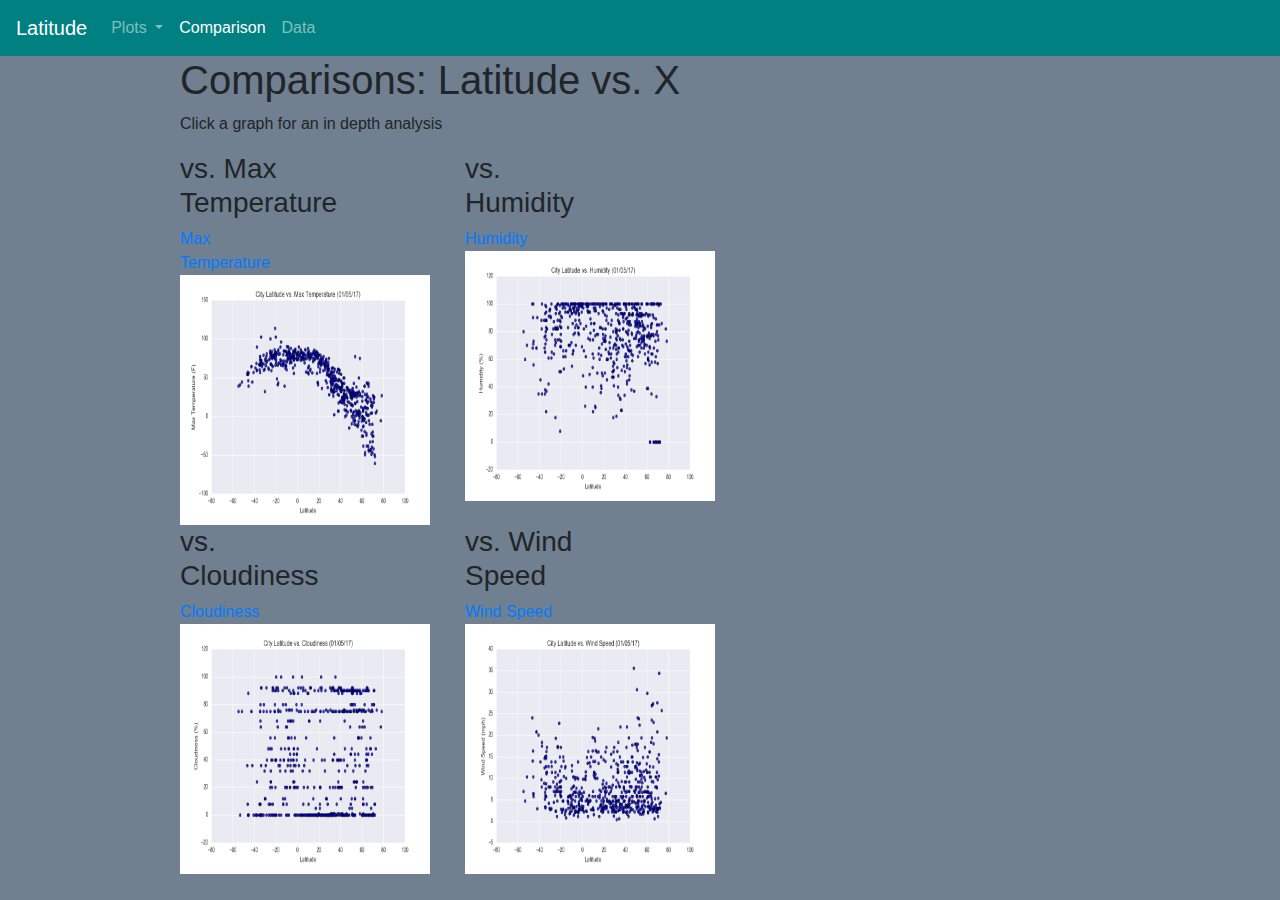
<file: WebVisualizations/comparison.html>
<!DOCTYPE html>
<html lang="en">

<head class='navbar_text'>
  <meta charset="UTF-8">
  <title> Latitude: Comparison</title>
  <link rel="stylesheet" href="https://stackpath.bootstrapcdn.com/bootstrap/4.3.1/css/bootstrap.min.css" integrity="sha384-ggOyR0iXCbMQv3Xipma34MD+dH/1fQ784/j6cY/iJTQUOhcWr7x9JvoRxT2MZw1T" crossorigin="anonymous">
  <link rel="stylesheet" href="style.css">
</head>

<body>
    <nav class="navbar navbar-expand-lg  navbar-dark" style= "background-color :teal;">
      <a class="navbar-brand" href="landing_page.html" class='.navbar_text'> Latitude</a>
      <button class="navbar-toggler" type="button" data-toggle="collapse" data-target="#navbarSupportedContent" aria-controls="navbarSupportedContent" aria-expanded="false" aria-label="Toggle navigation">
        <span class="navbar-toggler-icon"></span>
      </button>

      <div class="collapse navbar-collapse " id="navbarSupportedContent">
        <ul class="navbar-nav mr-auto">
            <li class="nav-item dropdown">
                <a class="nav-link dropdown-toggle" href="#" id="navbarDropdown" role="button" data-toggle="dropdown" aria-haspopup="true" aria-expanded="false">
                  Plots
                </a>
                <div class="dropdown-menu" aria-labelledby="navbarDropdown">
                  <a class="dropdown-item" href="visualization_max_temp.html">Max Temperature</a>
                  <div class="dropdown-divider"></div>
                  <a class="dropdown-item" href="visualization_humidity.html">Humidity</a>
                  <div class="dropdown-divider"></div>
                  <a class="dropdown-item" href="visualization_cloudiness.html">Cloudiness</a>
                  <div class="dropdown-divider"></div>
                  <a class="dropdown-item" href="visualization_wind_speed.html">Windspeed</a>
                </div>
              </li>
          
            <li class="nav-item active ">
            <a class="nav-link" href="comparison.html">Comparison <span class="sr-only">(current)</span></a>
          </li>
          <li class="nav-item">
            <a class="nav-link" href="data.html">Data</a>
          </li>
        </ul>
      </div>
    </nav>

    <div class="container">
        <div class="row">
           <div class="col-md-1"></div>  
           <div class="col-md-6">
                <div class="row">
                  <div class="col-md-12">
                    <h1>Comparisons: Latitude vs. X</h1>
                    <p>Click a graph for an in depth analysis</p>
                  </div>  
                </div> 
              <div class="row">
                <div class="col-md-3">
                  <h3>vs. Max Temperature</h3>    
                  <a href="visualization_max_temp.html">Max Temperature<img src="Images/max_temp.png" width="250" height="250"></a> 
                </div>
                <div class="col-md-3"></div>
                <div class="col-md-3">
                  <h3>vs. Humidity</h3>     
                  <a href="visualization_humidity.html">Humidity<img src="Images/humidity.png" width="250" height="250"></a> 
                </div>
                <div class="col-md-3"></div>
              </div>
              <div class="row">
                <div class="col-md-3">
                  <h3>vs. Cloudiness</h3>     
                  <a href="visualization_cloudiness.html">Cloudiness<img src="Images/cloudiness.png" width="250" height="250"></a> 
                </div>
                <div class="col-md-3"></div>
                <div class="col-md-3">
                  <h3>vs. Wind Speed</h3>     
                  <a href="visualization_wind_speed.html">Wind Speed<img src="Images/wind_speed.png" width="250" height="250"></a> 
                </div>
                <div class="col-md-3"></div>
              </div>
            </div>
        </div>    
     

<script src="https://code.jquery.com/jquery-3.3.1.slim.min.js" integrity="sha384-q8i/X+965DzO0rT7abK41JStQIAqVgRVzpbzo5smXKp4YfRvH+8abtTE1Pi6jizo" crossorigin="anonymous"></script>
<script src="https://cdnjs.cloudflare.com/ajax/libs/popper.js/1.14.7/umd/popper.min.js" integrity="sha384-UO2eT0CpHqdSJQ6hJty5KVphtPhzWj9WO1clHTMGa3JDZwrnQq4sF86dIHNDz0W1" crossorigin="anonymous"></script>
<script src="https://stackpath.bootstrapcdn.com/bootstrap/4.3.1/js/bootstrap.min.js" integrity="sha384-JjSmVgyd0p3pXB1rRibZUAYoIIy6OrQ6VrjIEaFf/nJGzIxFDsf4x0xIM+B07jRM" crossorigin="anonymous"></script>

</body>

</html>
</file>
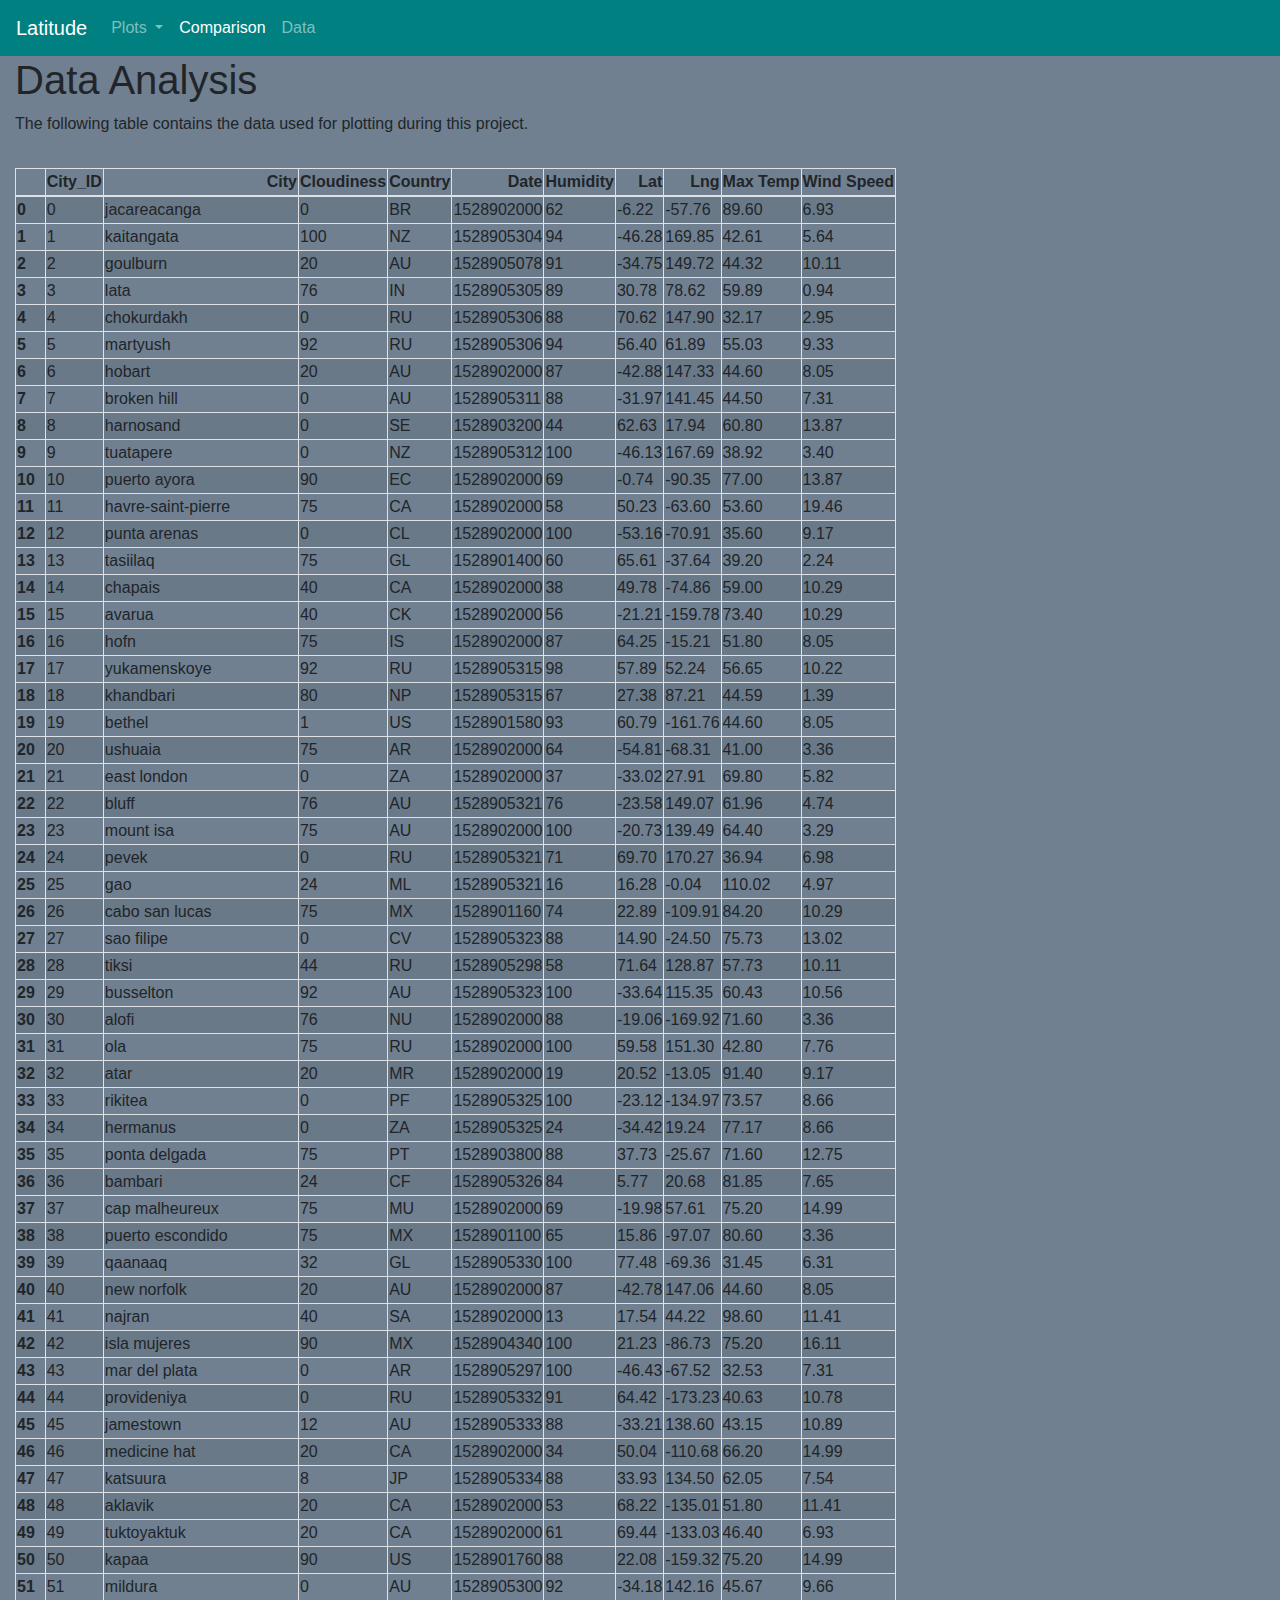
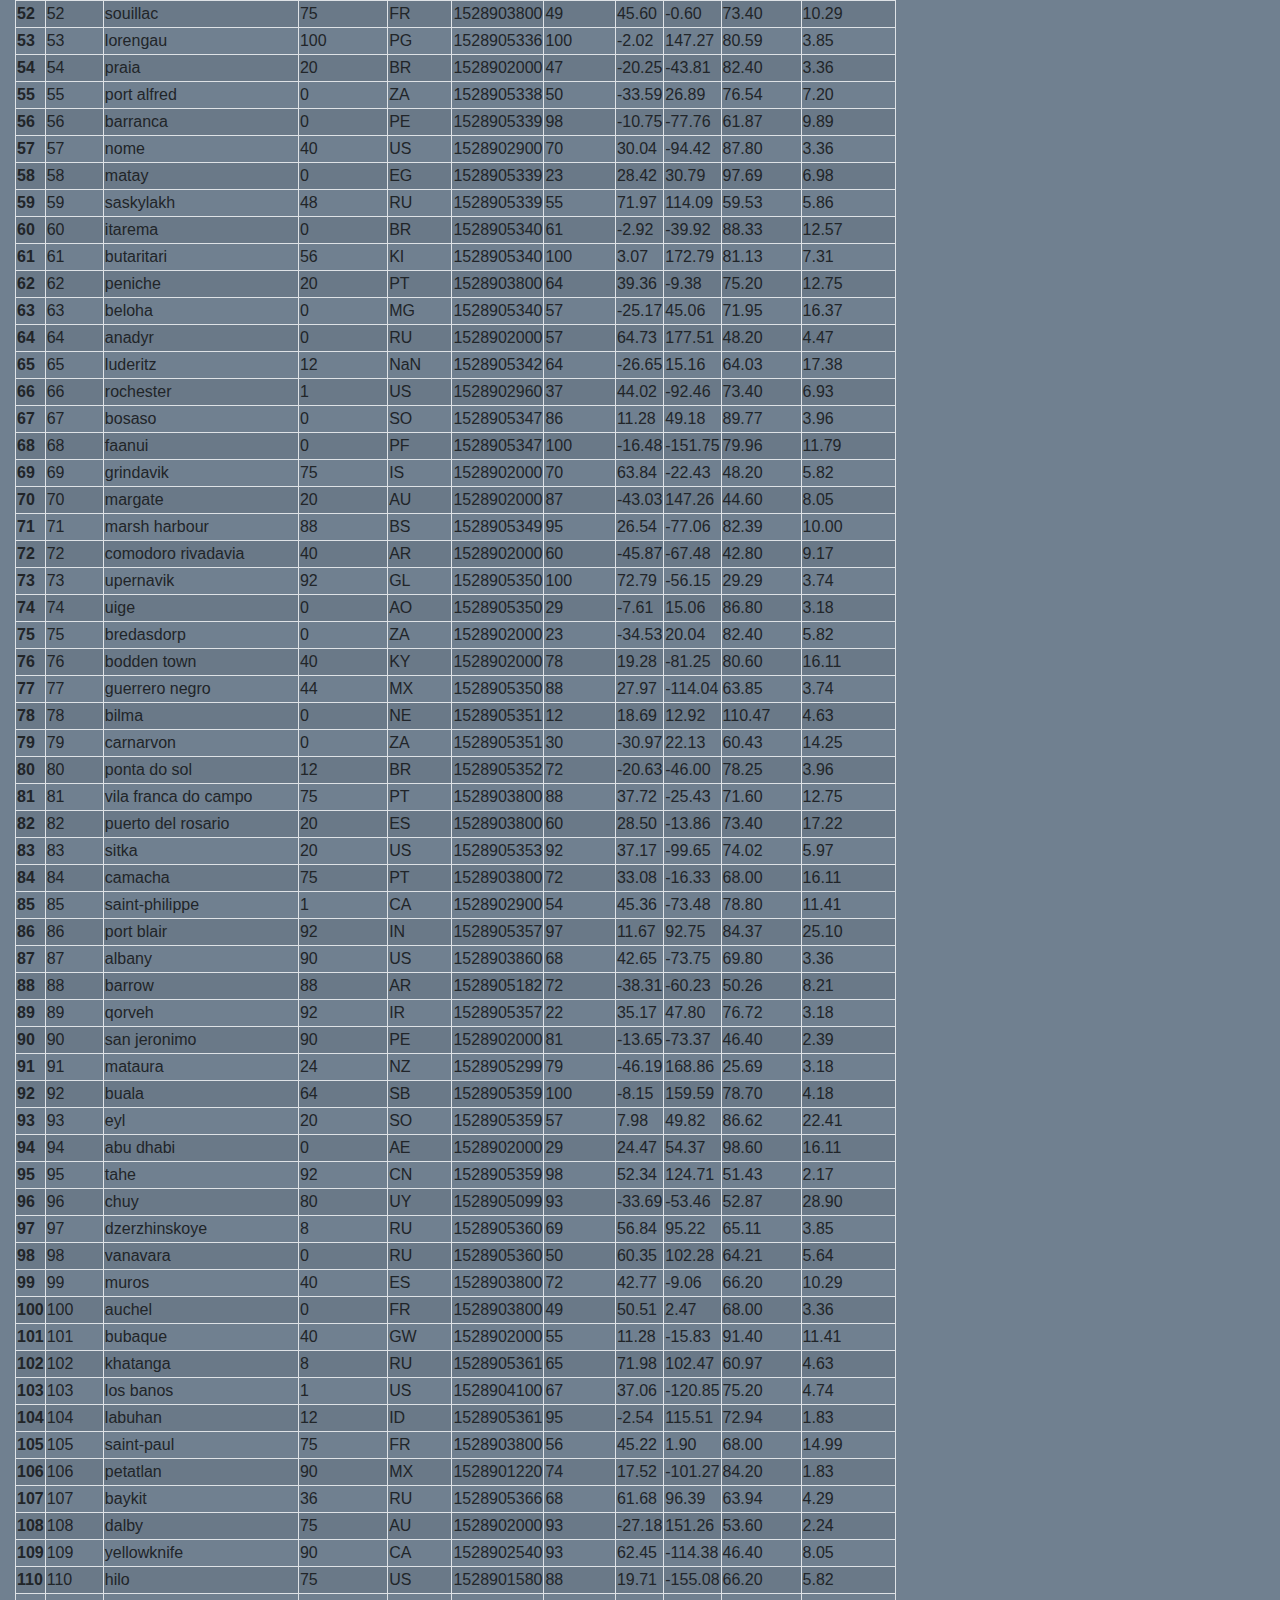
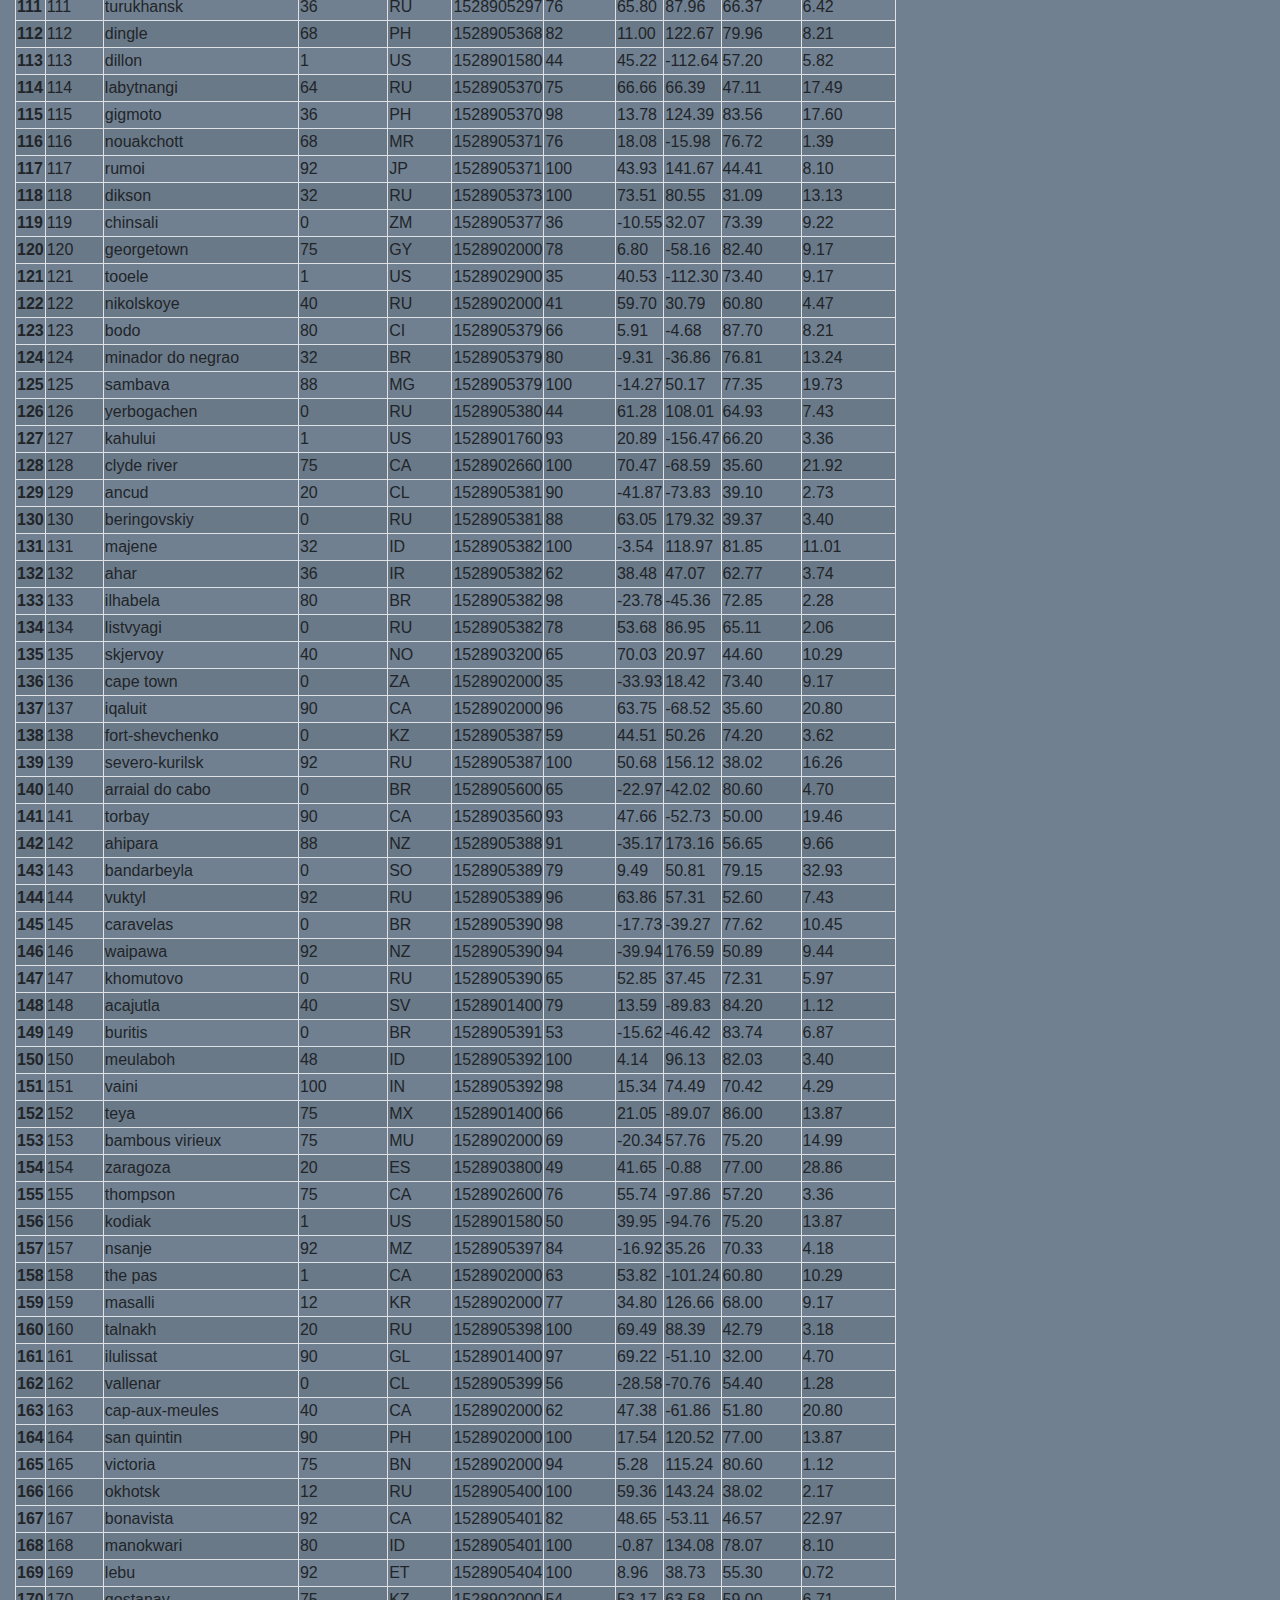
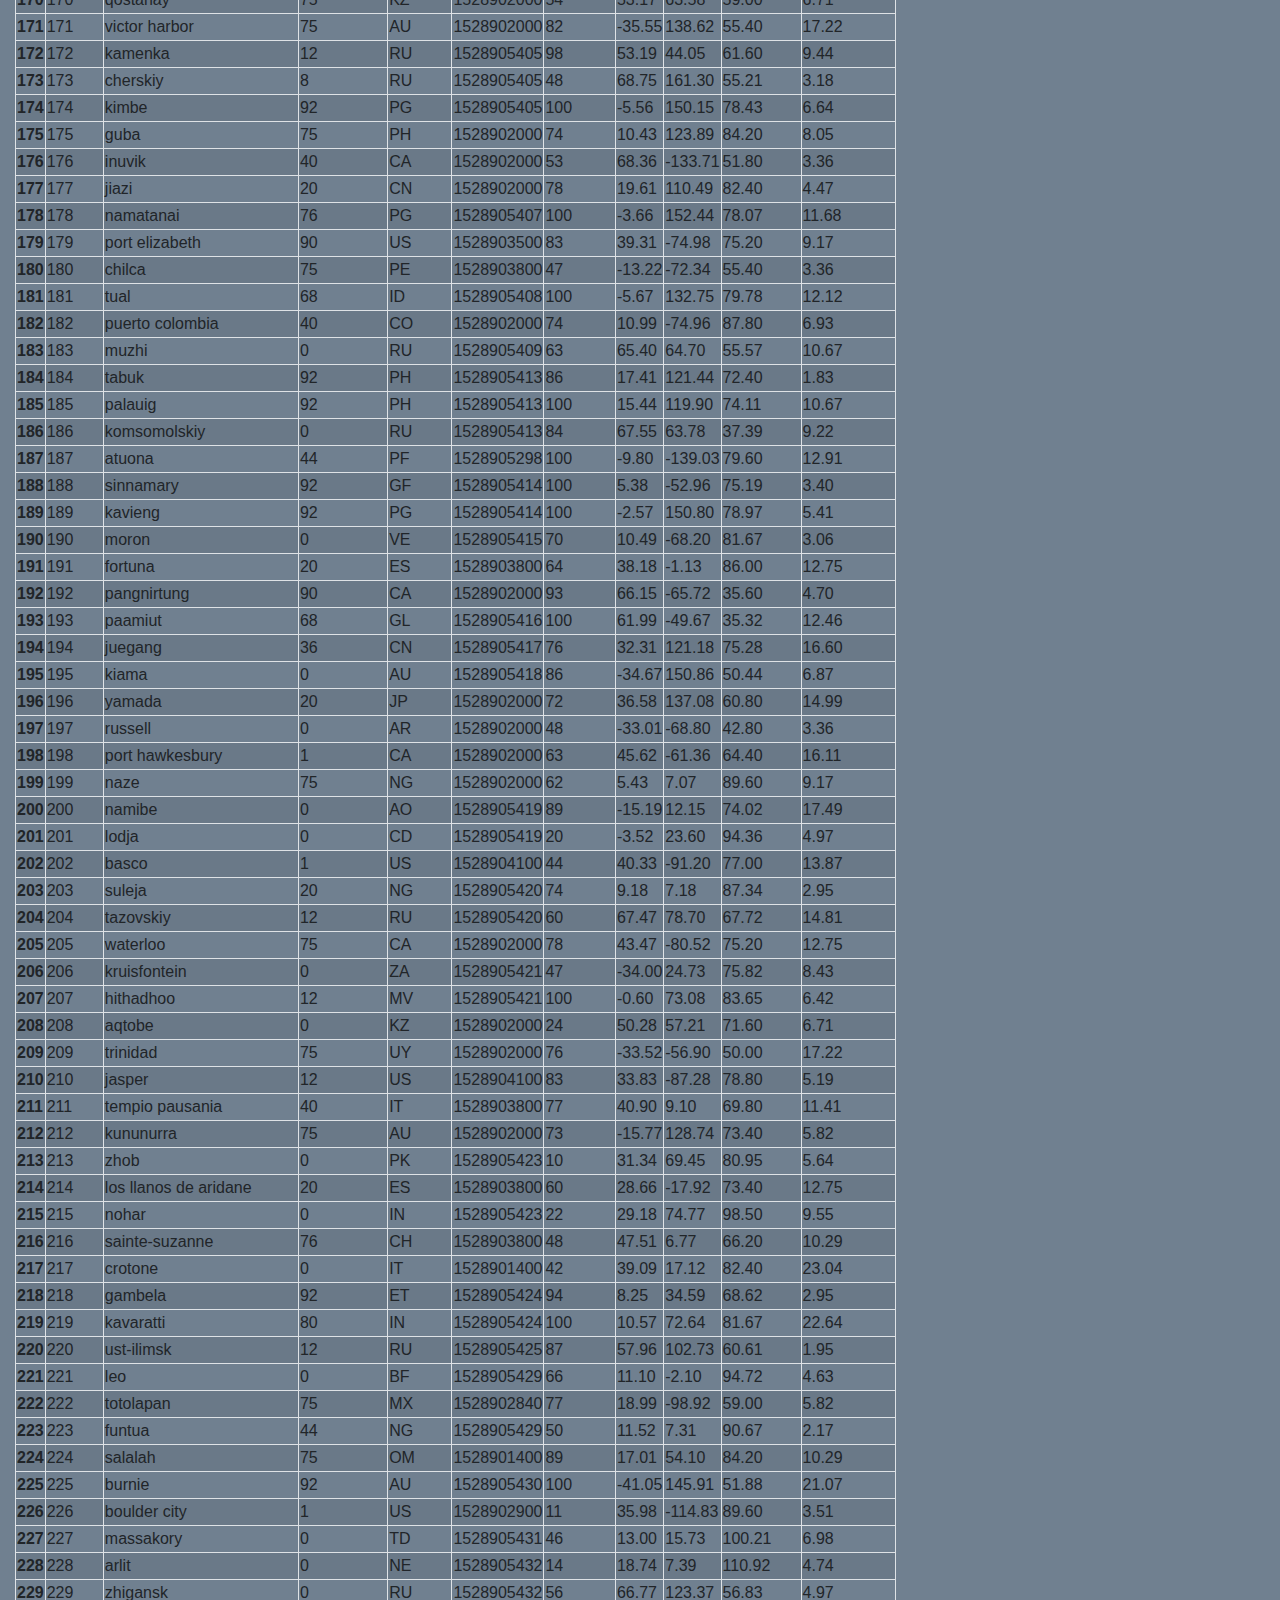
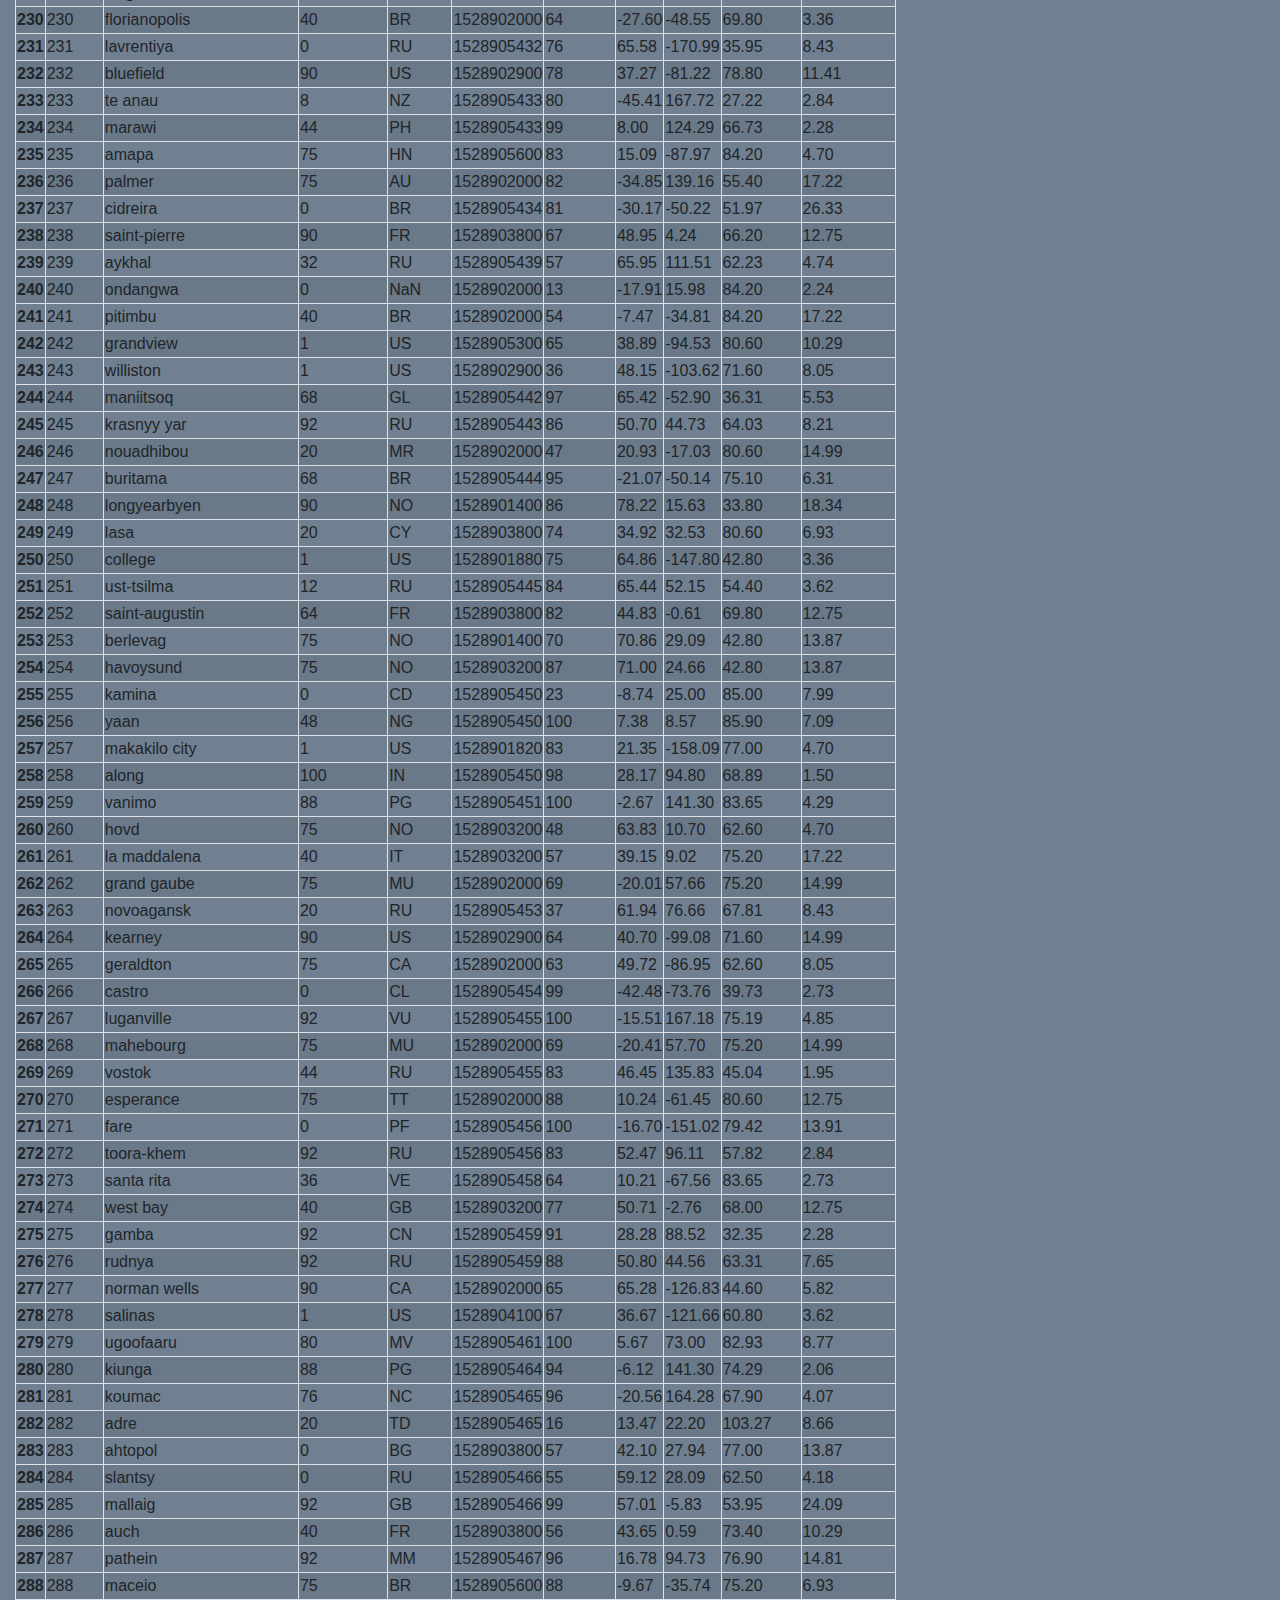
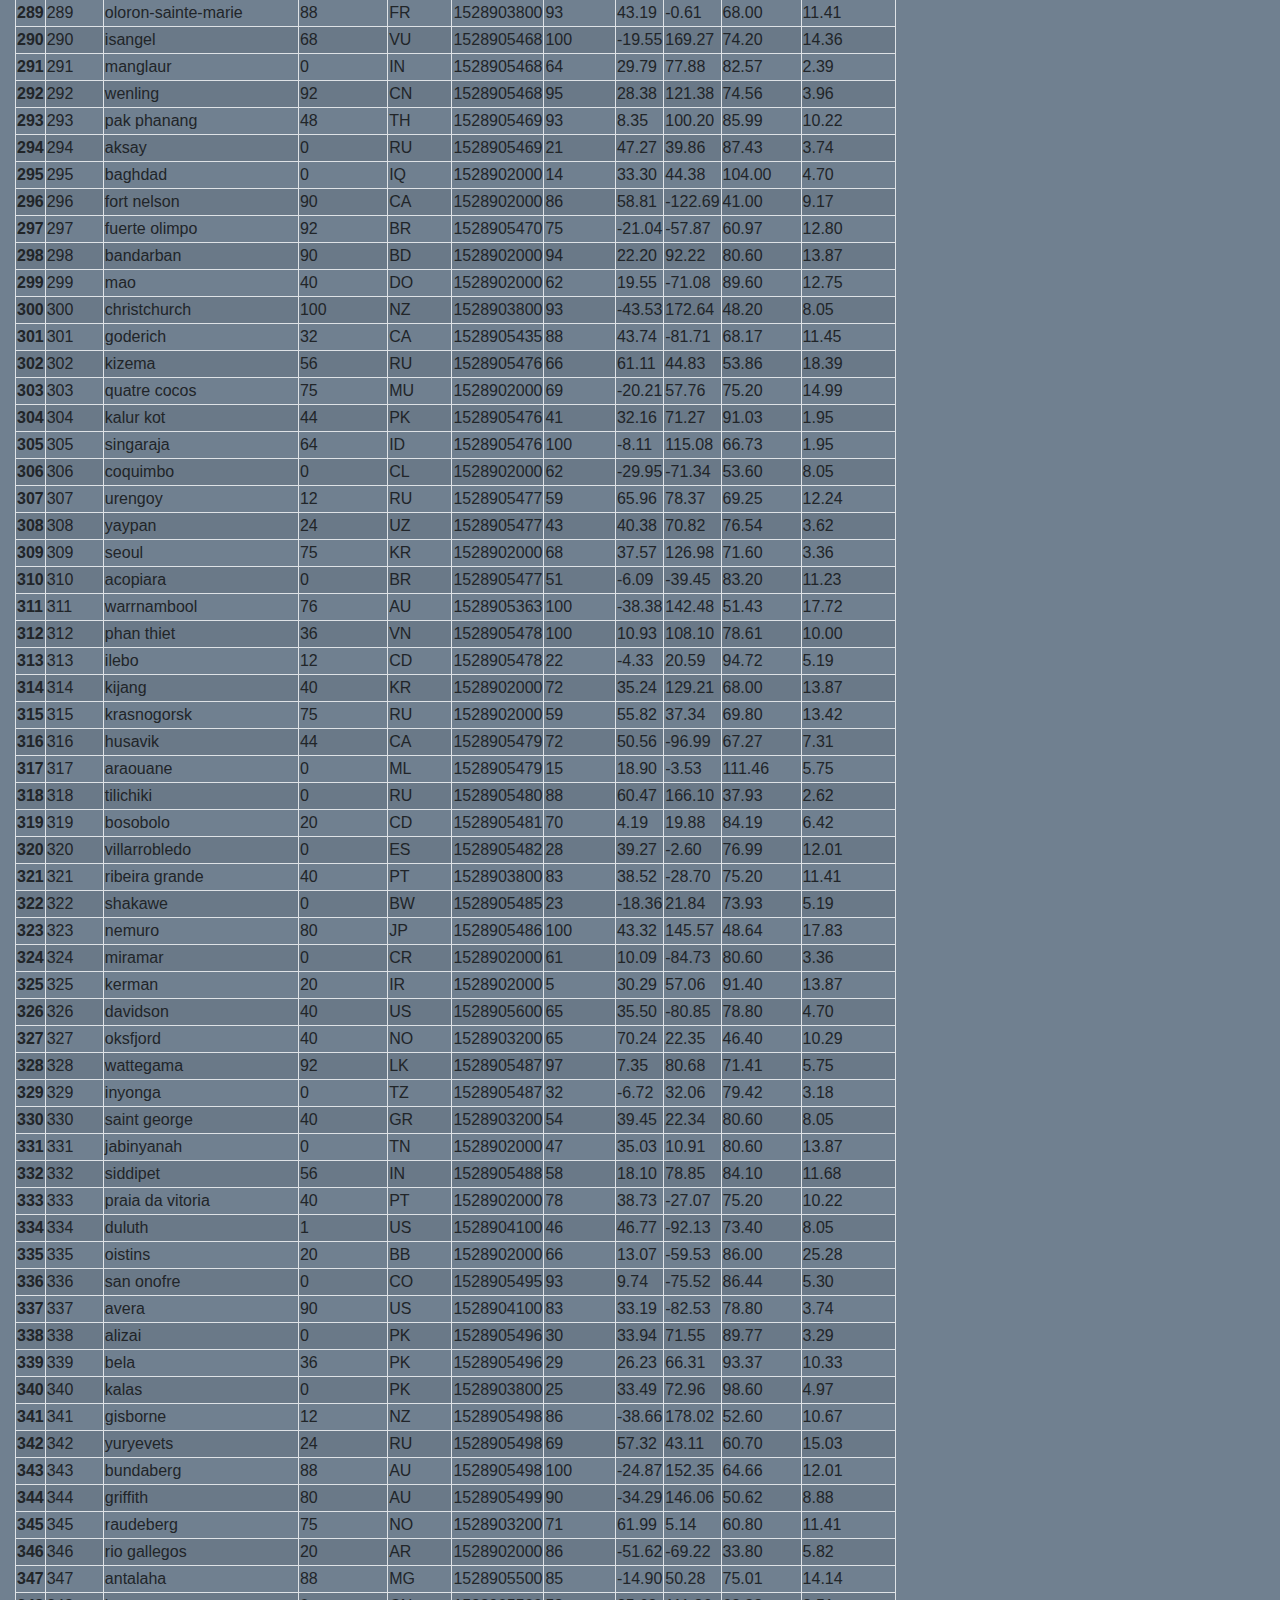
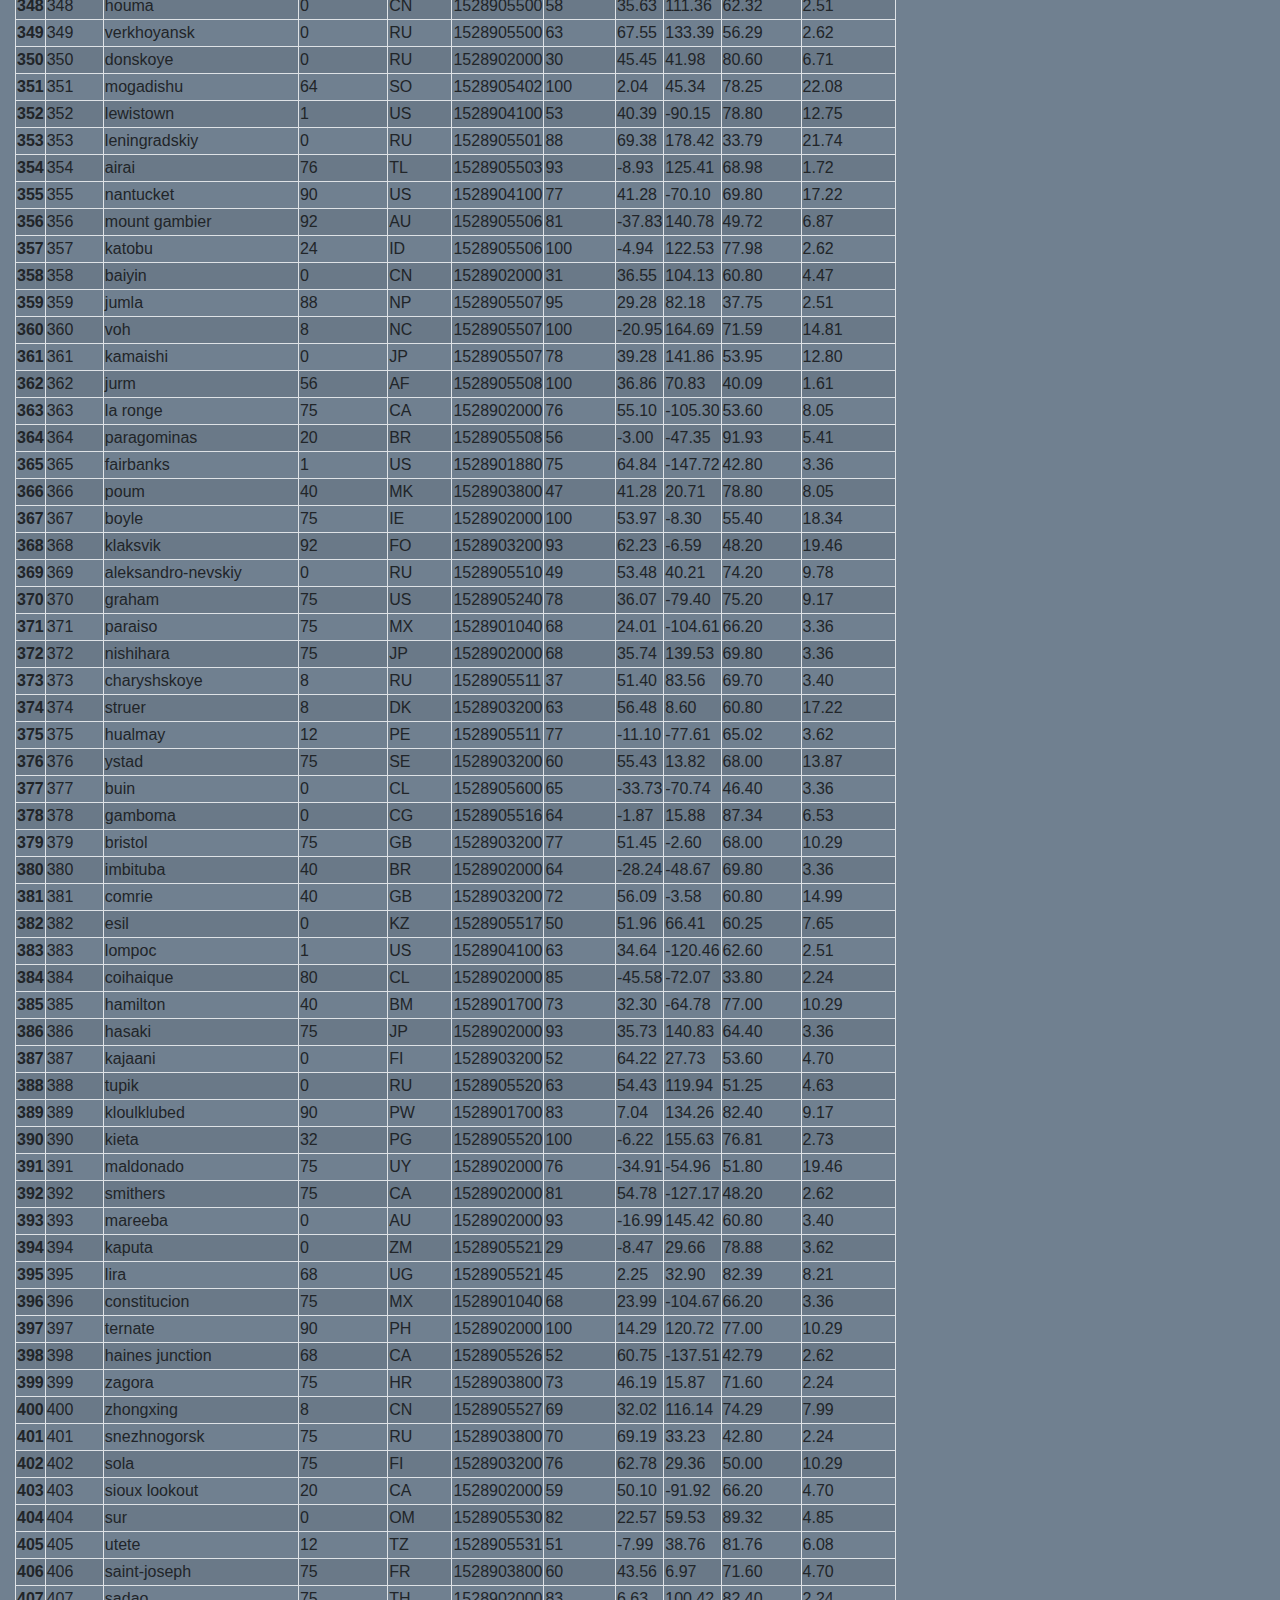
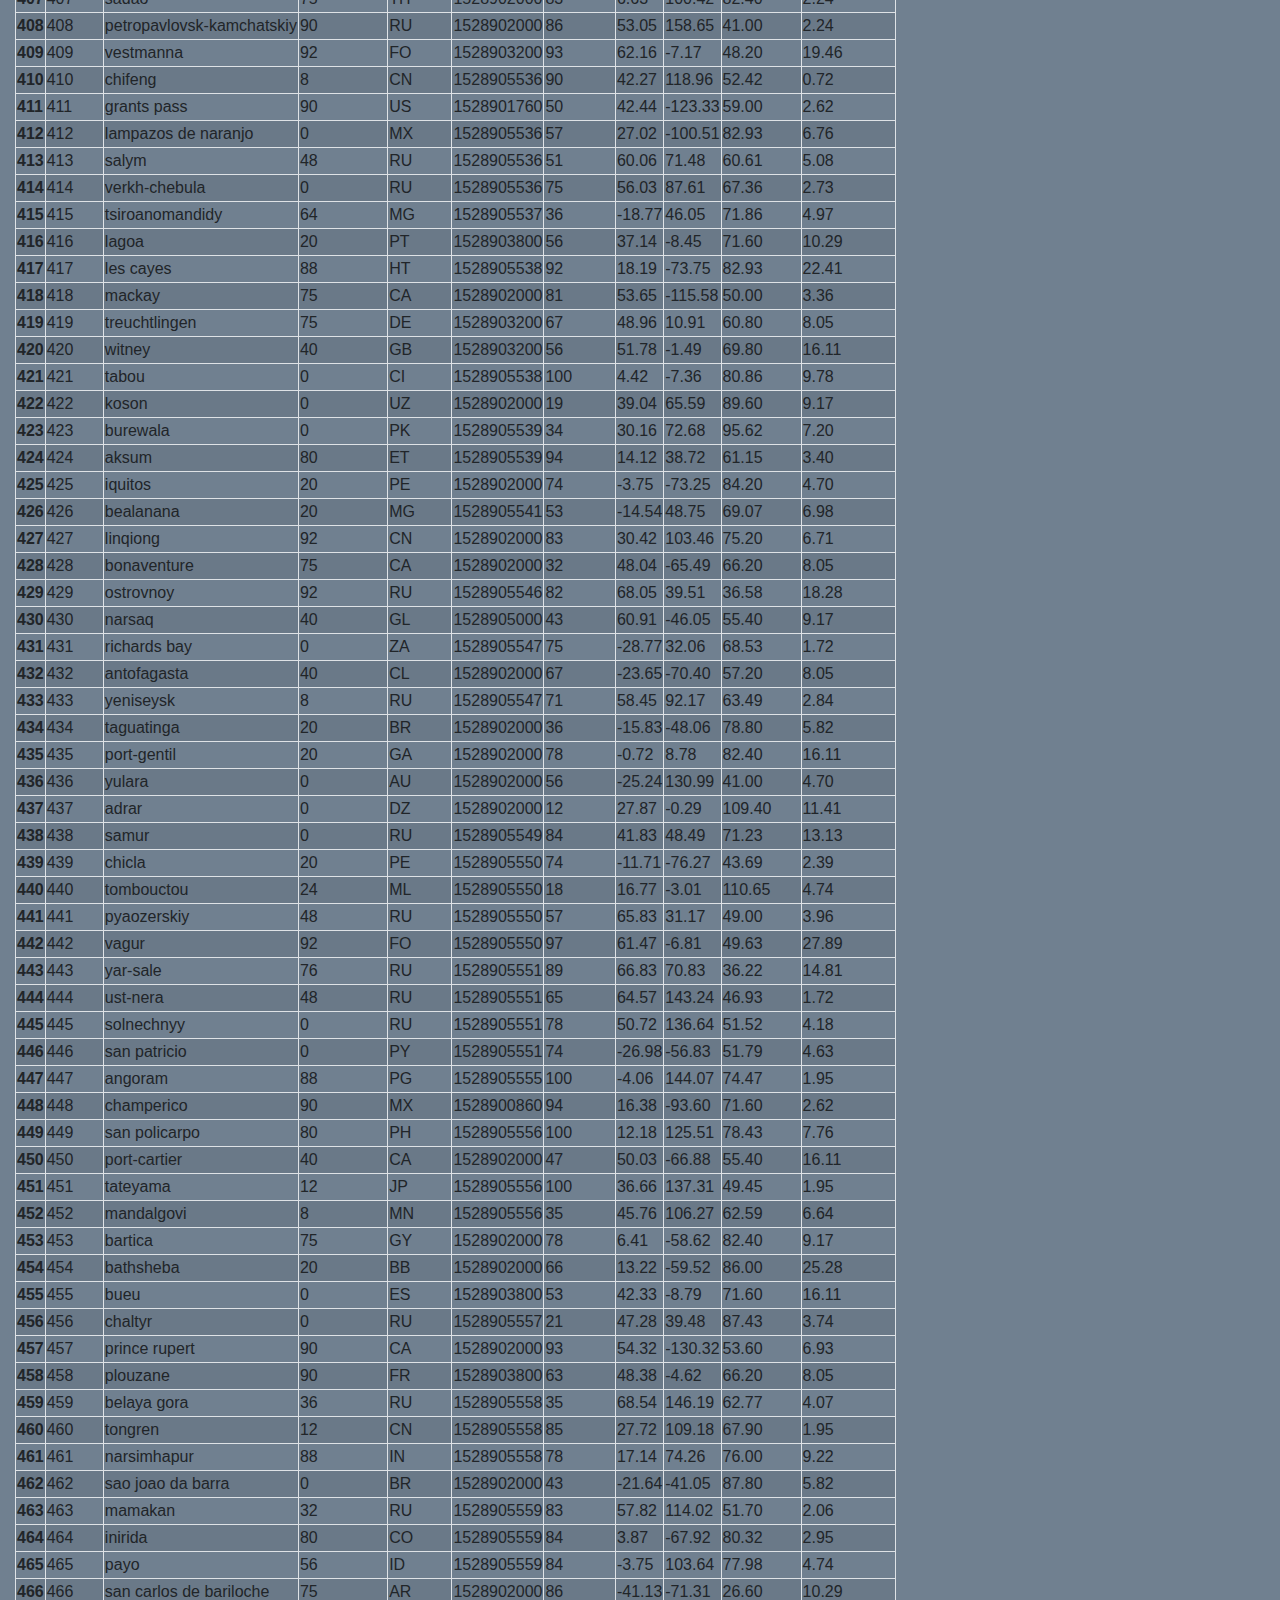
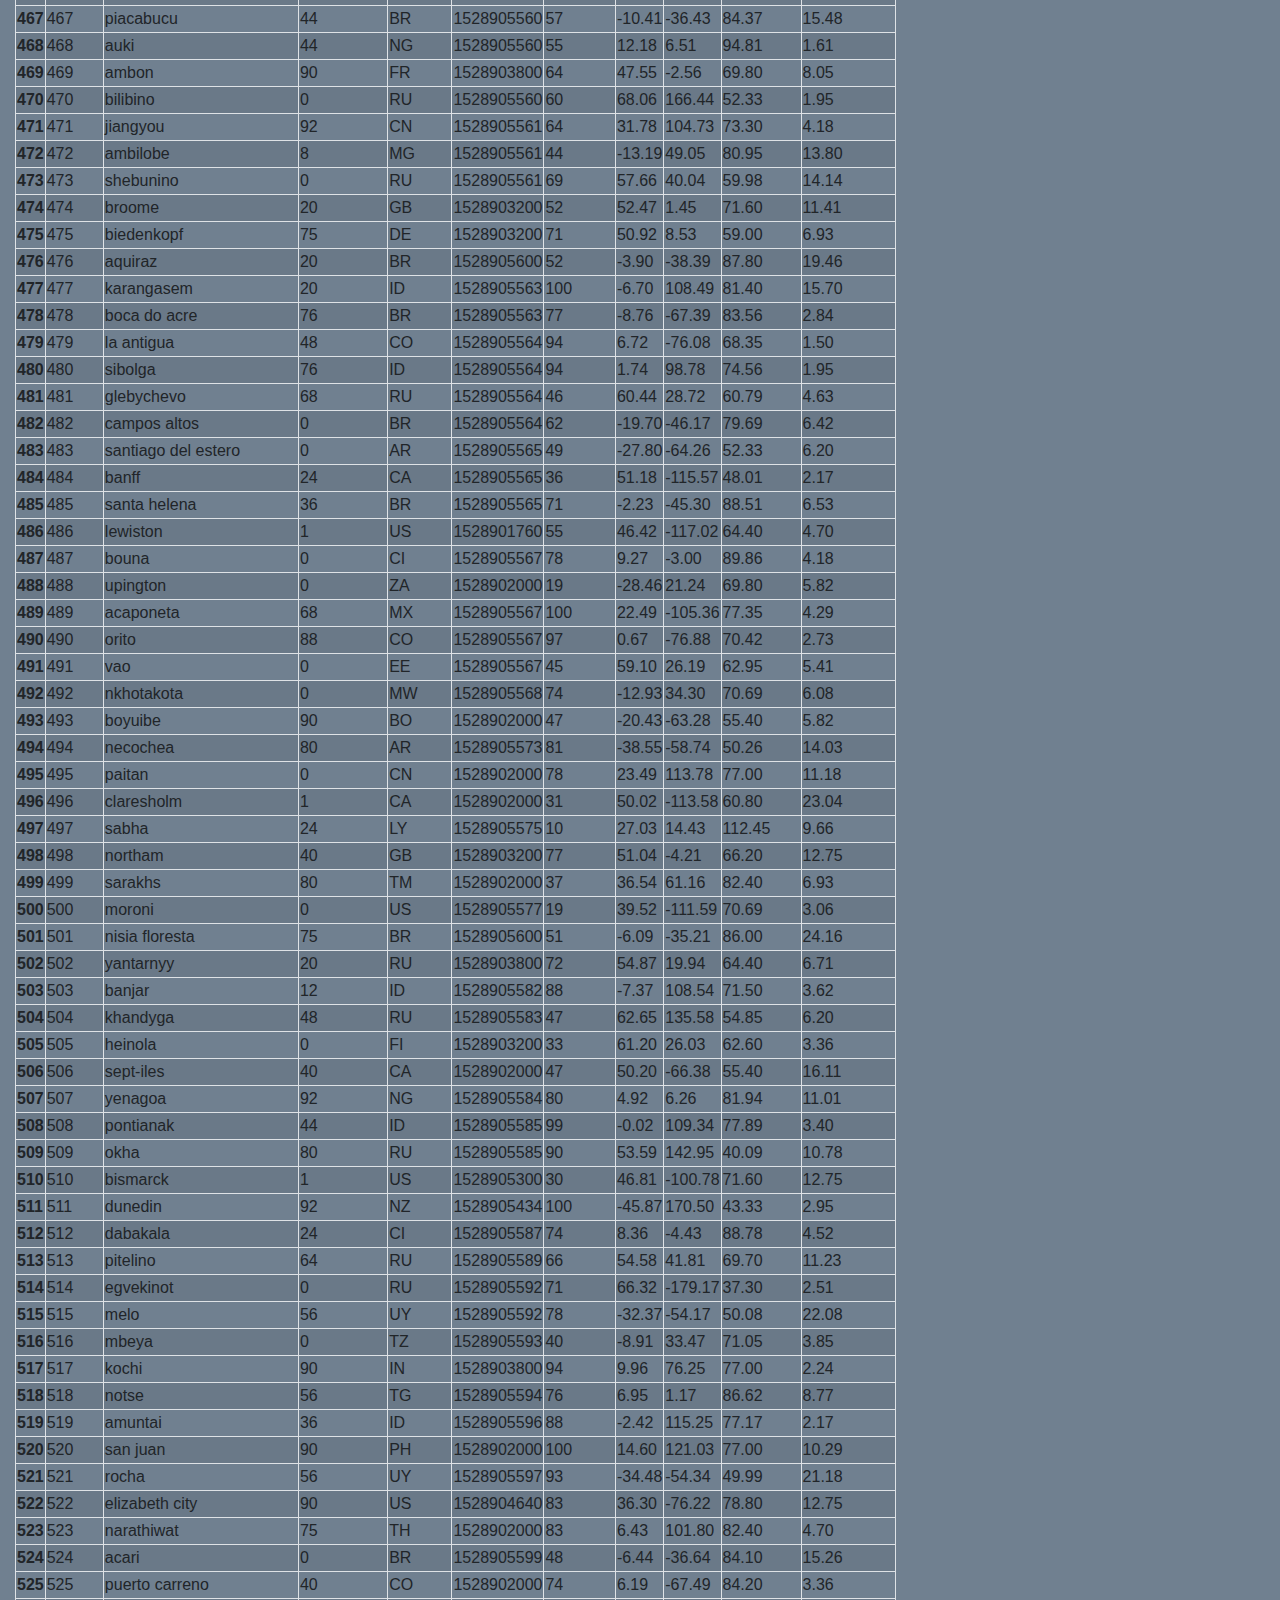
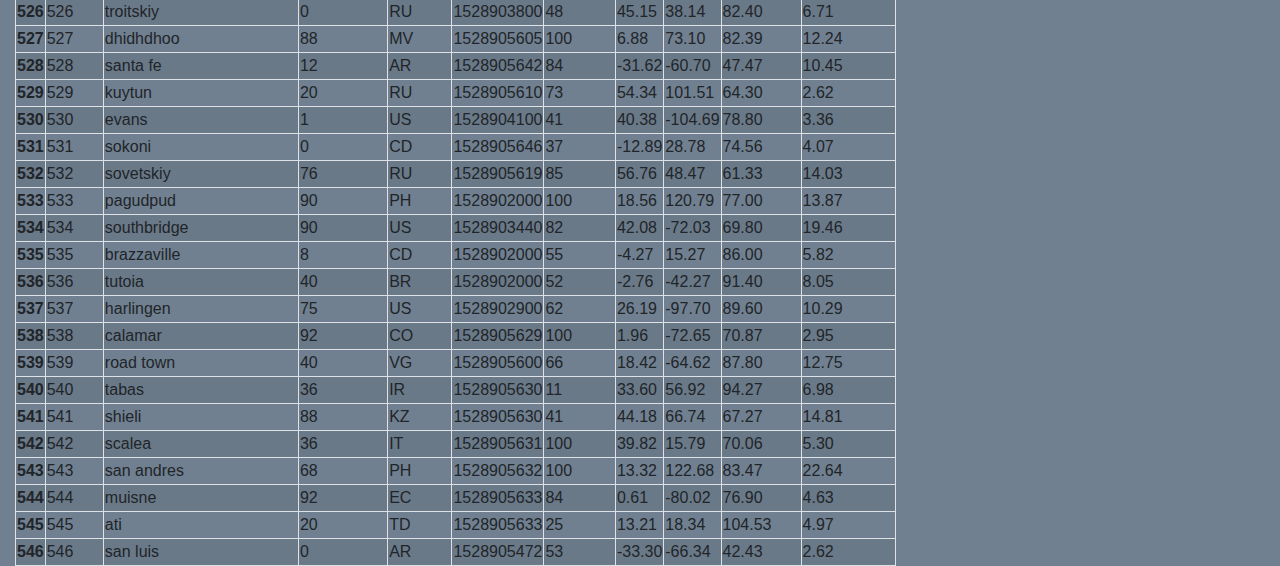
<file: WebVisualizations/data.html>
<!DOCTYPE html>
<html lang="en">

<head class='navbar_text'>
  <meta charset="UTF-8">
  <title> Latitude: Data</title>
  <link rel="stylesheet" href="https://stackpath.bootstrapcdn.com/bootstrap/4.3.1/css/bootstrap.min.css" integrity="sha384-ggOyR0iXCbMQv3Xipma34MD+dH/1fQ784/j6cY/iJTQUOhcWr7x9JvoRxT2MZw1T" crossorigin="anonymous">
  <link rel="stylesheet" href="style.css">
</head>

<body>
    <nav class="navbar navbar-expand-lg  navbar-dark" style= "background-color :teal;">
      <a class="navbar-brand" href="landing_page.html" class='.navbar_text'> Latitude</a>
      <button class="navbar-toggler" type="button" data-toggle="collapse" data-target="#navbarSupportedContent" aria-controls="navbarSupportedContent" aria-expanded="false" aria-label="Toggle navigation">
        <span class="navbar-toggler-icon"></span>
      </button>

      <div class="collapse navbar-collapse " id="navbarSupportedContent">
        <ul class="navbar-nav mr-auto">
            <li class="nav-item dropdown">
                <a class="nav-link dropdown-toggle" href="#" id="navbarDropdown" role="button" data-toggle="dropdown" aria-haspopup="true" aria-expanded="false">
                  Plots
                </a>
                <div class="dropdown-menu" aria-labelledby="navbarDropdown">
                  <a class="dropdown-item" href="visualization_max_temp.html">Max Temperature</a>
                  <div class="dropdown-divider"></div>
                  <a class="dropdown-item" href="visualization_humidity.html">Humidity</a>
                  <div class="dropdown-divider"></div>
                  <a class="dropdown-item" href="visualization_cloudiness.html">Cloudiness</a>
                  <div class="dropdown-divider"></div>
                  <a class="dropdown-item" href="visualization_wind_speed.html">Windspeed</a>
                </div>
              </li>
          
            <li class="nav-item active ">
            <a class="nav-link" href="comparison.html">Comparison <span class="sr-only">(current)</span></a>
          </li>
          <li class="nav-item">
            <a class="nav-link" href="data.html">Data</a>
          </li>
        </ul>
      </div>
    </nav>

    <div class="content">
        <div class="container-fluid">
            <div class="row">
                <div class="col-md-12">
                    <div class="box">
                        <div class="page-header">
                            <h1 class="title">Data Analysis</h1>
                            <p class="category">The following table contains the data used for plotting during this project.</p>
                        </div>
                        <div class="content table-responsive table-full-width">
                            <table class="table table-hover table-striped">

                              <table border="1" class="dataframe table-bordered table-striped table-hover">
                                <thead>
                                  <tr style="text-align: right;">
                                    <th></th>
                                    <th>City_ID</th>
                                    <th>City</th>
                                    <th>Cloudiness</th>
                                    <th>Country</th>
                                    <th>Date</th>
                                    <th>Humidity</th>
                                    <th>Lat</th>
                                    <th>Lng</th>
                                    <th>Max Temp</th>
                                    <th>Wind Speed</th>
                                  </tr>
                                </thead>
                                <tbody>
                                  <tr>
                                    <th>0</th>
                                    <td>0</td>
                                    <td>jacareacanga</td>
                                    <td>0</td>
                                    <td>BR</td>
                                    <td>1528902000</td>
                                    <td>62</td>
                                    <td>-6.22</td>
                                    <td>-57.76</td>
                                    <td>89.60</td>
                                    <td>6.93</td>
                                  </tr>
                                  <tr>
                                    <th>1</th>
                                    <td>1</td>
                                    <td>kaitangata</td>
                                    <td>100</td>
                                    <td>NZ</td>
                                    <td>1528905304</td>
                                    <td>94</td>
                                    <td>-46.28</td>
                                    <td>169.85</td>
                                    <td>42.61</td>
                                    <td>5.64</td>
                                  </tr>
                                  <tr>
                                    <th>2</th>
                                    <td>2</td>
                                    <td>goulburn</td>
                                    <td>20</td>
                                    <td>AU</td>
                                    <td>1528905078</td>
                                    <td>91</td>
                                    <td>-34.75</td>
                                    <td>149.72</td>
                                    <td>44.32</td>
                                    <td>10.11</td>
                                  </tr>
                                  <tr>
                                    <th>3</th>
                                    <td>3</td>
                                    <td>lata</td>
                                    <td>76</td>
                                    <td>IN</td>
                                    <td>1528905305</td>
                                    <td>89</td>
                                    <td>30.78</td>
                                    <td>78.62</td>
                                    <td>59.89</td>
                                    <td>0.94</td>
                                  </tr>
                                  <tr>
                                    <th>4</th>
                                    <td>4</td>
                                    <td>chokurdakh</td>
                                    <td>0</td>
                                    <td>RU</td>
                                    <td>1528905306</td>
                                    <td>88</td>
                                    <td>70.62</td>
                                    <td>147.90</td>
                                    <td>32.17</td>
                                    <td>2.95</td>
                                  </tr>
                                  <tr>
                                    <th>5</th>
                                    <td>5</td>
                                    <td>martyush</td>
                                    <td>92</td>
                                    <td>RU</td>
                                    <td>1528905306</td>
                                    <td>94</td>
                                    <td>56.40</td>
                                    <td>61.89</td>
                                    <td>55.03</td>
                                    <td>9.33</td>
                                  </tr>
                                  <tr>
                                    <th>6</th>
                                    <td>6</td>
                                    <td>hobart</td>
                                    <td>20</td>
                                    <td>AU</td>
                                    <td>1528902000</td>
                                    <td>87</td>
                                    <td>-42.88</td>
                                    <td>147.33</td>
                                    <td>44.60</td>
                                    <td>8.05</td>
                                  </tr>
                                  <tr>
                                    <th>7</th>
                                    <td>7</td>
                                    <td>broken hill</td>
                                    <td>0</td>
                                    <td>AU</td>
                                    <td>1528905311</td>
                                    <td>88</td>
                                    <td>-31.97</td>
                                    <td>141.45</td>
                                    <td>44.50</td>
                                    <td>7.31</td>
                                  </tr>
                                  <tr>
                                    <th>8</th>
                                    <td>8</td>
                                    <td>harnosand</td>
                                    <td>0</td>
                                    <td>SE</td>
                                    <td>1528903200</td>
                                    <td>44</td>
                                    <td>62.63</td>
                                    <td>17.94</td>
                                    <td>60.80</td>
                                    <td>13.87</td>
                                  </tr>
                                  <tr>
                                    <th>9</th>
                                    <td>9</td>
                                    <td>tuatapere</td>
                                    <td>0</td>
                                    <td>NZ</td>
                                    <td>1528905312</td>
                                    <td>100</td>
                                    <td>-46.13</td>
                                    <td>167.69</td>
                                    <td>38.92</td>
                                    <td>3.40</td>
                                  </tr>
                                  <tr>
                                    <th>10</th>
                                    <td>10</td>
                                    <td>puerto ayora</td>
                                    <td>90</td>
                                    <td>EC</td>
                                    <td>1528902000</td>
                                    <td>69</td>
                                    <td>-0.74</td>
                                    <td>-90.35</td>
                                    <td>77.00</td>
                                    <td>13.87</td>
                                  </tr>
                                  <tr>
                                    <th>11</th>
                                    <td>11</td>
                                    <td>havre-saint-pierre</td>
                                    <td>75</td>
                                    <td>CA</td>
                                    <td>1528902000</td>
                                    <td>58</td>
                                    <td>50.23</td>
                                    <td>-63.60</td>
                                    <td>53.60</td>
                                    <td>19.46</td>
                                  </tr>
                                  <tr>
                                    <th>12</th>
                                    <td>12</td>
                                    <td>punta arenas</td>
                                    <td>0</td>
                                    <td>CL</td>
                                    <td>1528902000</td>
                                    <td>100</td>
                                    <td>-53.16</td>
                                    <td>-70.91</td>
                                    <td>35.60</td>
                                    <td>9.17</td>
                                  </tr>
                                  <tr>
                                    <th>13</th>
                                    <td>13</td>
                                    <td>tasiilaq</td>
                                    <td>75</td>
                                    <td>GL</td>
                                    <td>1528901400</td>
                                    <td>60</td>
                                    <td>65.61</td>
                                    <td>-37.64</td>
                                    <td>39.20</td>
                                    <td>2.24</td>
                                  </tr>
                                  <tr>
                                    <th>14</th>
                                    <td>14</td>
                                    <td>chapais</td>
                                    <td>40</td>
                                    <td>CA</td>
                                    <td>1528902000</td>
                                    <td>38</td>
                                    <td>49.78</td>
                                    <td>-74.86</td>
                                    <td>59.00</td>
                                    <td>10.29</td>
                                  </tr>
                                  <tr>
                                    <th>15</th>
                                    <td>15</td>
                                    <td>avarua</td>
                                    <td>40</td>
                                    <td>CK</td>
                                    <td>1528902000</td>
                                    <td>56</td>
                                    <td>-21.21</td>
                                    <td>-159.78</td>
                                    <td>73.40</td>
                                    <td>10.29</td>
                                  </tr>
                                  <tr>
                                    <th>16</th>
                                    <td>16</td>
                                    <td>hofn</td>
                                    <td>75</td>
                                    <td>IS</td>
                                    <td>1528902000</td>
                                    <td>87</td>
                                    <td>64.25</td>
                                    <td>-15.21</td>
                                    <td>51.80</td>
                                    <td>8.05</td>
                                  </tr>
                                  <tr>
                                    <th>17</th>
                                    <td>17</td>
                                    <td>yukamenskoye</td>
                                    <td>92</td>
                                    <td>RU</td>
                                    <td>1528905315</td>
                                    <td>98</td>
                                    <td>57.89</td>
                                    <td>52.24</td>
                                    <td>56.65</td>
                                    <td>10.22</td>
                                  </tr>
                                  <tr>
                                    <th>18</th>
                                    <td>18</td>
                                    <td>khandbari</td>
                                    <td>80</td>
                                    <td>NP</td>
                                    <td>1528905315</td>
                                    <td>67</td>
                                    <td>27.38</td>
                                    <td>87.21</td>
                                    <td>44.59</td>
                                    <td>1.39</td>
                                  </tr>
                                  <tr>
                                    <th>19</th>
                                    <td>19</td>
                                    <td>bethel</td>
                                    <td>1</td>
                                    <td>US</td>
                                    <td>1528901580</td>
                                    <td>93</td>
                                    <td>60.79</td>
                                    <td>-161.76</td>
                                    <td>44.60</td>
                                    <td>8.05</td>
                                  </tr>
                                  <tr>
                                    <th>20</th>
                                    <td>20</td>
                                    <td>ushuaia</td>
                                    <td>75</td>
                                    <td>AR</td>
                                    <td>1528902000</td>
                                    <td>64</td>
                                    <td>-54.81</td>
                                    <td>-68.31</td>
                                    <td>41.00</td>
                                    <td>3.36</td>
                                  </tr>
                                  <tr>
                                    <th>21</th>
                                    <td>21</td>
                                    <td>east london</td>
                                    <td>0</td>
                                    <td>ZA</td>
                                    <td>1528902000</td>
                                    <td>37</td>
                                    <td>-33.02</td>
                                    <td>27.91</td>
                                    <td>69.80</td>
                                    <td>5.82</td>
                                  </tr>
                                  <tr>
                                    <th>22</th>
                                    <td>22</td>
                                    <td>bluff</td>
                                    <td>76</td>
                                    <td>AU</td>
                                    <td>1528905321</td>
                                    <td>76</td>
                                    <td>-23.58</td>
                                    <td>149.07</td>
                                    <td>61.96</td>
                                    <td>4.74</td>
                                  </tr>
                                  <tr>
                                    <th>23</th>
                                    <td>23</td>
                                    <td>mount isa</td>
                                    <td>75</td>
                                    <td>AU</td>
                                    <td>1528902000</td>
                                    <td>100</td>
                                    <td>-20.73</td>
                                    <td>139.49</td>
                                    <td>64.40</td>
                                    <td>3.29</td>
                                  </tr>
                                  <tr>
                                    <th>24</th>
                                    <td>24</td>
                                    <td>pevek</td>
                                    <td>0</td>
                                    <td>RU</td>
                                    <td>1528905321</td>
                                    <td>71</td>
                                    <td>69.70</td>
                                    <td>170.27</td>
                                    <td>36.94</td>
                                    <td>6.98</td>
                                  </tr>
                                  <tr>
                                    <th>25</th>
                                    <td>25</td>
                                    <td>gao</td>
                                    <td>24</td>
                                    <td>ML</td>
                                    <td>1528905321</td>
                                    <td>16</td>
                                    <td>16.28</td>
                                    <td>-0.04</td>
                                    <td>110.02</td>
                                    <td>4.97</td>
                                  </tr>
                                  <tr>
                                    <th>26</th>
                                    <td>26</td>
                                    <td>cabo san lucas</td>
                                    <td>75</td>
                                    <td>MX</td>
                                    <td>1528901160</td>
                                    <td>74</td>
                                    <td>22.89</td>
                                    <td>-109.91</td>
                                    <td>84.20</td>
                                    <td>10.29</td>
                                  </tr>
                                  <tr>
                                    <th>27</th>
                                    <td>27</td>
                                    <td>sao filipe</td>
                                    <td>0</td>
                                    <td>CV</td>
                                    <td>1528905323</td>
                                    <td>88</td>
                                    <td>14.90</td>
                                    <td>-24.50</td>
                                    <td>75.73</td>
                                    <td>13.02</td>
                                  </tr>
                                  <tr>
                                    <th>28</th>
                                    <td>28</td>
                                    <td>tiksi</td>
                                    <td>44</td>
                                    <td>RU</td>
                                    <td>1528905298</td>
                                    <td>58</td>
                                    <td>71.64</td>
                                    <td>128.87</td>
                                    <td>57.73</td>
                                    <td>10.11</td>
                                  </tr>
                                  <tr>
                                    <th>29</th>
                                    <td>29</td>
                                    <td>busselton</td>
                                    <td>92</td>
                                    <td>AU</td>
                                    <td>1528905323</td>
                                    <td>100</td>
                                    <td>-33.64</td>
                                    <td>115.35</td>
                                    <td>60.43</td>
                                    <td>10.56</td>
                                  </tr>
                                  <tr>
                                    <th>30</th>
                                    <td>30</td>
                                    <td>alofi</td>
                                    <td>76</td>
                                    <td>NU</td>
                                    <td>1528902000</td>
                                    <td>88</td>
                                    <td>-19.06</td>
                                    <td>-169.92</td>
                                    <td>71.60</td>
                                    <td>3.36</td>
                                  </tr>
                                  <tr>
                                    <th>31</th>
                                    <td>31</td>
                                    <td>ola</td>
                                    <td>75</td>
                                    <td>RU</td>
                                    <td>1528902000</td>
                                    <td>100</td>
                                    <td>59.58</td>
                                    <td>151.30</td>
                                    <td>42.80</td>
                                    <td>7.76</td>
                                  </tr>
                                  <tr>
                                    <th>32</th>
                                    <td>32</td>
                                    <td>atar</td>
                                    <td>20</td>
                                    <td>MR</td>
                                    <td>1528902000</td>
                                    <td>19</td>
                                    <td>20.52</td>
                                    <td>-13.05</td>
                                    <td>91.40</td>
                                    <td>9.17</td>
                                  </tr>
                                  <tr>
                                    <th>33</th>
                                    <td>33</td>
                                    <td>rikitea</td>
                                    <td>0</td>
                                    <td>PF</td>
                                    <td>1528905325</td>
                                    <td>100</td>
                                    <td>-23.12</td>
                                    <td>-134.97</td>
                                    <td>73.57</td>
                                    <td>8.66</td>
                                  </tr>
                                  <tr>
                                    <th>34</th>
                                    <td>34</td>
                                    <td>hermanus</td>
                                    <td>0</td>
                                    <td>ZA</td>
                                    <td>1528905325</td>
                                    <td>24</td>
                                    <td>-34.42</td>
                                    <td>19.24</td>
                                    <td>77.17</td>
                                    <td>8.66</td>
                                  </tr>
                                  <tr>
                                    <th>35</th>
                                    <td>35</td>
                                    <td>ponta delgada</td>
                                    <td>75</td>
                                    <td>PT</td>
                                    <td>1528903800</td>
                                    <td>88</td>
                                    <td>37.73</td>
                                    <td>-25.67</td>
                                    <td>71.60</td>
                                    <td>12.75</td>
                                  </tr>
                                  <tr>
                                    <th>36</th>
                                    <td>36</td>
                                    <td>bambari</td>
                                    <td>24</td>
                                    <td>CF</td>
                                    <td>1528905326</td>
                                    <td>84</td>
                                    <td>5.77</td>
                                    <td>20.68</td>
                                    <td>81.85</td>
                                    <td>7.65</td>
                                  </tr>
                                  <tr>
                                    <th>37</th>
                                    <td>37</td>
                                    <td>cap malheureux</td>
                                    <td>75</td>
                                    <td>MU</td>
                                    <td>1528902000</td>
                                    <td>69</td>
                                    <td>-19.98</td>
                                    <td>57.61</td>
                                    <td>75.20</td>
                                    <td>14.99</td>
                                  </tr>
                                  <tr>
                                    <th>38</th>
                                    <td>38</td>
                                    <td>puerto escondido</td>
                                    <td>75</td>
                                    <td>MX</td>
                                    <td>1528901100</td>
                                    <td>65</td>
                                    <td>15.86</td>
                                    <td>-97.07</td>
                                    <td>80.60</td>
                                    <td>3.36</td>
                                  </tr>
                                  <tr>
                                    <th>39</th>
                                    <td>39</td>
                                    <td>qaanaaq</td>
                                    <td>32</td>
                                    <td>GL</td>
                                    <td>1528905330</td>
                                    <td>100</td>
                                    <td>77.48</td>
                                    <td>-69.36</td>
                                    <td>31.45</td>
                                    <td>6.31</td>
                                  </tr>
                                  <tr>
                                    <th>40</th>
                                    <td>40</td>
                                    <td>new norfolk</td>
                                    <td>20</td>
                                    <td>AU</td>
                                    <td>1528902000</td>
                                    <td>87</td>
                                    <td>-42.78</td>
                                    <td>147.06</td>
                                    <td>44.60</td>
                                    <td>8.05</td>
                                  </tr>
                                  <tr>
                                    <th>41</th>
                                    <td>41</td>
                                    <td>najran</td>
                                    <td>40</td>
                                    <td>SA</td>
                                    <td>1528902000</td>
                                    <td>13</td>
                                    <td>17.54</td>
                                    <td>44.22</td>
                                    <td>98.60</td>
                                    <td>11.41</td>
                                  </tr>
                                  <tr>
                                    <th>42</th>
                                    <td>42</td>
                                    <td>isla mujeres</td>
                                    <td>90</td>
                                    <td>MX</td>
                                    <td>1528904340</td>
                                    <td>100</td>
                                    <td>21.23</td>
                                    <td>-86.73</td>
                                    <td>75.20</td>
                                    <td>16.11</td>
                                  </tr>
                                  <tr>
                                    <th>43</th>
                                    <td>43</td>
                                    <td>mar del plata</td>
                                    <td>0</td>
                                    <td>AR</td>
                                    <td>1528905297</td>
                                    <td>100</td>
                                    <td>-46.43</td>
                                    <td>-67.52</td>
                                    <td>32.53</td>
                                    <td>7.31</td>
                                  </tr>
                                  <tr>
                                    <th>44</th>
                                    <td>44</td>
                                    <td>provideniya</td>
                                    <td>0</td>
                                    <td>RU</td>
                                    <td>1528905332</td>
                                    <td>91</td>
                                    <td>64.42</td>
                                    <td>-173.23</td>
                                    <td>40.63</td>
                                    <td>10.78</td>
                                  </tr>
                                  <tr>
                                    <th>45</th>
                                    <td>45</td>
                                    <td>jamestown</td>
                                    <td>12</td>
                                    <td>AU</td>
                                    <td>1528905333</td>
                                    <td>88</td>
                                    <td>-33.21</td>
                                    <td>138.60</td>
                                    <td>43.15</td>
                                    <td>10.89</td>
                                  </tr>
                                  <tr>
                                    <th>46</th>
                                    <td>46</td>
                                    <td>medicine hat</td>
                                    <td>20</td>
                                    <td>CA</td>
                                    <td>1528902000</td>
                                    <td>34</td>
                                    <td>50.04</td>
                                    <td>-110.68</td>
                                    <td>66.20</td>
                                    <td>14.99</td>
                                  </tr>
                                  <tr>
                                    <th>47</th>
                                    <td>47</td>
                                    <td>katsuura</td>
                                    <td>8</td>
                                    <td>JP</td>
                                    <td>1528905334</td>
                                    <td>88</td>
                                    <td>33.93</td>
                                    <td>134.50</td>
                                    <td>62.05</td>
                                    <td>7.54</td>
                                  </tr>
                                  <tr>
                                    <th>48</th>
                                    <td>48</td>
                                    <td>aklavik</td>
                                    <td>20</td>
                                    <td>CA</td>
                                    <td>1528902000</td>
                                    <td>53</td>
                                    <td>68.22</td>
                                    <td>-135.01</td>
                                    <td>51.80</td>
                                    <td>11.41</td>
                                  </tr>
                                  <tr>
                                    <th>49</th>
                                    <td>49</td>
                                    <td>tuktoyaktuk</td>
                                    <td>20</td>
                                    <td>CA</td>
                                    <td>1528902000</td>
                                    <td>61</td>
                                    <td>69.44</td>
                                    <td>-133.03</td>
                                    <td>46.40</td>
                                    <td>6.93</td>
                                  </tr>
                                  <tr>
                                    <th>50</th>
                                    <td>50</td>
                                    <td>kapaa</td>
                                    <td>90</td>
                                    <td>US</td>
                                    <td>1528901760</td>
                                    <td>88</td>
                                    <td>22.08</td>
                                    <td>-159.32</td>
                                    <td>75.20</td>
                                    <td>14.99</td>
                                  </tr>
                                  <tr>
                                    <th>51</th>
                                    <td>51</td>
                                    <td>mildura</td>
                                    <td>0</td>
                                    <td>AU</td>
                                    <td>1528905300</td>
                                    <td>92</td>
                                    <td>-34.18</td>
                                    <td>142.16</td>
                                    <td>45.67</td>
                                    <td>9.66</td>
                                  </tr>
                                  <tr>
                                    <th>52</th>
                                    <td>52</td>
                                    <td>souillac</td>
                                    <td>75</td>
                                    <td>FR</td>
                                    <td>1528903800</td>
                                    <td>49</td>
                                    <td>45.60</td>
                                    <td>-0.60</td>
                                    <td>73.40</td>
                                    <td>10.29</td>
                                  </tr>
                                  <tr>
                                    <th>53</th>
                                    <td>53</td>
                                    <td>lorengau</td>
                                    <td>100</td>
                                    <td>PG</td>
                                    <td>1528905336</td>
                                    <td>100</td>
                                    <td>-2.02</td>
                                    <td>147.27</td>
                                    <td>80.59</td>
                                    <td>3.85</td>
                                  </tr>
                                  <tr>
                                    <th>54</th>
                                    <td>54</td>
                                    <td>praia</td>
                                    <td>20</td>
                                    <td>BR</td>
                                    <td>1528902000</td>
                                    <td>47</td>
                                    <td>-20.25</td>
                                    <td>-43.81</td>
                                    <td>82.40</td>
                                    <td>3.36</td>
                                  </tr>
                                  <tr>
                                    <th>55</th>
                                    <td>55</td>
                                    <td>port alfred</td>
                                    <td>0</td>
                                    <td>ZA</td>
                                    <td>1528905338</td>
                                    <td>50</td>
                                    <td>-33.59</td>
                                    <td>26.89</td>
                                    <td>76.54</td>
                                    <td>7.20</td>
                                  </tr>
                                  <tr>
                                    <th>56</th>
                                    <td>56</td>
                                    <td>barranca</td>
                                    <td>0</td>
                                    <td>PE</td>
                                    <td>1528905339</td>
                                    <td>98</td>
                                    <td>-10.75</td>
                                    <td>-77.76</td>
                                    <td>61.87</td>
                                    <td>9.89</td>
                                  </tr>
                                  <tr>
                                    <th>57</th>
                                    <td>57</td>
                                    <td>nome</td>
                                    <td>40</td>
                                    <td>US</td>
                                    <td>1528902900</td>
                                    <td>70</td>
                                    <td>30.04</td>
                                    <td>-94.42</td>
                                    <td>87.80</td>
                                    <td>3.36</td>
                                  </tr>
                                  <tr>
                                    <th>58</th>
                                    <td>58</td>
                                    <td>matay</td>
                                    <td>0</td>
                                    <td>EG</td>
                                    <td>1528905339</td>
                                    <td>23</td>
                                    <td>28.42</td>
                                    <td>30.79</td>
                                    <td>97.69</td>
                                    <td>6.98</td>
                                  </tr>
                                  <tr>
                                    <th>59</th>
                                    <td>59</td>
                                    <td>saskylakh</td>
                                    <td>48</td>
                                    <td>RU</td>
                                    <td>1528905339</td>
                                    <td>55</td>
                                    <td>71.97</td>
                                    <td>114.09</td>
                                    <td>59.53</td>
                                    <td>5.86</td>
                                  </tr>
                                  <tr>
                                    <th>60</th>
                                    <td>60</td>
                                    <td>itarema</td>
                                    <td>0</td>
                                    <td>BR</td>
                                    <td>1528905340</td>
                                    <td>61</td>
                                    <td>-2.92</td>
                                    <td>-39.92</td>
                                    <td>88.33</td>
                                    <td>12.57</td>
                                  </tr>
                                  <tr>
                                    <th>61</th>
                                    <td>61</td>
                                    <td>butaritari</td>
                                    <td>56</td>
                                    <td>KI</td>
                                    <td>1528905340</td>
                                    <td>100</td>
                                    <td>3.07</td>
                                    <td>172.79</td>
                                    <td>81.13</td>
                                    <td>7.31</td>
                                  </tr>
                                  <tr>
                                    <th>62</th>
                                    <td>62</td>
                                    <td>peniche</td>
                                    <td>20</td>
                                    <td>PT</td>
                                    <td>1528903800</td>
                                    <td>64</td>
                                    <td>39.36</td>
                                    <td>-9.38</td>
                                    <td>75.20</td>
                                    <td>12.75</td>
                                  </tr>
                                  <tr>
                                    <th>63</th>
                                    <td>63</td>
                                    <td>beloha</td>
                                    <td>0</td>
                                    <td>MG</td>
                                    <td>1528905340</td>
                                    <td>57</td>
                                    <td>-25.17</td>
                                    <td>45.06</td>
                                    <td>71.95</td>
                                    <td>16.37</td>
                                  </tr>
                                  <tr>
                                    <th>64</th>
                                    <td>64</td>
                                    <td>anadyr</td>
                                    <td>0</td>
                                    <td>RU</td>
                                    <td>1528902000</td>
                                    <td>57</td>
                                    <td>64.73</td>
                                    <td>177.51</td>
                                    <td>48.20</td>
                                    <td>4.47</td>
                                  </tr>
                                  <tr>
                                    <th>65</th>
                                    <td>65</td>
                                    <td>luderitz</td>
                                    <td>12</td>
                                    <td>NaN</td>
                                    <td>1528905342</td>
                                    <td>64</td>
                                    <td>-26.65</td>
                                    <td>15.16</td>
                                    <td>64.03</td>
                                    <td>17.38</td>
                                  </tr>
                                  <tr>
                                    <th>66</th>
                                    <td>66</td>
                                    <td>rochester</td>
                                    <td>1</td>
                                    <td>US</td>
                                    <td>1528902960</td>
                                    <td>37</td>
                                    <td>44.02</td>
                                    <td>-92.46</td>
                                    <td>73.40</td>
                                    <td>6.93</td>
                                  </tr>
                                  <tr>
                                    <th>67</th>
                                    <td>67</td>
                                    <td>bosaso</td>
                                    <td>0</td>
                                    <td>SO</td>
                                    <td>1528905347</td>
                                    <td>86</td>
                                    <td>11.28</td>
                                    <td>49.18</td>
                                    <td>89.77</td>
                                    <td>3.96</td>
                                  </tr>
                                  <tr>
                                    <th>68</th>
                                    <td>68</td>
                                    <td>faanui</td>
                                    <td>0</td>
                                    <td>PF</td>
                                    <td>1528905347</td>
                                    <td>100</td>
                                    <td>-16.48</td>
                                    <td>-151.75</td>
                                    <td>79.96</td>
                                    <td>11.79</td>
                                  </tr>
                                  <tr>
                                    <th>69</th>
                                    <td>69</td>
                                    <td>grindavik</td>
                                    <td>75</td>
                                    <td>IS</td>
                                    <td>1528902000</td>
                                    <td>70</td>
                                    <td>63.84</td>
                                    <td>-22.43</td>
                                    <td>48.20</td>
                                    <td>5.82</td>
                                  </tr>
                                  <tr>
                                    <th>70</th>
                                    <td>70</td>
                                    <td>margate</td>
                                    <td>20</td>
                                    <td>AU</td>
                                    <td>1528902000</td>
                                    <td>87</td>
                                    <td>-43.03</td>
                                    <td>147.26</td>
                                    <td>44.60</td>
                                    <td>8.05</td>
                                  </tr>
                                  <tr>
                                    <th>71</th>
                                    <td>71</td>
                                    <td>marsh harbour</td>
                                    <td>88</td>
                                    <td>BS</td>
                                    <td>1528905349</td>
                                    <td>95</td>
                                    <td>26.54</td>
                                    <td>-77.06</td>
                                    <td>82.39</td>
                                    <td>10.00</td>
                                  </tr>
                                  <tr>
                                    <th>72</th>
                                    <td>72</td>
                                    <td>comodoro rivadavia</td>
                                    <td>40</td>
                                    <td>AR</td>
                                    <td>1528902000</td>
                                    <td>60</td>
                                    <td>-45.87</td>
                                    <td>-67.48</td>
                                    <td>42.80</td>
                                    <td>9.17</td>
                                  </tr>
                                  <tr>
                                    <th>73</th>
                                    <td>73</td>
                                    <td>upernavik</td>
                                    <td>92</td>
                                    <td>GL</td>
                                    <td>1528905350</td>
                                    <td>100</td>
                                    <td>72.79</td>
                                    <td>-56.15</td>
                                    <td>29.29</td>
                                    <td>3.74</td>
                                  </tr>
                                  <tr>
                                    <th>74</th>
                                    <td>74</td>
                                    <td>uige</td>
                                    <td>0</td>
                                    <td>AO</td>
                                    <td>1528905350</td>
                                    <td>29</td>
                                    <td>-7.61</td>
                                    <td>15.06</td>
                                    <td>86.80</td>
                                    <td>3.18</td>
                                  </tr>
                                  <tr>
                                    <th>75</th>
                                    <td>75</td>
                                    <td>bredasdorp</td>
                                    <td>0</td>
                                    <td>ZA</td>
                                    <td>1528902000</td>
                                    <td>23</td>
                                    <td>-34.53</td>
                                    <td>20.04</td>
                                    <td>82.40</td>
                                    <td>5.82</td>
                                  </tr>
                                  <tr>
                                    <th>76</th>
                                    <td>76</td>
                                    <td>bodden town</td>
                                    <td>40</td>
                                    <td>KY</td>
                                    <td>1528902000</td>
                                    <td>78</td>
                                    <td>19.28</td>
                                    <td>-81.25</td>
                                    <td>80.60</td>
                                    <td>16.11</td>
                                  </tr>
                                  <tr>
                                    <th>77</th>
                                    <td>77</td>
                                    <td>guerrero negro</td>
                                    <td>44</td>
                                    <td>MX</td>
                                    <td>1528905350</td>
                                    <td>88</td>
                                    <td>27.97</td>
                                    <td>-114.04</td>
                                    <td>63.85</td>
                                    <td>3.74</td>
                                  </tr>
                                  <tr>
                                    <th>78</th>
                                    <td>78</td>
                                    <td>bilma</td>
                                    <td>0</td>
                                    <td>NE</td>
                                    <td>1528905351</td>
                                    <td>12</td>
                                    <td>18.69</td>
                                    <td>12.92</td>
                                    <td>110.47</td>
                                    <td>4.63</td>
                                  </tr>
                                  <tr>
                                    <th>79</th>
                                    <td>79</td>
                                    <td>carnarvon</td>
                                    <td>0</td>
                                    <td>ZA</td>
                                    <td>1528905351</td>
                                    <td>30</td>
                                    <td>-30.97</td>
                                    <td>22.13</td>
                                    <td>60.43</td>
                                    <td>14.25</td>
                                  </tr>
                                  <tr>
                                    <th>80</th>
                                    <td>80</td>
                                    <td>ponta do sol</td>
                                    <td>12</td>
                                    <td>BR</td>
                                    <td>1528905352</td>
                                    <td>72</td>
                                    <td>-20.63</td>
                                    <td>-46.00</td>
                                    <td>78.25</td>
                                    <td>3.96</td>
                                  </tr>
                                  <tr>
                                    <th>81</th>
                                    <td>81</td>
                                    <td>vila franca do campo</td>
                                    <td>75</td>
                                    <td>PT</td>
                                    <td>1528903800</td>
                                    <td>88</td>
                                    <td>37.72</td>
                                    <td>-25.43</td>
                                    <td>71.60</td>
                                    <td>12.75</td>
                                  </tr>
                                  <tr>
                                    <th>82</th>
                                    <td>82</td>
                                    <td>puerto del rosario</td>
                                    <td>20</td>
                                    <td>ES</td>
                                    <td>1528903800</td>
                                    <td>60</td>
                                    <td>28.50</td>
                                    <td>-13.86</td>
                                    <td>73.40</td>
                                    <td>17.22</td>
                                  </tr>
                                  <tr>
                                    <th>83</th>
                                    <td>83</td>
                                    <td>sitka</td>
                                    <td>20</td>
                                    <td>US</td>
                                    <td>1528905353</td>
                                    <td>92</td>
                                    <td>37.17</td>
                                    <td>-99.65</td>
                                    <td>74.02</td>
                                    <td>5.97</td>
                                  </tr>
                                  <tr>
                                    <th>84</th>
                                    <td>84</td>
                                    <td>camacha</td>
                                    <td>75</td>
                                    <td>PT</td>
                                    <td>1528903800</td>
                                    <td>72</td>
                                    <td>33.08</td>
                                    <td>-16.33</td>
                                    <td>68.00</td>
                                    <td>16.11</td>
                                  </tr>
                                  <tr>
                                    <th>85</th>
                                    <td>85</td>
                                    <td>saint-philippe</td>
                                    <td>1</td>
                                    <td>CA</td>
                                    <td>1528902900</td>
                                    <td>54</td>
                                    <td>45.36</td>
                                    <td>-73.48</td>
                                    <td>78.80</td>
                                    <td>11.41</td>
                                  </tr>
                                  <tr>
                                    <th>86</th>
                                    <td>86</td>
                                    <td>port blair</td>
                                    <td>92</td>
                                    <td>IN</td>
                                    <td>1528905357</td>
                                    <td>97</td>
                                    <td>11.67</td>
                                    <td>92.75</td>
                                    <td>84.37</td>
                                    <td>25.10</td>
                                  </tr>
                                  <tr>
                                    <th>87</th>
                                    <td>87</td>
                                    <td>albany</td>
                                    <td>90</td>
                                    <td>US</td>
                                    <td>1528903860</td>
                                    <td>68</td>
                                    <td>42.65</td>
                                    <td>-73.75</td>
                                    <td>69.80</td>
                                    <td>3.36</td>
                                  </tr>
                                  <tr>
                                    <th>88</th>
                                    <td>88</td>
                                    <td>barrow</td>
                                    <td>88</td>
                                    <td>AR</td>
                                    <td>1528905182</td>
                                    <td>72</td>
                                    <td>-38.31</td>
                                    <td>-60.23</td>
                                    <td>50.26</td>
                                    <td>8.21</td>
                                  </tr>
                                  <tr>
                                    <th>89</th>
                                    <td>89</td>
                                    <td>qorveh</td>
                                    <td>92</td>
                                    <td>IR</td>
                                    <td>1528905357</td>
                                    <td>22</td>
                                    <td>35.17</td>
                                    <td>47.80</td>
                                    <td>76.72</td>
                                    <td>3.18</td>
                                  </tr>
                                  <tr>
                                    <th>90</th>
                                    <td>90</td>
                                    <td>san jeronimo</td>
                                    <td>90</td>
                                    <td>PE</td>
                                    <td>1528902000</td>
                                    <td>81</td>
                                    <td>-13.65</td>
                                    <td>-73.37</td>
                                    <td>46.40</td>
                                    <td>2.39</td>
                                  </tr>
                                  <tr>
                                    <th>91</th>
                                    <td>91</td>
                                    <td>mataura</td>
                                    <td>24</td>
                                    <td>NZ</td>
                                    <td>1528905299</td>
                                    <td>79</td>
                                    <td>-46.19</td>
                                    <td>168.86</td>
                                    <td>25.69</td>
                                    <td>3.18</td>
                                  </tr>
                                  <tr>
                                    <th>92</th>
                                    <td>92</td>
                                    <td>buala</td>
                                    <td>64</td>
                                    <td>SB</td>
                                    <td>1528905359</td>
                                    <td>100</td>
                                    <td>-8.15</td>
                                    <td>159.59</td>
                                    <td>78.70</td>
                                    <td>4.18</td>
                                  </tr>
                                  <tr>
                                    <th>93</th>
                                    <td>93</td>
                                    <td>eyl</td>
                                    <td>20</td>
                                    <td>SO</td>
                                    <td>1528905359</td>
                                    <td>57</td>
                                    <td>7.98</td>
                                    <td>49.82</td>
                                    <td>86.62</td>
                                    <td>22.41</td>
                                  </tr>
                                  <tr>
                                    <th>94</th>
                                    <td>94</td>
                                    <td>abu dhabi</td>
                                    <td>0</td>
                                    <td>AE</td>
                                    <td>1528902000</td>
                                    <td>29</td>
                                    <td>24.47</td>
                                    <td>54.37</td>
                                    <td>98.60</td>
                                    <td>16.11</td>
                                  </tr>
                                  <tr>
                                    <th>95</th>
                                    <td>95</td>
                                    <td>tahe</td>
                                    <td>92</td>
                                    <td>CN</td>
                                    <td>1528905359</td>
                                    <td>98</td>
                                    <td>52.34</td>
                                    <td>124.71</td>
                                    <td>51.43</td>
                                    <td>2.17</td>
                                  </tr>
                                  <tr>
                                    <th>96</th>
                                    <td>96</td>
                                    <td>chuy</td>
                                    <td>80</td>
                                    <td>UY</td>
                                    <td>1528905099</td>
                                    <td>93</td>
                                    <td>-33.69</td>
                                    <td>-53.46</td>
                                    <td>52.87</td>
                                    <td>28.90</td>
                                  </tr>
                                  <tr>
                                    <th>97</th>
                                    <td>97</td>
                                    <td>dzerzhinskoye</td>
                                    <td>8</td>
                                    <td>RU</td>
                                    <td>1528905360</td>
                                    <td>69</td>
                                    <td>56.84</td>
                                    <td>95.22</td>
                                    <td>65.11</td>
                                    <td>3.85</td>
                                  </tr>
                                  <tr>
                                    <th>98</th>
                                    <td>98</td>
                                    <td>vanavara</td>
                                    <td>0</td>
                                    <td>RU</td>
                                    <td>1528905360</td>
                                    <td>50</td>
                                    <td>60.35</td>
                                    <td>102.28</td>
                                    <td>64.21</td>
                                    <td>5.64</td>
                                  </tr>
                                  <tr>
                                    <th>99</th>
                                    <td>99</td>
                                    <td>muros</td>
                                    <td>40</td>
                                    <td>ES</td>
                                    <td>1528903800</td>
                                    <td>72</td>
                                    <td>42.77</td>
                                    <td>-9.06</td>
                                    <td>66.20</td>
                                    <td>10.29</td>
                                  </tr>
                                  <tr>
                                    <th>100</th>
                                    <td>100</td>
                                    <td>auchel</td>
                                    <td>0</td>
                                    <td>FR</td>
                                    <td>1528903800</td>
                                    <td>49</td>
                                    <td>50.51</td>
                                    <td>2.47</td>
                                    <td>68.00</td>
                                    <td>3.36</td>
                                  </tr>
                                  <tr>
                                    <th>101</th>
                                    <td>101</td>
                                    <td>bubaque</td>
                                    <td>40</td>
                                    <td>GW</td>
                                    <td>1528902000</td>
                                    <td>55</td>
                                    <td>11.28</td>
                                    <td>-15.83</td>
                                    <td>91.40</td>
                                    <td>11.41</td>
                                  </tr>
                                  <tr>
                                    <th>102</th>
                                    <td>102</td>
                                    <td>khatanga</td>
                                    <td>8</td>
                                    <td>RU</td>
                                    <td>1528905361</td>
                                    <td>65</td>
                                    <td>71.98</td>
                                    <td>102.47</td>
                                    <td>60.97</td>
                                    <td>4.63</td>
                                  </tr>
                                  <tr>
                                    <th>103</th>
                                    <td>103</td>
                                    <td>los banos</td>
                                    <td>1</td>
                                    <td>US</td>
                                    <td>1528904100</td>
                                    <td>67</td>
                                    <td>37.06</td>
                                    <td>-120.85</td>
                                    <td>75.20</td>
                                    <td>4.74</td>
                                  </tr>
                                  <tr>
                                    <th>104</th>
                                    <td>104</td>
                                    <td>labuhan</td>
                                    <td>12</td>
                                    <td>ID</td>
                                    <td>1528905361</td>
                                    <td>95</td>
                                    <td>-2.54</td>
                                    <td>115.51</td>
                                    <td>72.94</td>
                                    <td>1.83</td>
                                  </tr>
                                  <tr>
                                    <th>105</th>
                                    <td>105</td>
                                    <td>saint-paul</td>
                                    <td>75</td>
                                    <td>FR</td>
                                    <td>1528903800</td>
                                    <td>56</td>
                                    <td>45.22</td>
                                    <td>1.90</td>
                                    <td>68.00</td>
                                    <td>14.99</td>
                                  </tr>
                                  <tr>
                                    <th>106</th>
                                    <td>106</td>
                                    <td>petatlan</td>
                                    <td>90</td>
                                    <td>MX</td>
                                    <td>1528901220</td>
                                    <td>74</td>
                                    <td>17.52</td>
                                    <td>-101.27</td>
                                    <td>84.20</td>
                                    <td>1.83</td>
                                  </tr>
                                  <tr>
                                    <th>107</th>
                                    <td>107</td>
                                    <td>baykit</td>
                                    <td>36</td>
                                    <td>RU</td>
                                    <td>1528905366</td>
                                    <td>68</td>
                                    <td>61.68</td>
                                    <td>96.39</td>
                                    <td>63.94</td>
                                    <td>4.29</td>
                                  </tr>
                                  <tr>
                                    <th>108</th>
                                    <td>108</td>
                                    <td>dalby</td>
                                    <td>75</td>
                                    <td>AU</td>
                                    <td>1528902000</td>
                                    <td>93</td>
                                    <td>-27.18</td>
                                    <td>151.26</td>
                                    <td>53.60</td>
                                    <td>2.24</td>
                                  </tr>
                                  <tr>
                                    <th>109</th>
                                    <td>109</td>
                                    <td>yellowknife</td>
                                    <td>90</td>
                                    <td>CA</td>
                                    <td>1528902540</td>
                                    <td>93</td>
                                    <td>62.45</td>
                                    <td>-114.38</td>
                                    <td>46.40</td>
                                    <td>8.05</td>
                                  </tr>
                                  <tr>
                                    <th>110</th>
                                    <td>110</td>
                                    <td>hilo</td>
                                    <td>75</td>
                                    <td>US</td>
                                    <td>1528901580</td>
                                    <td>88</td>
                                    <td>19.71</td>
                                    <td>-155.08</td>
                                    <td>66.20</td>
                                    <td>5.82</td>
                                  </tr>
                                  <tr>
                                    <th>111</th>
                                    <td>111</td>
                                    <td>turukhansk</td>
                                    <td>36</td>
                                    <td>RU</td>
                                    <td>1528905297</td>
                                    <td>76</td>
                                    <td>65.80</td>
                                    <td>87.96</td>
                                    <td>66.37</td>
                                    <td>6.42</td>
                                  </tr>
                                  <tr>
                                    <th>112</th>
                                    <td>112</td>
                                    <td>dingle</td>
                                    <td>68</td>
                                    <td>PH</td>
                                    <td>1528905368</td>
                                    <td>82</td>
                                    <td>11.00</td>
                                    <td>122.67</td>
                                    <td>79.96</td>
                                    <td>8.21</td>
                                  </tr>
                                  <tr>
                                    <th>113</th>
                                    <td>113</td>
                                    <td>dillon</td>
                                    <td>1</td>
                                    <td>US</td>
                                    <td>1528901580</td>
                                    <td>44</td>
                                    <td>45.22</td>
                                    <td>-112.64</td>
                                    <td>57.20</td>
                                    <td>5.82</td>
                                  </tr>
                                  <tr>
                                    <th>114</th>
                                    <td>114</td>
                                    <td>labytnangi</td>
                                    <td>64</td>
                                    <td>RU</td>
                                    <td>1528905370</td>
                                    <td>75</td>
                                    <td>66.66</td>
                                    <td>66.39</td>
                                    <td>47.11</td>
                                    <td>17.49</td>
                                  </tr>
                                  <tr>
                                    <th>115</th>
                                    <td>115</td>
                                    <td>gigmoto</td>
                                    <td>36</td>
                                    <td>PH</td>
                                    <td>1528905370</td>
                                    <td>98</td>
                                    <td>13.78</td>
                                    <td>124.39</td>
                                    <td>83.56</td>
                                    <td>17.60</td>
                                  </tr>
                                  <tr>
                                    <th>116</th>
                                    <td>116</td>
                                    <td>nouakchott</td>
                                    <td>68</td>
                                    <td>MR</td>
                                    <td>1528905371</td>
                                    <td>76</td>
                                    <td>18.08</td>
                                    <td>-15.98</td>
                                    <td>76.72</td>
                                    <td>1.39</td>
                                  </tr>
                                  <tr>
                                    <th>117</th>
                                    <td>117</td>
                                    <td>rumoi</td>
                                    <td>92</td>
                                    <td>JP</td>
                                    <td>1528905371</td>
                                    <td>100</td>
                                    <td>43.93</td>
                                    <td>141.67</td>
                                    <td>44.41</td>
                                    <td>8.10</td>
                                  </tr>
                                  <tr>
                                    <th>118</th>
                                    <td>118</td>
                                    <td>dikson</td>
                                    <td>32</td>
                                    <td>RU</td>
                                    <td>1528905373</td>
                                    <td>100</td>
                                    <td>73.51</td>
                                    <td>80.55</td>
                                    <td>31.09</td>
                                    <td>13.13</td>
                                  </tr>
                                  <tr>
                                    <th>119</th>
                                    <td>119</td>
                                    <td>chinsali</td>
                                    <td>0</td>
                                    <td>ZM</td>
                                    <td>1528905377</td>
                                    <td>36</td>
                                    <td>-10.55</td>
                                    <td>32.07</td>
                                    <td>73.39</td>
                                    <td>9.22</td>
                                  </tr>
                                  <tr>
                                    <th>120</th>
                                    <td>120</td>
                                    <td>georgetown</td>
                                    <td>75</td>
                                    <td>GY</td>
                                    <td>1528902000</td>
                                    <td>78</td>
                                    <td>6.80</td>
                                    <td>-58.16</td>
                                    <td>82.40</td>
                                    <td>9.17</td>
                                  </tr>
                                  <tr>
                                    <th>121</th>
                                    <td>121</td>
                                    <td>tooele</td>
                                    <td>1</td>
                                    <td>US</td>
                                    <td>1528902900</td>
                                    <td>35</td>
                                    <td>40.53</td>
                                    <td>-112.30</td>
                                    <td>73.40</td>
                                    <td>9.17</td>
                                  </tr>
                                  <tr>
                                    <th>122</th>
                                    <td>122</td>
                                    <td>nikolskoye</td>
                                    <td>40</td>
                                    <td>RU</td>
                                    <td>1528902000</td>
                                    <td>41</td>
                                    <td>59.70</td>
                                    <td>30.79</td>
                                    <td>60.80</td>
                                    <td>4.47</td>
                                  </tr>
                                  <tr>
                                    <th>123</th>
                                    <td>123</td>
                                    <td>bodo</td>
                                    <td>80</td>
                                    <td>CI</td>
                                    <td>1528905379</td>
                                    <td>66</td>
                                    <td>5.91</td>
                                    <td>-4.68</td>
                                    <td>87.70</td>
                                    <td>8.21</td>
                                  </tr>
                                  <tr>
                                    <th>124</th>
                                    <td>124</td>
                                    <td>minador do negrao</td>
                                    <td>32</td>
                                    <td>BR</td>
                                    <td>1528905379</td>
                                    <td>80</td>
                                    <td>-9.31</td>
                                    <td>-36.86</td>
                                    <td>76.81</td>
                                    <td>13.24</td>
                                  </tr>
                                  <tr>
                                    <th>125</th>
                                    <td>125</td>
                                    <td>sambava</td>
                                    <td>88</td>
                                    <td>MG</td>
                                    <td>1528905379</td>
                                    <td>100</td>
                                    <td>-14.27</td>
                                    <td>50.17</td>
                                    <td>77.35</td>
                                    <td>19.73</td>
                                  </tr>
                                  <tr>
                                    <th>126</th>
                                    <td>126</td>
                                    <td>yerbogachen</td>
                                    <td>0</td>
                                    <td>RU</td>
                                    <td>1528905380</td>
                                    <td>44</td>
                                    <td>61.28</td>
                                    <td>108.01</td>
                                    <td>64.93</td>
                                    <td>7.43</td>
                                  </tr>
                                  <tr>
                                    <th>127</th>
                                    <td>127</td>
                                    <td>kahului</td>
                                    <td>1</td>
                                    <td>US</td>
                                    <td>1528901760</td>
                                    <td>93</td>
                                    <td>20.89</td>
                                    <td>-156.47</td>
                                    <td>66.20</td>
                                    <td>3.36</td>
                                  </tr>
                                  <tr>
                                    <th>128</th>
                                    <td>128</td>
                                    <td>clyde river</td>
                                    <td>75</td>
                                    <td>CA</td>
                                    <td>1528902660</td>
                                    <td>100</td>
                                    <td>70.47</td>
                                    <td>-68.59</td>
                                    <td>35.60</td>
                                    <td>21.92</td>
                                  </tr>
                                  <tr>
                                    <th>129</th>
                                    <td>129</td>
                                    <td>ancud</td>
                                    <td>20</td>
                                    <td>CL</td>
                                    <td>1528905381</td>
                                    <td>90</td>
                                    <td>-41.87</td>
                                    <td>-73.83</td>
                                    <td>39.10</td>
                                    <td>2.73</td>
                                  </tr>
                                  <tr>
                                    <th>130</th>
                                    <td>130</td>
                                    <td>beringovskiy</td>
                                    <td>0</td>
                                    <td>RU</td>
                                    <td>1528905381</td>
                                    <td>88</td>
                                    <td>63.05</td>
                                    <td>179.32</td>
                                    <td>39.37</td>
                                    <td>3.40</td>
                                  </tr>
                                  <tr>
                                    <th>131</th>
                                    <td>131</td>
                                    <td>majene</td>
                                    <td>32</td>
                                    <td>ID</td>
                                    <td>1528905382</td>
                                    <td>100</td>
                                    <td>-3.54</td>
                                    <td>118.97</td>
                                    <td>81.85</td>
                                    <td>11.01</td>
                                  </tr>
                                  <tr>
                                    <th>132</th>
                                    <td>132</td>
                                    <td>ahar</td>
                                    <td>36</td>
                                    <td>IR</td>
                                    <td>1528905382</td>
                                    <td>62</td>
                                    <td>38.48</td>
                                    <td>47.07</td>
                                    <td>62.77</td>
                                    <td>3.74</td>
                                  </tr>
                                  <tr>
                                    <th>133</th>
                                    <td>133</td>
                                    <td>ilhabela</td>
                                    <td>80</td>
                                    <td>BR</td>
                                    <td>1528905382</td>
                                    <td>98</td>
                                    <td>-23.78</td>
                                    <td>-45.36</td>
                                    <td>72.85</td>
                                    <td>2.28</td>
                                  </tr>
                                  <tr>
                                    <th>134</th>
                                    <td>134</td>
                                    <td>listvyagi</td>
                                    <td>0</td>
                                    <td>RU</td>
                                    <td>1528905382</td>
                                    <td>78</td>
                                    <td>53.68</td>
                                    <td>86.95</td>
                                    <td>65.11</td>
                                    <td>2.06</td>
                                  </tr>
                                  <tr>
                                    <th>135</th>
                                    <td>135</td>
                                    <td>skjervoy</td>
                                    <td>40</td>
                                    <td>NO</td>
                                    <td>1528903200</td>
                                    <td>65</td>
                                    <td>70.03</td>
                                    <td>20.97</td>
                                    <td>44.60</td>
                                    <td>10.29</td>
                                  </tr>
                                  <tr>
                                    <th>136</th>
                                    <td>136</td>
                                    <td>cape town</td>
                                    <td>0</td>
                                    <td>ZA</td>
                                    <td>1528902000</td>
                                    <td>35</td>
                                    <td>-33.93</td>
                                    <td>18.42</td>
                                    <td>73.40</td>
                                    <td>9.17</td>
                                  </tr>
                                  <tr>
                                    <th>137</th>
                                    <td>137</td>
                                    <td>iqaluit</td>
                                    <td>90</td>
                                    <td>CA</td>
                                    <td>1528902000</td>
                                    <td>96</td>
                                    <td>63.75</td>
                                    <td>-68.52</td>
                                    <td>35.60</td>
                                    <td>20.80</td>
                                  </tr>
                                  <tr>
                                    <th>138</th>
                                    <td>138</td>
                                    <td>fort-shevchenko</td>
                                    <td>0</td>
                                    <td>KZ</td>
                                    <td>1528905387</td>
                                    <td>59</td>
                                    <td>44.51</td>
                                    <td>50.26</td>
                                    <td>74.20</td>
                                    <td>3.62</td>
                                  </tr>
                                  <tr>
                                    <th>139</th>
                                    <td>139</td>
                                    <td>severo-kurilsk</td>
                                    <td>92</td>
                                    <td>RU</td>
                                    <td>1528905387</td>
                                    <td>100</td>
                                    <td>50.68</td>
                                    <td>156.12</td>
                                    <td>38.02</td>
                                    <td>16.26</td>
                                  </tr>
                                  <tr>
                                    <th>140</th>
                                    <td>140</td>
                                    <td>arraial do cabo</td>
                                    <td>0</td>
                                    <td>BR</td>
                                    <td>1528905600</td>
                                    <td>65</td>
                                    <td>-22.97</td>
                                    <td>-42.02</td>
                                    <td>80.60</td>
                                    <td>4.70</td>
                                  </tr>
                                  <tr>
                                    <th>141</th>
                                    <td>141</td>
                                    <td>torbay</td>
                                    <td>90</td>
                                    <td>CA</td>
                                    <td>1528903560</td>
                                    <td>93</td>
                                    <td>47.66</td>
                                    <td>-52.73</td>
                                    <td>50.00</td>
                                    <td>19.46</td>
                                  </tr>
                                  <tr>
                                    <th>142</th>
                                    <td>142</td>
                                    <td>ahipara</td>
                                    <td>88</td>
                                    <td>NZ</td>
                                    <td>1528905388</td>
                                    <td>91</td>
                                    <td>-35.17</td>
                                    <td>173.16</td>
                                    <td>56.65</td>
                                    <td>9.66</td>
                                  </tr>
                                  <tr>
                                    <th>143</th>
                                    <td>143</td>
                                    <td>bandarbeyla</td>
                                    <td>0</td>
                                    <td>SO</td>
                                    <td>1528905389</td>
                                    <td>79</td>
                                    <td>9.49</td>
                                    <td>50.81</td>
                                    <td>79.15</td>
                                    <td>32.93</td>
                                  </tr>
                                  <tr>
                                    <th>144</th>
                                    <td>144</td>
                                    <td>vuktyl</td>
                                    <td>92</td>
                                    <td>RU</td>
                                    <td>1528905389</td>
                                    <td>96</td>
                                    <td>63.86</td>
                                    <td>57.31</td>
                                    <td>52.60</td>
                                    <td>7.43</td>
                                  </tr>
                                  <tr>
                                    <th>145</th>
                                    <td>145</td>
                                    <td>caravelas</td>
                                    <td>0</td>
                                    <td>BR</td>
                                    <td>1528905390</td>
                                    <td>98</td>
                                    <td>-17.73</td>
                                    <td>-39.27</td>
                                    <td>77.62</td>
                                    <td>10.45</td>
                                  </tr>
                                  <tr>
                                    <th>146</th>
                                    <td>146</td>
                                    <td>waipawa</td>
                                    <td>92</td>
                                    <td>NZ</td>
                                    <td>1528905390</td>
                                    <td>94</td>
                                    <td>-39.94</td>
                                    <td>176.59</td>
                                    <td>50.89</td>
                                    <td>9.44</td>
                                  </tr>
                                  <tr>
                                    <th>147</th>
                                    <td>147</td>
                                    <td>khomutovo</td>
                                    <td>0</td>
                                    <td>RU</td>
                                    <td>1528905390</td>
                                    <td>65</td>
                                    <td>52.85</td>
                                    <td>37.45</td>
                                    <td>72.31</td>
                                    <td>5.97</td>
                                  </tr>
                                  <tr>
                                    <th>148</th>
                                    <td>148</td>
                                    <td>acajutla</td>
                                    <td>40</td>
                                    <td>SV</td>
                                    <td>1528901400</td>
                                    <td>79</td>
                                    <td>13.59</td>
                                    <td>-89.83</td>
                                    <td>84.20</td>
                                    <td>1.12</td>
                                  </tr>
                                  <tr>
                                    <th>149</th>
                                    <td>149</td>
                                    <td>buritis</td>
                                    <td>0</td>
                                    <td>BR</td>
                                    <td>1528905391</td>
                                    <td>53</td>
                                    <td>-15.62</td>
                                    <td>-46.42</td>
                                    <td>83.74</td>
                                    <td>6.87</td>
                                  </tr>
                                  <tr>
                                    <th>150</th>
                                    <td>150</td>
                                    <td>meulaboh</td>
                                    <td>48</td>
                                    <td>ID</td>
                                    <td>1528905392</td>
                                    <td>100</td>
                                    <td>4.14</td>
                                    <td>96.13</td>
                                    <td>82.03</td>
                                    <td>3.40</td>
                                  </tr>
                                  <tr>
                                    <th>151</th>
                                    <td>151</td>
                                    <td>vaini</td>
                                    <td>100</td>
                                    <td>IN</td>
                                    <td>1528905392</td>
                                    <td>98</td>
                                    <td>15.34</td>
                                    <td>74.49</td>
                                    <td>70.42</td>
                                    <td>4.29</td>
                                  </tr>
                                  <tr>
                                    <th>152</th>
                                    <td>152</td>
                                    <td>teya</td>
                                    <td>75</td>
                                    <td>MX</td>
                                    <td>1528901400</td>
                                    <td>66</td>
                                    <td>21.05</td>
                                    <td>-89.07</td>
                                    <td>86.00</td>
                                    <td>13.87</td>
                                  </tr>
                                  <tr>
                                    <th>153</th>
                                    <td>153</td>
                                    <td>bambous virieux</td>
                                    <td>75</td>
                                    <td>MU</td>
                                    <td>1528902000</td>
                                    <td>69</td>
                                    <td>-20.34</td>
                                    <td>57.76</td>
                                    <td>75.20</td>
                                    <td>14.99</td>
                                  </tr>
                                  <tr>
                                    <th>154</th>
                                    <td>154</td>
                                    <td>zaragoza</td>
                                    <td>20</td>
                                    <td>ES</td>
                                    <td>1528903800</td>
                                    <td>49</td>
                                    <td>41.65</td>
                                    <td>-0.88</td>
                                    <td>77.00</td>
                                    <td>28.86</td>
                                  </tr>
                                  <tr>
                                    <th>155</th>
                                    <td>155</td>
                                    <td>thompson</td>
                                    <td>75</td>
                                    <td>CA</td>
                                    <td>1528902600</td>
                                    <td>76</td>
                                    <td>55.74</td>
                                    <td>-97.86</td>
                                    <td>57.20</td>
                                    <td>3.36</td>
                                  </tr>
                                  <tr>
                                    <th>156</th>
                                    <td>156</td>
                                    <td>kodiak</td>
                                    <td>1</td>
                                    <td>US</td>
                                    <td>1528901580</td>
                                    <td>50</td>
                                    <td>39.95</td>
                                    <td>-94.76</td>
                                    <td>75.20</td>
                                    <td>13.87</td>
                                  </tr>
                                  <tr>
                                    <th>157</th>
                                    <td>157</td>
                                    <td>nsanje</td>
                                    <td>92</td>
                                    <td>MZ</td>
                                    <td>1528905397</td>
                                    <td>84</td>
                                    <td>-16.92</td>
                                    <td>35.26</td>
                                    <td>70.33</td>
                                    <td>4.18</td>
                                  </tr>
                                  <tr>
                                    <th>158</th>
                                    <td>158</td>
                                    <td>the pas</td>
                                    <td>1</td>
                                    <td>CA</td>
                                    <td>1528902000</td>
                                    <td>63</td>
                                    <td>53.82</td>
                                    <td>-101.24</td>
                                    <td>60.80</td>
                                    <td>10.29</td>
                                  </tr>
                                  <tr>
                                    <th>159</th>
                                    <td>159</td>
                                    <td>masalli</td>
                                    <td>12</td>
                                    <td>KR</td>
                                    <td>1528902000</td>
                                    <td>77</td>
                                    <td>34.80</td>
                                    <td>126.66</td>
                                    <td>68.00</td>
                                    <td>9.17</td>
                                  </tr>
                                  <tr>
                                    <th>160</th>
                                    <td>160</td>
                                    <td>talnakh</td>
                                    <td>20</td>
                                    <td>RU</td>
                                    <td>1528905398</td>
                                    <td>100</td>
                                    <td>69.49</td>
                                    <td>88.39</td>
                                    <td>42.79</td>
                                    <td>3.18</td>
                                  </tr>
                                  <tr>
                                    <th>161</th>
                                    <td>161</td>
                                    <td>ilulissat</td>
                                    <td>90</td>
                                    <td>GL</td>
                                    <td>1528901400</td>
                                    <td>97</td>
                                    <td>69.22</td>
                                    <td>-51.10</td>
                                    <td>32.00</td>
                                    <td>4.70</td>
                                  </tr>
                                  <tr>
                                    <th>162</th>
                                    <td>162</td>
                                    <td>vallenar</td>
                                    <td>0</td>
                                    <td>CL</td>
                                    <td>1528905399</td>
                                    <td>56</td>
                                    <td>-28.58</td>
                                    <td>-70.76</td>
                                    <td>54.40</td>
                                    <td>1.28</td>
                                  </tr>
                                  <tr>
                                    <th>163</th>
                                    <td>163</td>
                                    <td>cap-aux-meules</td>
                                    <td>40</td>
                                    <td>CA</td>
                                    <td>1528902000</td>
                                    <td>62</td>
                                    <td>47.38</td>
                                    <td>-61.86</td>
                                    <td>51.80</td>
                                    <td>20.80</td>
                                  </tr>
                                  <tr>
                                    <th>164</th>
                                    <td>164</td>
                                    <td>san quintin</td>
                                    <td>90</td>
                                    <td>PH</td>
                                    <td>1528902000</td>
                                    <td>100</td>
                                    <td>17.54</td>
                                    <td>120.52</td>
                                    <td>77.00</td>
                                    <td>13.87</td>
                                  </tr>
                                  <tr>
                                    <th>165</th>
                                    <td>165</td>
                                    <td>victoria</td>
                                    <td>75</td>
                                    <td>BN</td>
                                    <td>1528902000</td>
                                    <td>94</td>
                                    <td>5.28</td>
                                    <td>115.24</td>
                                    <td>80.60</td>
                                    <td>1.12</td>
                                  </tr>
                                  <tr>
                                    <th>166</th>
                                    <td>166</td>
                                    <td>okhotsk</td>
                                    <td>12</td>
                                    <td>RU</td>
                                    <td>1528905400</td>
                                    <td>100</td>
                                    <td>59.36</td>
                                    <td>143.24</td>
                                    <td>38.02</td>
                                    <td>2.17</td>
                                  </tr>
                                  <tr>
                                    <th>167</th>
                                    <td>167</td>
                                    <td>bonavista</td>
                                    <td>92</td>
                                    <td>CA</td>
                                    <td>1528905401</td>
                                    <td>82</td>
                                    <td>48.65</td>
                                    <td>-53.11</td>
                                    <td>46.57</td>
                                    <td>22.97</td>
                                  </tr>
                                  <tr>
                                    <th>168</th>
                                    <td>168</td>
                                    <td>manokwari</td>
                                    <td>80</td>
                                    <td>ID</td>
                                    <td>1528905401</td>
                                    <td>100</td>
                                    <td>-0.87</td>
                                    <td>134.08</td>
                                    <td>78.07</td>
                                    <td>8.10</td>
                                  </tr>
                                  <tr>
                                    <th>169</th>
                                    <td>169</td>
                                    <td>lebu</td>
                                    <td>92</td>
                                    <td>ET</td>
                                    <td>1528905404</td>
                                    <td>100</td>
                                    <td>8.96</td>
                                    <td>38.73</td>
                                    <td>55.30</td>
                                    <td>0.72</td>
                                  </tr>
                                  <tr>
                                    <th>170</th>
                                    <td>170</td>
                                    <td>qostanay</td>
                                    <td>75</td>
                                    <td>KZ</td>
                                    <td>1528902000</td>
                                    <td>54</td>
                                    <td>53.17</td>
                                    <td>63.58</td>
                                    <td>59.00</td>
                                    <td>6.71</td>
                                  </tr>
                                  <tr>
                                    <th>171</th>
                                    <td>171</td>
                                    <td>victor harbor</td>
                                    <td>75</td>
                                    <td>AU</td>
                                    <td>1528902000</td>
                                    <td>82</td>
                                    <td>-35.55</td>
                                    <td>138.62</td>
                                    <td>55.40</td>
                                    <td>17.22</td>
                                  </tr>
                                  <tr>
                                    <th>172</th>
                                    <td>172</td>
                                    <td>kamenka</td>
                                    <td>12</td>
                                    <td>RU</td>
                                    <td>1528905405</td>
                                    <td>98</td>
                                    <td>53.19</td>
                                    <td>44.05</td>
                                    <td>61.60</td>
                                    <td>9.44</td>
                                  </tr>
                                  <tr>
                                    <th>173</th>
                                    <td>173</td>
                                    <td>cherskiy</td>
                                    <td>8</td>
                                    <td>RU</td>
                                    <td>1528905405</td>
                                    <td>48</td>
                                    <td>68.75</td>
                                    <td>161.30</td>
                                    <td>55.21</td>
                                    <td>3.18</td>
                                  </tr>
                                  <tr>
                                    <th>174</th>
                                    <td>174</td>
                                    <td>kimbe</td>
                                    <td>92</td>
                                    <td>PG</td>
                                    <td>1528905405</td>
                                    <td>100</td>
                                    <td>-5.56</td>
                                    <td>150.15</td>
                                    <td>78.43</td>
                                    <td>6.64</td>
                                  </tr>
                                  <tr>
                                    <th>175</th>
                                    <td>175</td>
                                    <td>guba</td>
                                    <td>75</td>
                                    <td>PH</td>
                                    <td>1528902000</td>
                                    <td>74</td>
                                    <td>10.43</td>
                                    <td>123.89</td>
                                    <td>84.20</td>
                                    <td>8.05</td>
                                  </tr>
                                  <tr>
                                    <th>176</th>
                                    <td>176</td>
                                    <td>inuvik</td>
                                    <td>40</td>
                                    <td>CA</td>
                                    <td>1528902000</td>
                                    <td>53</td>
                                    <td>68.36</td>
                                    <td>-133.71</td>
                                    <td>51.80</td>
                                    <td>3.36</td>
                                  </tr>
                                  <tr>
                                    <th>177</th>
                                    <td>177</td>
                                    <td>jiazi</td>
                                    <td>20</td>
                                    <td>CN</td>
                                    <td>1528902000</td>
                                    <td>78</td>
                                    <td>19.61</td>
                                    <td>110.49</td>
                                    <td>82.40</td>
                                    <td>4.47</td>
                                  </tr>
                                  <tr>
                                    <th>178</th>
                                    <td>178</td>
                                    <td>namatanai</td>
                                    <td>76</td>
                                    <td>PG</td>
                                    <td>1528905407</td>
                                    <td>100</td>
                                    <td>-3.66</td>
                                    <td>152.44</td>
                                    <td>78.07</td>
                                    <td>11.68</td>
                                  </tr>
                                  <tr>
                                    <th>179</th>
                                    <td>179</td>
                                    <td>port elizabeth</td>
                                    <td>90</td>
                                    <td>US</td>
                                    <td>1528903500</td>
                                    <td>83</td>
                                    <td>39.31</td>
                                    <td>-74.98</td>
                                    <td>75.20</td>
                                    <td>9.17</td>
                                  </tr>
                                  <tr>
                                    <th>180</th>
                                    <td>180</td>
                                    <td>chilca</td>
                                    <td>75</td>
                                    <td>PE</td>
                                    <td>1528903800</td>
                                    <td>47</td>
                                    <td>-13.22</td>
                                    <td>-72.34</td>
                                    <td>55.40</td>
                                    <td>3.36</td>
                                  </tr>
                                  <tr>
                                    <th>181</th>
                                    <td>181</td>
                                    <td>tual</td>
                                    <td>68</td>
                                    <td>ID</td>
                                    <td>1528905408</td>
                                    <td>100</td>
                                    <td>-5.67</td>
                                    <td>132.75</td>
                                    <td>79.78</td>
                                    <td>12.12</td>
                                  </tr>
                                  <tr>
                                    <th>182</th>
                                    <td>182</td>
                                    <td>puerto colombia</td>
                                    <td>40</td>
                                    <td>CO</td>
                                    <td>1528902000</td>
                                    <td>74</td>
                                    <td>10.99</td>
                                    <td>-74.96</td>
                                    <td>87.80</td>
                                    <td>6.93</td>
                                  </tr>
                                  <tr>
                                    <th>183</th>
                                    <td>183</td>
                                    <td>muzhi</td>
                                    <td>0</td>
                                    <td>RU</td>
                                    <td>1528905409</td>
                                    <td>63</td>
                                    <td>65.40</td>
                                    <td>64.70</td>
                                    <td>55.57</td>
                                    <td>10.67</td>
                                  </tr>
                                  <tr>
                                    <th>184</th>
                                    <td>184</td>
                                    <td>tabuk</td>
                                    <td>92</td>
                                    <td>PH</td>
                                    <td>1528905413</td>
                                    <td>86</td>
                                    <td>17.41</td>
                                    <td>121.44</td>
                                    <td>72.40</td>
                                    <td>1.83</td>
                                  </tr>
                                  <tr>
                                    <th>185</th>
                                    <td>185</td>
                                    <td>palauig</td>
                                    <td>92</td>
                                    <td>PH</td>
                                    <td>1528905413</td>
                                    <td>100</td>
                                    <td>15.44</td>
                                    <td>119.90</td>
                                    <td>74.11</td>
                                    <td>10.67</td>
                                  </tr>
                                  <tr>
                                    <th>186</th>
                                    <td>186</td>
                                    <td>komsomolskiy</td>
                                    <td>0</td>
                                    <td>RU</td>
                                    <td>1528905413</td>
                                    <td>84</td>
                                    <td>67.55</td>
                                    <td>63.78</td>
                                    <td>37.39</td>
                                    <td>9.22</td>
                                  </tr>
                                  <tr>
                                    <th>187</th>
                                    <td>187</td>
                                    <td>atuona</td>
                                    <td>44</td>
                                    <td>PF</td>
                                    <td>1528905298</td>
                                    <td>100</td>
                                    <td>-9.80</td>
                                    <td>-139.03</td>
                                    <td>79.60</td>
                                    <td>12.91</td>
                                  </tr>
                                  <tr>
                                    <th>188</th>
                                    <td>188</td>
                                    <td>sinnamary</td>
                                    <td>92</td>
                                    <td>GF</td>
                                    <td>1528905414</td>
                                    <td>100</td>
                                    <td>5.38</td>
                                    <td>-52.96</td>
                                    <td>75.19</td>
                                    <td>3.40</td>
                                  </tr>
                                  <tr>
                                    <th>189</th>
                                    <td>189</td>
                                    <td>kavieng</td>
                                    <td>92</td>
                                    <td>PG</td>
                                    <td>1528905414</td>
                                    <td>100</td>
                                    <td>-2.57</td>
                                    <td>150.80</td>
                                    <td>78.97</td>
                                    <td>5.41</td>
                                  </tr>
                                  <tr>
                                    <th>190</th>
                                    <td>190</td>
                                    <td>moron</td>
                                    <td>0</td>
                                    <td>VE</td>
                                    <td>1528905415</td>
                                    <td>70</td>
                                    <td>10.49</td>
                                    <td>-68.20</td>
                                    <td>81.67</td>
                                    <td>3.06</td>
                                  </tr>
                                  <tr>
                                    <th>191</th>
                                    <td>191</td>
                                    <td>fortuna</td>
                                    <td>20</td>
                                    <td>ES</td>
                                    <td>1528903800</td>
                                    <td>64</td>
                                    <td>38.18</td>
                                    <td>-1.13</td>
                                    <td>86.00</td>
                                    <td>12.75</td>
                                  </tr>
                                  <tr>
                                    <th>192</th>
                                    <td>192</td>
                                    <td>pangnirtung</td>
                                    <td>90</td>
                                    <td>CA</td>
                                    <td>1528902000</td>
                                    <td>93</td>
                                    <td>66.15</td>
                                    <td>-65.72</td>
                                    <td>35.60</td>
                                    <td>4.70</td>
                                  </tr>
                                  <tr>
                                    <th>193</th>
                                    <td>193</td>
                                    <td>paamiut</td>
                                    <td>68</td>
                                    <td>GL</td>
                                    <td>1528905416</td>
                                    <td>100</td>
                                    <td>61.99</td>
                                    <td>-49.67</td>
                                    <td>35.32</td>
                                    <td>12.46</td>
                                  </tr>
                                  <tr>
                                    <th>194</th>
                                    <td>194</td>
                                    <td>juegang</td>
                                    <td>36</td>
                                    <td>CN</td>
                                    <td>1528905417</td>
                                    <td>76</td>
                                    <td>32.31</td>
                                    <td>121.18</td>
                                    <td>75.28</td>
                                    <td>16.60</td>
                                  </tr>
                                  <tr>
                                    <th>195</th>
                                    <td>195</td>
                                    <td>kiama</td>
                                    <td>0</td>
                                    <td>AU</td>
                                    <td>1528905418</td>
                                    <td>86</td>
                                    <td>-34.67</td>
                                    <td>150.86</td>
                                    <td>50.44</td>
                                    <td>6.87</td>
                                  </tr>
                                  <tr>
                                    <th>196</th>
                                    <td>196</td>
                                    <td>yamada</td>
                                    <td>20</td>
                                    <td>JP</td>
                                    <td>1528902000</td>
                                    <td>72</td>
                                    <td>36.58</td>
                                    <td>137.08</td>
                                    <td>60.80</td>
                                    <td>14.99</td>
                                  </tr>
                                  <tr>
                                    <th>197</th>
                                    <td>197</td>
                                    <td>russell</td>
                                    <td>0</td>
                                    <td>AR</td>
                                    <td>1528902000</td>
                                    <td>48</td>
                                    <td>-33.01</td>
                                    <td>-68.80</td>
                                    <td>42.80</td>
                                    <td>3.36</td>
                                  </tr>
                                  <tr>
                                    <th>198</th>
                                    <td>198</td>
                                    <td>port hawkesbury</td>
                                    <td>1</td>
                                    <td>CA</td>
                                    <td>1528902000</td>
                                    <td>63</td>
                                    <td>45.62</td>
                                    <td>-61.36</td>
                                    <td>64.40</td>
                                    <td>16.11</td>
                                  </tr>
                                  <tr>
                                    <th>199</th>
                                    <td>199</td>
                                    <td>naze</td>
                                    <td>75</td>
                                    <td>NG</td>
                                    <td>1528902000</td>
                                    <td>62</td>
                                    <td>5.43</td>
                                    <td>7.07</td>
                                    <td>89.60</td>
                                    <td>9.17</td>
                                  </tr>
                                  <tr>
                                    <th>200</th>
                                    <td>200</td>
                                    <td>namibe</td>
                                    <td>0</td>
                                    <td>AO</td>
                                    <td>1528905419</td>
                                    <td>89</td>
                                    <td>-15.19</td>
                                    <td>12.15</td>
                                    <td>74.02</td>
                                    <td>17.49</td>
                                  </tr>
                                  <tr>
                                    <th>201</th>
                                    <td>201</td>
                                    <td>lodja</td>
                                    <td>0</td>
                                    <td>CD</td>
                                    <td>1528905419</td>
                                    <td>20</td>
                                    <td>-3.52</td>
                                    <td>23.60</td>
                                    <td>94.36</td>
                                    <td>4.97</td>
                                  </tr>
                                  <tr>
                                    <th>202</th>
                                    <td>202</td>
                                    <td>basco</td>
                                    <td>1</td>
                                    <td>US</td>
                                    <td>1528904100</td>
                                    <td>44</td>
                                    <td>40.33</td>
                                    <td>-91.20</td>
                                    <td>77.00</td>
                                    <td>13.87</td>
                                  </tr>
                                  <tr>
                                    <th>203</th>
                                    <td>203</td>
                                    <td>suleja</td>
                                    <td>20</td>
                                    <td>NG</td>
                                    <td>1528905420</td>
                                    <td>74</td>
                                    <td>9.18</td>
                                    <td>7.18</td>
                                    <td>87.34</td>
                                    <td>2.95</td>
                                  </tr>
                                  <tr>
                                    <th>204</th>
                                    <td>204</td>
                                    <td>tazovskiy</td>
                                    <td>12</td>
                                    <td>RU</td>
                                    <td>1528905420</td>
                                    <td>60</td>
                                    <td>67.47</td>
                                    <td>78.70</td>
                                    <td>67.72</td>
                                    <td>14.81</td>
                                  </tr>
                                  <tr>
                                    <th>205</th>
                                    <td>205</td>
                                    <td>waterloo</td>
                                    <td>75</td>
                                    <td>CA</td>
                                    <td>1528902000</td>
                                    <td>78</td>
                                    <td>43.47</td>
                                    <td>-80.52</td>
                                    <td>75.20</td>
                                    <td>12.75</td>
                                  </tr>
                                  <tr>
                                    <th>206</th>
                                    <td>206</td>
                                    <td>kruisfontein</td>
                                    <td>0</td>
                                    <td>ZA</td>
                                    <td>1528905421</td>
                                    <td>47</td>
                                    <td>-34.00</td>
                                    <td>24.73</td>
                                    <td>75.82</td>
                                    <td>8.43</td>
                                  </tr>
                                  <tr>
                                    <th>207</th>
                                    <td>207</td>
                                    <td>hithadhoo</td>
                                    <td>12</td>
                                    <td>MV</td>
                                    <td>1528905421</td>
                                    <td>100</td>
                                    <td>-0.60</td>
                                    <td>73.08</td>
                                    <td>83.65</td>
                                    <td>6.42</td>
                                  </tr>
                                  <tr>
                                    <th>208</th>
                                    <td>208</td>
                                    <td>aqtobe</td>
                                    <td>0</td>
                                    <td>KZ</td>
                                    <td>1528902000</td>
                                    <td>24</td>
                                    <td>50.28</td>
                                    <td>57.21</td>
                                    <td>71.60</td>
                                    <td>6.71</td>
                                  </tr>
                                  <tr>
                                    <th>209</th>
                                    <td>209</td>
                                    <td>trinidad</td>
                                    <td>75</td>
                                    <td>UY</td>
                                    <td>1528902000</td>
                                    <td>76</td>
                                    <td>-33.52</td>
                                    <td>-56.90</td>
                                    <td>50.00</td>
                                    <td>17.22</td>
                                  </tr>
                                  <tr>
                                    <th>210</th>
                                    <td>210</td>
                                    <td>jasper</td>
                                    <td>12</td>
                                    <td>US</td>
                                    <td>1528904100</td>
                                    <td>83</td>
                                    <td>33.83</td>
                                    <td>-87.28</td>
                                    <td>78.80</td>
                                    <td>5.19</td>
                                  </tr>
                                  <tr>
                                    <th>211</th>
                                    <td>211</td>
                                    <td>tempio pausania</td>
                                    <td>40</td>
                                    <td>IT</td>
                                    <td>1528903800</td>
                                    <td>77</td>
                                    <td>40.90</td>
                                    <td>9.10</td>
                                    <td>69.80</td>
                                    <td>11.41</td>
                                  </tr>
                                  <tr>
                                    <th>212</th>
                                    <td>212</td>
                                    <td>kununurra</td>
                                    <td>75</td>
                                    <td>AU</td>
                                    <td>1528902000</td>
                                    <td>73</td>
                                    <td>-15.77</td>
                                    <td>128.74</td>
                                    <td>73.40</td>
                                    <td>5.82</td>
                                  </tr>
                                  <tr>
                                    <th>213</th>
                                    <td>213</td>
                                    <td>zhob</td>
                                    <td>0</td>
                                    <td>PK</td>
                                    <td>1528905423</td>
                                    <td>10</td>
                                    <td>31.34</td>
                                    <td>69.45</td>
                                    <td>80.95</td>
                                    <td>5.64</td>
                                  </tr>
                                  <tr>
                                    <th>214</th>
                                    <td>214</td>
                                    <td>los llanos de aridane</td>
                                    <td>20</td>
                                    <td>ES</td>
                                    <td>1528903800</td>
                                    <td>60</td>
                                    <td>28.66</td>
                                    <td>-17.92</td>
                                    <td>73.40</td>
                                    <td>12.75</td>
                                  </tr>
                                  <tr>
                                    <th>215</th>
                                    <td>215</td>
                                    <td>nohar</td>
                                    <td>0</td>
                                    <td>IN</td>
                                    <td>1528905423</td>
                                    <td>22</td>
                                    <td>29.18</td>
                                    <td>74.77</td>
                                    <td>98.50</td>
                                    <td>9.55</td>
                                  </tr>
                                  <tr>
                                    <th>216</th>
                                    <td>216</td>
                                    <td>sainte-suzanne</td>
                                    <td>76</td>
                                    <td>CH</td>
                                    <td>1528903800</td>
                                    <td>48</td>
                                    <td>47.51</td>
                                    <td>6.77</td>
                                    <td>66.20</td>
                                    <td>10.29</td>
                                  </tr>
                                  <tr>
                                    <th>217</th>
                                    <td>217</td>
                                    <td>crotone</td>
                                    <td>0</td>
                                    <td>IT</td>
                                    <td>1528901400</td>
                                    <td>42</td>
                                    <td>39.09</td>
                                    <td>17.12</td>
                                    <td>82.40</td>
                                    <td>23.04</td>
                                  </tr>
                                  <tr>
                                    <th>218</th>
                                    <td>218</td>
                                    <td>gambela</td>
                                    <td>92</td>
                                    <td>ET</td>
                                    <td>1528905424</td>
                                    <td>94</td>
                                    <td>8.25</td>
                                    <td>34.59</td>
                                    <td>68.62</td>
                                    <td>2.95</td>
                                  </tr>
                                  <tr>
                                    <th>219</th>
                                    <td>219</td>
                                    <td>kavaratti</td>
                                    <td>80</td>
                                    <td>IN</td>
                                    <td>1528905424</td>
                                    <td>100</td>
                                    <td>10.57</td>
                                    <td>72.64</td>
                                    <td>81.67</td>
                                    <td>22.64</td>
                                  </tr>
                                  <tr>
                                    <th>220</th>
                                    <td>220</td>
                                    <td>ust-ilimsk</td>
                                    <td>12</td>
                                    <td>RU</td>
                                    <td>1528905425</td>
                                    <td>87</td>
                                    <td>57.96</td>
                                    <td>102.73</td>
                                    <td>60.61</td>
                                    <td>1.95</td>
                                  </tr>
                                  <tr>
                                    <th>221</th>
                                    <td>221</td>
                                    <td>leo</td>
                                    <td>0</td>
                                    <td>BF</td>
                                    <td>1528905429</td>
                                    <td>66</td>
                                    <td>11.10</td>
                                    <td>-2.10</td>
                                    <td>94.72</td>
                                    <td>4.63</td>
                                  </tr>
                                  <tr>
                                    <th>222</th>
                                    <td>222</td>
                                    <td>totolapan</td>
                                    <td>75</td>
                                    <td>MX</td>
                                    <td>1528902840</td>
                                    <td>77</td>
                                    <td>18.99</td>
                                    <td>-98.92</td>
                                    <td>59.00</td>
                                    <td>5.82</td>
                                  </tr>
                                  <tr>
                                    <th>223</th>
                                    <td>223</td>
                                    <td>funtua</td>
                                    <td>44</td>
                                    <td>NG</td>
                                    <td>1528905429</td>
                                    <td>50</td>
                                    <td>11.52</td>
                                    <td>7.31</td>
                                    <td>90.67</td>
                                    <td>2.17</td>
                                  </tr>
                                  <tr>
                                    <th>224</th>
                                    <td>224</td>
                                    <td>salalah</td>
                                    <td>75</td>
                                    <td>OM</td>
                                    <td>1528901400</td>
                                    <td>89</td>
                                    <td>17.01</td>
                                    <td>54.10</td>
                                    <td>84.20</td>
                                    <td>10.29</td>
                                  </tr>
                                  <tr>
                                    <th>225</th>
                                    <td>225</td>
                                    <td>burnie</td>
                                    <td>92</td>
                                    <td>AU</td>
                                    <td>1528905430</td>
                                    <td>100</td>
                                    <td>-41.05</td>
                                    <td>145.91</td>
                                    <td>51.88</td>
                                    <td>21.07</td>
                                  </tr>
                                  <tr>
                                    <th>226</th>
                                    <td>226</td>
                                    <td>boulder city</td>
                                    <td>1</td>
                                    <td>US</td>
                                    <td>1528902900</td>
                                    <td>11</td>
                                    <td>35.98</td>
                                    <td>-114.83</td>
                                    <td>89.60</td>
                                    <td>3.51</td>
                                  </tr>
                                  <tr>
                                    <th>227</th>
                                    <td>227</td>
                                    <td>massakory</td>
                                    <td>0</td>
                                    <td>TD</td>
                                    <td>1528905431</td>
                                    <td>46</td>
                                    <td>13.00</td>
                                    <td>15.73</td>
                                    <td>100.21</td>
                                    <td>6.98</td>
                                  </tr>
                                  <tr>
                                    <th>228</th>
                                    <td>228</td>
                                    <td>arlit</td>
                                    <td>0</td>
                                    <td>NE</td>
                                    <td>1528905432</td>
                                    <td>14</td>
                                    <td>18.74</td>
                                    <td>7.39</td>
                                    <td>110.92</td>
                                    <td>4.74</td>
                                  </tr>
                                  <tr>
                                    <th>229</th>
                                    <td>229</td>
                                    <td>zhigansk</td>
                                    <td>0</td>
                                    <td>RU</td>
                                    <td>1528905432</td>
                                    <td>56</td>
                                    <td>66.77</td>
                                    <td>123.37</td>
                                    <td>56.83</td>
                                    <td>4.97</td>
                                  </tr>
                                  <tr>
                                    <th>230</th>
                                    <td>230</td>
                                    <td>florianopolis</td>
                                    <td>40</td>
                                    <td>BR</td>
                                    <td>1528902000</td>
                                    <td>64</td>
                                    <td>-27.60</td>
                                    <td>-48.55</td>
                                    <td>69.80</td>
                                    <td>3.36</td>
                                  </tr>
                                  <tr>
                                    <th>231</th>
                                    <td>231</td>
                                    <td>lavrentiya</td>
                                    <td>0</td>
                                    <td>RU</td>
                                    <td>1528905432</td>
                                    <td>76</td>
                                    <td>65.58</td>
                                    <td>-170.99</td>
                                    <td>35.95</td>
                                    <td>8.43</td>
                                  </tr>
                                  <tr>
                                    <th>232</th>
                                    <td>232</td>
                                    <td>bluefield</td>
                                    <td>90</td>
                                    <td>US</td>
                                    <td>1528902900</td>
                                    <td>78</td>
                                    <td>37.27</td>
                                    <td>-81.22</td>
                                    <td>78.80</td>
                                    <td>11.41</td>
                                  </tr>
                                  <tr>
                                    <th>233</th>
                                    <td>233</td>
                                    <td>te anau</td>
                                    <td>8</td>
                                    <td>NZ</td>
                                    <td>1528905433</td>
                                    <td>80</td>
                                    <td>-45.41</td>
                                    <td>167.72</td>
                                    <td>27.22</td>
                                    <td>2.84</td>
                                  </tr>
                                  <tr>
                                    <th>234</th>
                                    <td>234</td>
                                    <td>marawi</td>
                                    <td>44</td>
                                    <td>PH</td>
                                    <td>1528905433</td>
                                    <td>99</td>
                                    <td>8.00</td>
                                    <td>124.29</td>
                                    <td>66.73</td>
                                    <td>2.28</td>
                                  </tr>
                                  <tr>
                                    <th>235</th>
                                    <td>235</td>
                                    <td>amapa</td>
                                    <td>75</td>
                                    <td>HN</td>
                                    <td>1528905600</td>
                                    <td>83</td>
                                    <td>15.09</td>
                                    <td>-87.97</td>
                                    <td>84.20</td>
                                    <td>4.70</td>
                                  </tr>
                                  <tr>
                                    <th>236</th>
                                    <td>236</td>
                                    <td>palmer</td>
                                    <td>75</td>
                                    <td>AU</td>
                                    <td>1528902000</td>
                                    <td>82</td>
                                    <td>-34.85</td>
                                    <td>139.16</td>
                                    <td>55.40</td>
                                    <td>17.22</td>
                                  </tr>
                                  <tr>
                                    <th>237</th>
                                    <td>237</td>
                                    <td>cidreira</td>
                                    <td>0</td>
                                    <td>BR</td>
                                    <td>1528905434</td>
                                    <td>81</td>
                                    <td>-30.17</td>
                                    <td>-50.22</td>
                                    <td>51.97</td>
                                    <td>26.33</td>
                                  </tr>
                                  <tr>
                                    <th>238</th>
                                    <td>238</td>
                                    <td>saint-pierre</td>
                                    <td>90</td>
                                    <td>FR</td>
                                    <td>1528903800</td>
                                    <td>67</td>
                                    <td>48.95</td>
                                    <td>4.24</td>
                                    <td>66.20</td>
                                    <td>12.75</td>
                                  </tr>
                                  <tr>
                                    <th>239</th>
                                    <td>239</td>
                                    <td>aykhal</td>
                                    <td>32</td>
                                    <td>RU</td>
                                    <td>1528905439</td>
                                    <td>57</td>
                                    <td>65.95</td>
                                    <td>111.51</td>
                                    <td>62.23</td>
                                    <td>4.74</td>
                                  </tr>
                                  <tr>
                                    <th>240</th>
                                    <td>240</td>
                                    <td>ondangwa</td>
                                    <td>0</td>
                                    <td>NaN</td>
                                    <td>1528902000</td>
                                    <td>13</td>
                                    <td>-17.91</td>
                                    <td>15.98</td>
                                    <td>84.20</td>
                                    <td>2.24</td>
                                  </tr>
                                  <tr>
                                    <th>241</th>
                                    <td>241</td>
                                    <td>pitimbu</td>
                                    <td>40</td>
                                    <td>BR</td>
                                    <td>1528902000</td>
                                    <td>54</td>
                                    <td>-7.47</td>
                                    <td>-34.81</td>
                                    <td>84.20</td>
                                    <td>17.22</td>
                                  </tr>
                                  <tr>
                                    <th>242</th>
                                    <td>242</td>
                                    <td>grandview</td>
                                    <td>1</td>
                                    <td>US</td>
                                    <td>1528905300</td>
                                    <td>65</td>
                                    <td>38.89</td>
                                    <td>-94.53</td>
                                    <td>80.60</td>
                                    <td>10.29</td>
                                  </tr>
                                  <tr>
                                    <th>243</th>
                                    <td>243</td>
                                    <td>williston</td>
                                    <td>1</td>
                                    <td>US</td>
                                    <td>1528902900</td>
                                    <td>36</td>
                                    <td>48.15</td>
                                    <td>-103.62</td>
                                    <td>71.60</td>
                                    <td>8.05</td>
                                  </tr>
                                  <tr>
                                    <th>244</th>
                                    <td>244</td>
                                    <td>maniitsoq</td>
                                    <td>68</td>
                                    <td>GL</td>
                                    <td>1528905442</td>
                                    <td>97</td>
                                    <td>65.42</td>
                                    <td>-52.90</td>
                                    <td>36.31</td>
                                    <td>5.53</td>
                                  </tr>
                                  <tr>
                                    <th>245</th>
                                    <td>245</td>
                                    <td>krasnyy yar</td>
                                    <td>92</td>
                                    <td>RU</td>
                                    <td>1528905443</td>
                                    <td>86</td>
                                    <td>50.70</td>
                                    <td>44.73</td>
                                    <td>64.03</td>
                                    <td>8.21</td>
                                  </tr>
                                  <tr>
                                    <th>246</th>
                                    <td>246</td>
                                    <td>nouadhibou</td>
                                    <td>20</td>
                                    <td>MR</td>
                                    <td>1528902000</td>
                                    <td>47</td>
                                    <td>20.93</td>
                                    <td>-17.03</td>
                                    <td>80.60</td>
                                    <td>14.99</td>
                                  </tr>
                                  <tr>
                                    <th>247</th>
                                    <td>247</td>
                                    <td>buritama</td>
                                    <td>68</td>
                                    <td>BR</td>
                                    <td>1528905444</td>
                                    <td>95</td>
                                    <td>-21.07</td>
                                    <td>-50.14</td>
                                    <td>75.10</td>
                                    <td>6.31</td>
                                  </tr>
                                  <tr>
                                    <th>248</th>
                                    <td>248</td>
                                    <td>longyearbyen</td>
                                    <td>90</td>
                                    <td>NO</td>
                                    <td>1528901400</td>
                                    <td>86</td>
                                    <td>78.22</td>
                                    <td>15.63</td>
                                    <td>33.80</td>
                                    <td>18.34</td>
                                  </tr>
                                  <tr>
                                    <th>249</th>
                                    <td>249</td>
                                    <td>lasa</td>
                                    <td>20</td>
                                    <td>CY</td>
                                    <td>1528903800</td>
                                    <td>74</td>
                                    <td>34.92</td>
                                    <td>32.53</td>
                                    <td>80.60</td>
                                    <td>6.93</td>
                                  </tr>
                                  <tr>
                                    <th>250</th>
                                    <td>250</td>
                                    <td>college</td>
                                    <td>1</td>
                                    <td>US</td>
                                    <td>1528901880</td>
                                    <td>75</td>
                                    <td>64.86</td>
                                    <td>-147.80</td>
                                    <td>42.80</td>
                                    <td>3.36</td>
                                  </tr>
                                  <tr>
                                    <th>251</th>
                                    <td>251</td>
                                    <td>ust-tsilma</td>
                                    <td>12</td>
                                    <td>RU</td>
                                    <td>1528905445</td>
                                    <td>84</td>
                                    <td>65.44</td>
                                    <td>52.15</td>
                                    <td>54.40</td>
                                    <td>3.62</td>
                                  </tr>
                                  <tr>
                                    <th>252</th>
                                    <td>252</td>
                                    <td>saint-augustin</td>
                                    <td>64</td>
                                    <td>FR</td>
                                    <td>1528903800</td>
                                    <td>82</td>
                                    <td>44.83</td>
                                    <td>-0.61</td>
                                    <td>69.80</td>
                                    <td>12.75</td>
                                  </tr>
                                  <tr>
                                    <th>253</th>
                                    <td>253</td>
                                    <td>berlevag</td>
                                    <td>75</td>
                                    <td>NO</td>
                                    <td>1528901400</td>
                                    <td>70</td>
                                    <td>70.86</td>
                                    <td>29.09</td>
                                    <td>42.80</td>
                                    <td>13.87</td>
                                  </tr>
                                  <tr>
                                    <th>254</th>
                                    <td>254</td>
                                    <td>havoysund</td>
                                    <td>75</td>
                                    <td>NO</td>
                                    <td>1528903200</td>
                                    <td>87</td>
                                    <td>71.00</td>
                                    <td>24.66</td>
                                    <td>42.80</td>
                                    <td>13.87</td>
                                  </tr>
                                  <tr>
                                    <th>255</th>
                                    <td>255</td>
                                    <td>kamina</td>
                                    <td>0</td>
                                    <td>CD</td>
                                    <td>1528905450</td>
                                    <td>23</td>
                                    <td>-8.74</td>
                                    <td>25.00</td>
                                    <td>85.00</td>
                                    <td>7.99</td>
                                  </tr>
                                  <tr>
                                    <th>256</th>
                                    <td>256</td>
                                    <td>yaan</td>
                                    <td>48</td>
                                    <td>NG</td>
                                    <td>1528905450</td>
                                    <td>100</td>
                                    <td>7.38</td>
                                    <td>8.57</td>
                                    <td>85.90</td>
                                    <td>7.09</td>
                                  </tr>
                                  <tr>
                                    <th>257</th>
                                    <td>257</td>
                                    <td>makakilo city</td>
                                    <td>1</td>
                                    <td>US</td>
                                    <td>1528901820</td>
                                    <td>83</td>
                                    <td>21.35</td>
                                    <td>-158.09</td>
                                    <td>77.00</td>
                                    <td>4.70</td>
                                  </tr>
                                  <tr>
                                    <th>258</th>
                                    <td>258</td>
                                    <td>along</td>
                                    <td>100</td>
                                    <td>IN</td>
                                    <td>1528905450</td>
                                    <td>98</td>
                                    <td>28.17</td>
                                    <td>94.80</td>
                                    <td>68.89</td>
                                    <td>1.50</td>
                                  </tr>
                                  <tr>
                                    <th>259</th>
                                    <td>259</td>
                                    <td>vanimo</td>
                                    <td>88</td>
                                    <td>PG</td>
                                    <td>1528905451</td>
                                    <td>100</td>
                                    <td>-2.67</td>
                                    <td>141.30</td>
                                    <td>83.65</td>
                                    <td>4.29</td>
                                  </tr>
                                  <tr>
                                    <th>260</th>
                                    <td>260</td>
                                    <td>hovd</td>
                                    <td>75</td>
                                    <td>NO</td>
                                    <td>1528903200</td>
                                    <td>48</td>
                                    <td>63.83</td>
                                    <td>10.70</td>
                                    <td>62.60</td>
                                    <td>4.70</td>
                                  </tr>
                                  <tr>
                                    <th>261</th>
                                    <td>261</td>
                                    <td>la maddalena</td>
                                    <td>40</td>
                                    <td>IT</td>
                                    <td>1528903200</td>
                                    <td>57</td>
                                    <td>39.15</td>
                                    <td>9.02</td>
                                    <td>75.20</td>
                                    <td>17.22</td>
                                  </tr>
                                  <tr>
                                    <th>262</th>
                                    <td>262</td>
                                    <td>grand gaube</td>
                                    <td>75</td>
                                    <td>MU</td>
                                    <td>1528902000</td>
                                    <td>69</td>
                                    <td>-20.01</td>
                                    <td>57.66</td>
                                    <td>75.20</td>
                                    <td>14.99</td>
                                  </tr>
                                  <tr>
                                    <th>263</th>
                                    <td>263</td>
                                    <td>novoagansk</td>
                                    <td>20</td>
                                    <td>RU</td>
                                    <td>1528905453</td>
                                    <td>37</td>
                                    <td>61.94</td>
                                    <td>76.66</td>
                                    <td>67.81</td>
                                    <td>8.43</td>
                                  </tr>
                                  <tr>
                                    <th>264</th>
                                    <td>264</td>
                                    <td>kearney</td>
                                    <td>90</td>
                                    <td>US</td>
                                    <td>1528902900</td>
                                    <td>64</td>
                                    <td>40.70</td>
                                    <td>-99.08</td>
                                    <td>71.60</td>
                                    <td>14.99</td>
                                  </tr>
                                  <tr>
                                    <th>265</th>
                                    <td>265</td>
                                    <td>geraldton</td>
                                    <td>75</td>
                                    <td>CA</td>
                                    <td>1528902000</td>
                                    <td>63</td>
                                    <td>49.72</td>
                                    <td>-86.95</td>
                                    <td>62.60</td>
                                    <td>8.05</td>
                                  </tr>
                                  <tr>
                                    <th>266</th>
                                    <td>266</td>
                                    <td>castro</td>
                                    <td>0</td>
                                    <td>CL</td>
                                    <td>1528905454</td>
                                    <td>99</td>
                                    <td>-42.48</td>
                                    <td>-73.76</td>
                                    <td>39.73</td>
                                    <td>2.73</td>
                                  </tr>
                                  <tr>
                                    <th>267</th>
                                    <td>267</td>
                                    <td>luganville</td>
                                    <td>92</td>
                                    <td>VU</td>
                                    <td>1528905455</td>
                                    <td>100</td>
                                    <td>-15.51</td>
                                    <td>167.18</td>
                                    <td>75.19</td>
                                    <td>4.85</td>
                                  </tr>
                                  <tr>
                                    <th>268</th>
                                    <td>268</td>
                                    <td>mahebourg</td>
                                    <td>75</td>
                                    <td>MU</td>
                                    <td>1528902000</td>
                                    <td>69</td>
                                    <td>-20.41</td>
                                    <td>57.70</td>
                                    <td>75.20</td>
                                    <td>14.99</td>
                                  </tr>
                                  <tr>
                                    <th>269</th>
                                    <td>269</td>
                                    <td>vostok</td>
                                    <td>44</td>
                                    <td>RU</td>
                                    <td>1528905455</td>
                                    <td>83</td>
                                    <td>46.45</td>
                                    <td>135.83</td>
                                    <td>45.04</td>
                                    <td>1.95</td>
                                  </tr>
                                  <tr>
                                    <th>270</th>
                                    <td>270</td>
                                    <td>esperance</td>
                                    <td>75</td>
                                    <td>TT</td>
                                    <td>1528902000</td>
                                    <td>88</td>
                                    <td>10.24</td>
                                    <td>-61.45</td>
                                    <td>80.60</td>
                                    <td>12.75</td>
                                  </tr>
                                  <tr>
                                    <th>271</th>
                                    <td>271</td>
                                    <td>fare</td>
                                    <td>0</td>
                                    <td>PF</td>
                                    <td>1528905456</td>
                                    <td>100</td>
                                    <td>-16.70</td>
                                    <td>-151.02</td>
                                    <td>79.42</td>
                                    <td>13.91</td>
                                  </tr>
                                  <tr>
                                    <th>272</th>
                                    <td>272</td>
                                    <td>toora-khem</td>
                                    <td>92</td>
                                    <td>RU</td>
                                    <td>1528905456</td>
                                    <td>83</td>
                                    <td>52.47</td>
                                    <td>96.11</td>
                                    <td>57.82</td>
                                    <td>2.84</td>
                                  </tr>
                                  <tr>
                                    <th>273</th>
                                    <td>273</td>
                                    <td>santa rita</td>
                                    <td>36</td>
                                    <td>VE</td>
                                    <td>1528905458</td>
                                    <td>64</td>
                                    <td>10.21</td>
                                    <td>-67.56</td>
                                    <td>83.65</td>
                                    <td>2.73</td>
                                  </tr>
                                  <tr>
                                    <th>274</th>
                                    <td>274</td>
                                    <td>west bay</td>
                                    <td>40</td>
                                    <td>GB</td>
                                    <td>1528903200</td>
                                    <td>77</td>
                                    <td>50.71</td>
                                    <td>-2.76</td>
                                    <td>68.00</td>
                                    <td>12.75</td>
                                  </tr>
                                  <tr>
                                    <th>275</th>
                                    <td>275</td>
                                    <td>gamba</td>
                                    <td>92</td>
                                    <td>CN</td>
                                    <td>1528905459</td>
                                    <td>91</td>
                                    <td>28.28</td>
                                    <td>88.52</td>
                                    <td>32.35</td>
                                    <td>2.28</td>
                                  </tr>
                                  <tr>
                                    <th>276</th>
                                    <td>276</td>
                                    <td>rudnya</td>
                                    <td>92</td>
                                    <td>RU</td>
                                    <td>1528905459</td>
                                    <td>88</td>
                                    <td>50.80</td>
                                    <td>44.56</td>
                                    <td>63.31</td>
                                    <td>7.65</td>
                                  </tr>
                                  <tr>
                                    <th>277</th>
                                    <td>277</td>
                                    <td>norman wells</td>
                                    <td>90</td>
                                    <td>CA</td>
                                    <td>1528902000</td>
                                    <td>65</td>
                                    <td>65.28</td>
                                    <td>-126.83</td>
                                    <td>44.60</td>
                                    <td>5.82</td>
                                  </tr>
                                  <tr>
                                    <th>278</th>
                                    <td>278</td>
                                    <td>salinas</td>
                                    <td>1</td>
                                    <td>US</td>
                                    <td>1528904100</td>
                                    <td>67</td>
                                    <td>36.67</td>
                                    <td>-121.66</td>
                                    <td>60.80</td>
                                    <td>3.62</td>
                                  </tr>
                                  <tr>
                                    <th>279</th>
                                    <td>279</td>
                                    <td>ugoofaaru</td>
                                    <td>80</td>
                                    <td>MV</td>
                                    <td>1528905461</td>
                                    <td>100</td>
                                    <td>5.67</td>
                                    <td>73.00</td>
                                    <td>82.93</td>
                                    <td>8.77</td>
                                  </tr>
                                  <tr>
                                    <th>280</th>
                                    <td>280</td>
                                    <td>kiunga</td>
                                    <td>88</td>
                                    <td>PG</td>
                                    <td>1528905464</td>
                                    <td>94</td>
                                    <td>-6.12</td>
                                    <td>141.30</td>
                                    <td>74.29</td>
                                    <td>2.06</td>
                                  </tr>
                                  <tr>
                                    <th>281</th>
                                    <td>281</td>
                                    <td>koumac</td>
                                    <td>76</td>
                                    <td>NC</td>
                                    <td>1528905465</td>
                                    <td>96</td>
                                    <td>-20.56</td>
                                    <td>164.28</td>
                                    <td>67.90</td>
                                    <td>4.07</td>
                                  </tr>
                                  <tr>
                                    <th>282</th>
                                    <td>282</td>
                                    <td>adre</td>
                                    <td>20</td>
                                    <td>TD</td>
                                    <td>1528905465</td>
                                    <td>16</td>
                                    <td>13.47</td>
                                    <td>22.20</td>
                                    <td>103.27</td>
                                    <td>8.66</td>
                                  </tr>
                                  <tr>
                                    <th>283</th>
                                    <td>283</td>
                                    <td>ahtopol</td>
                                    <td>0</td>
                                    <td>BG</td>
                                    <td>1528903800</td>
                                    <td>57</td>
                                    <td>42.10</td>
                                    <td>27.94</td>
                                    <td>77.00</td>
                                    <td>13.87</td>
                                  </tr>
                                  <tr>
                                    <th>284</th>
                                    <td>284</td>
                                    <td>slantsy</td>
                                    <td>0</td>
                                    <td>RU</td>
                                    <td>1528905466</td>
                                    <td>55</td>
                                    <td>59.12</td>
                                    <td>28.09</td>
                                    <td>62.50</td>
                                    <td>4.18</td>
                                  </tr>
                                  <tr>
                                    <th>285</th>
                                    <td>285</td>
                                    <td>mallaig</td>
                                    <td>92</td>
                                    <td>GB</td>
                                    <td>1528905466</td>
                                    <td>99</td>
                                    <td>57.01</td>
                                    <td>-5.83</td>
                                    <td>53.95</td>
                                    <td>24.09</td>
                                  </tr>
                                  <tr>
                                    <th>286</th>
                                    <td>286</td>
                                    <td>auch</td>
                                    <td>40</td>
                                    <td>FR</td>
                                    <td>1528903800</td>
                                    <td>56</td>
                                    <td>43.65</td>
                                    <td>0.59</td>
                                    <td>73.40</td>
                                    <td>10.29</td>
                                  </tr>
                                  <tr>
                                    <th>287</th>
                                    <td>287</td>
                                    <td>pathein</td>
                                    <td>92</td>
                                    <td>MM</td>
                                    <td>1528905467</td>
                                    <td>96</td>
                                    <td>16.78</td>
                                    <td>94.73</td>
                                    <td>76.90</td>
                                    <td>14.81</td>
                                  </tr>
                                  <tr>
                                    <th>288</th>
                                    <td>288</td>
                                    <td>maceio</td>
                                    <td>75</td>
                                    <td>BR</td>
                                    <td>1528905600</td>
                                    <td>88</td>
                                    <td>-9.67</td>
                                    <td>-35.74</td>
                                    <td>75.20</td>
                                    <td>6.93</td>
                                  </tr>
                                  <tr>
                                    <th>289</th>
                                    <td>289</td>
                                    <td>oloron-sainte-marie</td>
                                    <td>88</td>
                                    <td>FR</td>
                                    <td>1528903800</td>
                                    <td>93</td>
                                    <td>43.19</td>
                                    <td>-0.61</td>
                                    <td>68.00</td>
                                    <td>11.41</td>
                                  </tr>
                                  <tr>
                                    <th>290</th>
                                    <td>290</td>
                                    <td>isangel</td>
                                    <td>68</td>
                                    <td>VU</td>
                                    <td>1528905468</td>
                                    <td>100</td>
                                    <td>-19.55</td>
                                    <td>169.27</td>
                                    <td>74.20</td>
                                    <td>14.36</td>
                                  </tr>
                                  <tr>
                                    <th>291</th>
                                    <td>291</td>
                                    <td>manglaur</td>
                                    <td>0</td>
                                    <td>IN</td>
                                    <td>1528905468</td>
                                    <td>64</td>
                                    <td>29.79</td>
                                    <td>77.88</td>
                                    <td>82.57</td>
                                    <td>2.39</td>
                                  </tr>
                                  <tr>
                                    <th>292</th>
                                    <td>292</td>
                                    <td>wenling</td>
                                    <td>92</td>
                                    <td>CN</td>
                                    <td>1528905468</td>
                                    <td>95</td>
                                    <td>28.38</td>
                                    <td>121.38</td>
                                    <td>74.56</td>
                                    <td>3.96</td>
                                  </tr>
                                  <tr>
                                    <th>293</th>
                                    <td>293</td>
                                    <td>pak phanang</td>
                                    <td>48</td>
                                    <td>TH</td>
                                    <td>1528905469</td>
                                    <td>93</td>
                                    <td>8.35</td>
                                    <td>100.20</td>
                                    <td>85.99</td>
                                    <td>10.22</td>
                                  </tr>
                                  <tr>
                                    <th>294</th>
                                    <td>294</td>
                                    <td>aksay</td>
                                    <td>0</td>
                                    <td>RU</td>
                                    <td>1528905469</td>
                                    <td>21</td>
                                    <td>47.27</td>
                                    <td>39.86</td>
                                    <td>87.43</td>
                                    <td>3.74</td>
                                  </tr>
                                  <tr>
                                    <th>295</th>
                                    <td>295</td>
                                    <td>baghdad</td>
                                    <td>0</td>
                                    <td>IQ</td>
                                    <td>1528902000</td>
                                    <td>14</td>
                                    <td>33.30</td>
                                    <td>44.38</td>
                                    <td>104.00</td>
                                    <td>4.70</td>
                                  </tr>
                                  <tr>
                                    <th>296</th>
                                    <td>296</td>
                                    <td>fort nelson</td>
                                    <td>90</td>
                                    <td>CA</td>
                                    <td>1528902000</td>
                                    <td>86</td>
                                    <td>58.81</td>
                                    <td>-122.69</td>
                                    <td>41.00</td>
                                    <td>9.17</td>
                                  </tr>
                                  <tr>
                                    <th>297</th>
                                    <td>297</td>
                                    <td>fuerte olimpo</td>
                                    <td>92</td>
                                    <td>BR</td>
                                    <td>1528905470</td>
                                    <td>75</td>
                                    <td>-21.04</td>
                                    <td>-57.87</td>
                                    <td>60.97</td>
                                    <td>12.80</td>
                                  </tr>
                                  <tr>
                                    <th>298</th>
                                    <td>298</td>
                                    <td>bandarban</td>
                                    <td>90</td>
                                    <td>BD</td>
                                    <td>1528902000</td>
                                    <td>94</td>
                                    <td>22.20</td>
                                    <td>92.22</td>
                                    <td>80.60</td>
                                    <td>13.87</td>
                                  </tr>
                                  <tr>
                                    <th>299</th>
                                    <td>299</td>
                                    <td>mao</td>
                                    <td>40</td>
                                    <td>DO</td>
                                    <td>1528902000</td>
                                    <td>62</td>
                                    <td>19.55</td>
                                    <td>-71.08</td>
                                    <td>89.60</td>
                                    <td>12.75</td>
                                  </tr>
                                  <tr>
                                    <th>300</th>
                                    <td>300</td>
                                    <td>christchurch</td>
                                    <td>100</td>
                                    <td>NZ</td>
                                    <td>1528903800</td>
                                    <td>93</td>
                                    <td>-43.53</td>
                                    <td>172.64</td>
                                    <td>48.20</td>
                                    <td>8.05</td>
                                  </tr>
                                  <tr>
                                    <th>301</th>
                                    <td>301</td>
                                    <td>goderich</td>
                                    <td>32</td>
                                    <td>CA</td>
                                    <td>1528905435</td>
                                    <td>88</td>
                                    <td>43.74</td>
                                    <td>-81.71</td>
                                    <td>68.17</td>
                                    <td>11.45</td>
                                  </tr>
                                  <tr>
                                    <th>302</th>
                                    <td>302</td>
                                    <td>kizema</td>
                                    <td>56</td>
                                    <td>RU</td>
                                    <td>1528905476</td>
                                    <td>66</td>
                                    <td>61.11</td>
                                    <td>44.83</td>
                                    <td>53.86</td>
                                    <td>18.39</td>
                                  </tr>
                                  <tr>
                                    <th>303</th>
                                    <td>303</td>
                                    <td>quatre cocos</td>
                                    <td>75</td>
                                    <td>MU</td>
                                    <td>1528902000</td>
                                    <td>69</td>
                                    <td>-20.21</td>
                                    <td>57.76</td>
                                    <td>75.20</td>
                                    <td>14.99</td>
                                  </tr>
                                  <tr>
                                    <th>304</th>
                                    <td>304</td>
                                    <td>kalur kot</td>
                                    <td>44</td>
                                    <td>PK</td>
                                    <td>1528905476</td>
                                    <td>41</td>
                                    <td>32.16</td>
                                    <td>71.27</td>
                                    <td>91.03</td>
                                    <td>1.95</td>
                                  </tr>
                                  <tr>
                                    <th>305</th>
                                    <td>305</td>
                                    <td>singaraja</td>
                                    <td>64</td>
                                    <td>ID</td>
                                    <td>1528905476</td>
                                    <td>100</td>
                                    <td>-8.11</td>
                                    <td>115.08</td>
                                    <td>66.73</td>
                                    <td>1.95</td>
                                  </tr>
                                  <tr>
                                    <th>306</th>
                                    <td>306</td>
                                    <td>coquimbo</td>
                                    <td>0</td>
                                    <td>CL</td>
                                    <td>1528902000</td>
                                    <td>62</td>
                                    <td>-29.95</td>
                                    <td>-71.34</td>
                                    <td>53.60</td>
                                    <td>8.05</td>
                                  </tr>
                                  <tr>
                                    <th>307</th>
                                    <td>307</td>
                                    <td>urengoy</td>
                                    <td>12</td>
                                    <td>RU</td>
                                    <td>1528905477</td>
                                    <td>59</td>
                                    <td>65.96</td>
                                    <td>78.37</td>
                                    <td>69.25</td>
                                    <td>12.24</td>
                                  </tr>
                                  <tr>
                                    <th>308</th>
                                    <td>308</td>
                                    <td>yaypan</td>
                                    <td>24</td>
                                    <td>UZ</td>
                                    <td>1528905477</td>
                                    <td>43</td>
                                    <td>40.38</td>
                                    <td>70.82</td>
                                    <td>76.54</td>
                                    <td>3.62</td>
                                  </tr>
                                  <tr>
                                    <th>309</th>
                                    <td>309</td>
                                    <td>seoul</td>
                                    <td>75</td>
                                    <td>KR</td>
                                    <td>1528902000</td>
                                    <td>68</td>
                                    <td>37.57</td>
                                    <td>126.98</td>
                                    <td>71.60</td>
                                    <td>3.36</td>
                                  </tr>
                                  <tr>
                                    <th>310</th>
                                    <td>310</td>
                                    <td>acopiara</td>
                                    <td>0</td>
                                    <td>BR</td>
                                    <td>1528905477</td>
                                    <td>51</td>
                                    <td>-6.09</td>
                                    <td>-39.45</td>
                                    <td>83.20</td>
                                    <td>11.23</td>
                                  </tr>
                                  <tr>
                                    <th>311</th>
                                    <td>311</td>
                                    <td>warrnambool</td>
                                    <td>76</td>
                                    <td>AU</td>
                                    <td>1528905363</td>
                                    <td>100</td>
                                    <td>-38.38</td>
                                    <td>142.48</td>
                                    <td>51.43</td>
                                    <td>17.72</td>
                                  </tr>
                                  <tr>
                                    <th>312</th>
                                    <td>312</td>
                                    <td>phan thiet</td>
                                    <td>36</td>
                                    <td>VN</td>
                                    <td>1528905478</td>
                                    <td>100</td>
                                    <td>10.93</td>
                                    <td>108.10</td>
                                    <td>78.61</td>
                                    <td>10.00</td>
                                  </tr>
                                  <tr>
                                    <th>313</th>
                                    <td>313</td>
                                    <td>ilebo</td>
                                    <td>12</td>
                                    <td>CD</td>
                                    <td>1528905478</td>
                                    <td>22</td>
                                    <td>-4.33</td>
                                    <td>20.59</td>
                                    <td>94.72</td>
                                    <td>5.19</td>
                                  </tr>
                                  <tr>
                                    <th>314</th>
                                    <td>314</td>
                                    <td>kijang</td>
                                    <td>40</td>
                                    <td>KR</td>
                                    <td>1528902000</td>
                                    <td>72</td>
                                    <td>35.24</td>
                                    <td>129.21</td>
                                    <td>68.00</td>
                                    <td>13.87</td>
                                  </tr>
                                  <tr>
                                    <th>315</th>
                                    <td>315</td>
                                    <td>krasnogorsk</td>
                                    <td>75</td>
                                    <td>RU</td>
                                    <td>1528902000</td>
                                    <td>59</td>
                                    <td>55.82</td>
                                    <td>37.34</td>
                                    <td>69.80</td>
                                    <td>13.42</td>
                                  </tr>
                                  <tr>
                                    <th>316</th>
                                    <td>316</td>
                                    <td>husavik</td>
                                    <td>44</td>
                                    <td>CA</td>
                                    <td>1528905479</td>
                                    <td>72</td>
                                    <td>50.56</td>
                                    <td>-96.99</td>
                                    <td>67.27</td>
                                    <td>7.31</td>
                                  </tr>
                                  <tr>
                                    <th>317</th>
                                    <td>317</td>
                                    <td>araouane</td>
                                    <td>0</td>
                                    <td>ML</td>
                                    <td>1528905479</td>
                                    <td>15</td>
                                    <td>18.90</td>
                                    <td>-3.53</td>
                                    <td>111.46</td>
                                    <td>5.75</td>
                                  </tr>
                                  <tr>
                                    <th>318</th>
                                    <td>318</td>
                                    <td>tilichiki</td>
                                    <td>0</td>
                                    <td>RU</td>
                                    <td>1528905480</td>
                                    <td>88</td>
                                    <td>60.47</td>
                                    <td>166.10</td>
                                    <td>37.93</td>
                                    <td>2.62</td>
                                  </tr>
                                  <tr>
                                    <th>319</th>
                                    <td>319</td>
                                    <td>bosobolo</td>
                                    <td>20</td>
                                    <td>CD</td>
                                    <td>1528905481</td>
                                    <td>70</td>
                                    <td>4.19</td>
                                    <td>19.88</td>
                                    <td>84.19</td>
                                    <td>6.42</td>
                                  </tr>
                                  <tr>
                                    <th>320</th>
                                    <td>320</td>
                                    <td>villarrobledo</td>
                                    <td>0</td>
                                    <td>ES</td>
                                    <td>1528905482</td>
                                    <td>28</td>
                                    <td>39.27</td>
                                    <td>-2.60</td>
                                    <td>76.99</td>
                                    <td>12.01</td>
                                  </tr>
                                  <tr>
                                    <th>321</th>
                                    <td>321</td>
                                    <td>ribeira grande</td>
                                    <td>40</td>
                                    <td>PT</td>
                                    <td>1528903800</td>
                                    <td>83</td>
                                    <td>38.52</td>
                                    <td>-28.70</td>
                                    <td>75.20</td>
                                    <td>11.41</td>
                                  </tr>
                                  <tr>
                                    <th>322</th>
                                    <td>322</td>
                                    <td>shakawe</td>
                                    <td>0</td>
                                    <td>BW</td>
                                    <td>1528905485</td>
                                    <td>23</td>
                                    <td>-18.36</td>
                                    <td>21.84</td>
                                    <td>73.93</td>
                                    <td>5.19</td>
                                  </tr>
                                  <tr>
                                    <th>323</th>
                                    <td>323</td>
                                    <td>nemuro</td>
                                    <td>80</td>
                                    <td>JP</td>
                                    <td>1528905486</td>
                                    <td>100</td>
                                    <td>43.32</td>
                                    <td>145.57</td>
                                    <td>48.64</td>
                                    <td>17.83</td>
                                  </tr>
                                  <tr>
                                    <th>324</th>
                                    <td>324</td>
                                    <td>miramar</td>
                                    <td>0</td>
                                    <td>CR</td>
                                    <td>1528902000</td>
                                    <td>61</td>
                                    <td>10.09</td>
                                    <td>-84.73</td>
                                    <td>80.60</td>
                                    <td>3.36</td>
                                  </tr>
                                  <tr>
                                    <th>325</th>
                                    <td>325</td>
                                    <td>kerman</td>
                                    <td>20</td>
                                    <td>IR</td>
                                    <td>1528902000</td>
                                    <td>5</td>
                                    <td>30.29</td>
                                    <td>57.06</td>
                                    <td>91.40</td>
                                    <td>13.87</td>
                                  </tr>
                                  <tr>
                                    <th>326</th>
                                    <td>326</td>
                                    <td>davidson</td>
                                    <td>40</td>
                                    <td>US</td>
                                    <td>1528905600</td>
                                    <td>65</td>
                                    <td>35.50</td>
                                    <td>-80.85</td>
                                    <td>78.80</td>
                                    <td>4.70</td>
                                  </tr>
                                  <tr>
                                    <th>327</th>
                                    <td>327</td>
                                    <td>oksfjord</td>
                                    <td>40</td>
                                    <td>NO</td>
                                    <td>1528903200</td>
                                    <td>65</td>
                                    <td>70.24</td>
                                    <td>22.35</td>
                                    <td>46.40</td>
                                    <td>10.29</td>
                                  </tr>
                                  <tr>
                                    <th>328</th>
                                    <td>328</td>
                                    <td>wattegama</td>
                                    <td>92</td>
                                    <td>LK</td>
                                    <td>1528905487</td>
                                    <td>97</td>
                                    <td>7.35</td>
                                    <td>80.68</td>
                                    <td>71.41</td>
                                    <td>5.75</td>
                                  </tr>
                                  <tr>
                                    <th>329</th>
                                    <td>329</td>
                                    <td>inyonga</td>
                                    <td>0</td>
                                    <td>TZ</td>
                                    <td>1528905487</td>
                                    <td>32</td>
                                    <td>-6.72</td>
                                    <td>32.06</td>
                                    <td>79.42</td>
                                    <td>3.18</td>
                                  </tr>
                                  <tr>
                                    <th>330</th>
                                    <td>330</td>
                                    <td>saint george</td>
                                    <td>40</td>
                                    <td>GR</td>
                                    <td>1528903200</td>
                                    <td>54</td>
                                    <td>39.45</td>
                                    <td>22.34</td>
                                    <td>80.60</td>
                                    <td>8.05</td>
                                  </tr>
                                  <tr>
                                    <th>331</th>
                                    <td>331</td>
                                    <td>jabinyanah</td>
                                    <td>0</td>
                                    <td>TN</td>
                                    <td>1528902000</td>
                                    <td>47</td>
                                    <td>35.03</td>
                                    <td>10.91</td>
                                    <td>80.60</td>
                                    <td>13.87</td>
                                  </tr>
                                  <tr>
                                    <th>332</th>
                                    <td>332</td>
                                    <td>siddipet</td>
                                    <td>56</td>
                                    <td>IN</td>
                                    <td>1528905488</td>
                                    <td>58</td>
                                    <td>18.10</td>
                                    <td>78.85</td>
                                    <td>84.10</td>
                                    <td>11.68</td>
                                  </tr>
                                  <tr>
                                    <th>333</th>
                                    <td>333</td>
                                    <td>praia da vitoria</td>
                                    <td>40</td>
                                    <td>PT</td>
                                    <td>1528902000</td>
                                    <td>78</td>
                                    <td>38.73</td>
                                    <td>-27.07</td>
                                    <td>75.20</td>
                                    <td>10.22</td>
                                  </tr>
                                  <tr>
                                    <th>334</th>
                                    <td>334</td>
                                    <td>duluth</td>
                                    <td>1</td>
                                    <td>US</td>
                                    <td>1528904100</td>
                                    <td>46</td>
                                    <td>46.77</td>
                                    <td>-92.13</td>
                                    <td>73.40</td>
                                    <td>8.05</td>
                                  </tr>
                                  <tr>
                                    <th>335</th>
                                    <td>335</td>
                                    <td>oistins</td>
                                    <td>20</td>
                                    <td>BB</td>
                                    <td>1528902000</td>
                                    <td>66</td>
                                    <td>13.07</td>
                                    <td>-59.53</td>
                                    <td>86.00</td>
                                    <td>25.28</td>
                                  </tr>
                                  <tr>
                                    <th>336</th>
                                    <td>336</td>
                                    <td>san onofre</td>
                                    <td>0</td>
                                    <td>CO</td>
                                    <td>1528905495</td>
                                    <td>93</td>
                                    <td>9.74</td>
                                    <td>-75.52</td>
                                    <td>86.44</td>
                                    <td>5.30</td>
                                  </tr>
                                  <tr>
                                    <th>337</th>
                                    <td>337</td>
                                    <td>avera</td>
                                    <td>90</td>
                                    <td>US</td>
                                    <td>1528904100</td>
                                    <td>83</td>
                                    <td>33.19</td>
                                    <td>-82.53</td>
                                    <td>78.80</td>
                                    <td>3.74</td>
                                  </tr>
                                  <tr>
                                    <th>338</th>
                                    <td>338</td>
                                    <td>alizai</td>
                                    <td>0</td>
                                    <td>PK</td>
                                    <td>1528905496</td>
                                    <td>30</td>
                                    <td>33.94</td>
                                    <td>71.55</td>
                                    <td>89.77</td>
                                    <td>3.29</td>
                                  </tr>
                                  <tr>
                                    <th>339</th>
                                    <td>339</td>
                                    <td>bela</td>
                                    <td>36</td>
                                    <td>PK</td>
                                    <td>1528905496</td>
                                    <td>29</td>
                                    <td>26.23</td>
                                    <td>66.31</td>
                                    <td>93.37</td>
                                    <td>10.33</td>
                                  </tr>
                                  <tr>
                                    <th>340</th>
                                    <td>340</td>
                                    <td>kalas</td>
                                    <td>0</td>
                                    <td>PK</td>
                                    <td>1528903800</td>
                                    <td>25</td>
                                    <td>33.49</td>
                                    <td>72.96</td>
                                    <td>98.60</td>
                                    <td>4.97</td>
                                  </tr>
                                  <tr>
                                    <th>341</th>
                                    <td>341</td>
                                    <td>gisborne</td>
                                    <td>12</td>
                                    <td>NZ</td>
                                    <td>1528905498</td>
                                    <td>86</td>
                                    <td>-38.66</td>
                                    <td>178.02</td>
                                    <td>52.60</td>
                                    <td>10.67</td>
                                  </tr>
                                  <tr>
                                    <th>342</th>
                                    <td>342</td>
                                    <td>yuryevets</td>
                                    <td>24</td>
                                    <td>RU</td>
                                    <td>1528905498</td>
                                    <td>69</td>
                                    <td>57.32</td>
                                    <td>43.11</td>
                                    <td>60.70</td>
                                    <td>15.03</td>
                                  </tr>
                                  <tr>
                                    <th>343</th>
                                    <td>343</td>
                                    <td>bundaberg</td>
                                    <td>88</td>
                                    <td>AU</td>
                                    <td>1528905498</td>
                                    <td>100</td>
                                    <td>-24.87</td>
                                    <td>152.35</td>
                                    <td>64.66</td>
                                    <td>12.01</td>
                                  </tr>
                                  <tr>
                                    <th>344</th>
                                    <td>344</td>
                                    <td>griffith</td>
                                    <td>80</td>
                                    <td>AU</td>
                                    <td>1528905499</td>
                                    <td>90</td>
                                    <td>-34.29</td>
                                    <td>146.06</td>
                                    <td>50.62</td>
                                    <td>8.88</td>
                                  </tr>
                                  <tr>
                                    <th>345</th>
                                    <td>345</td>
                                    <td>raudeberg</td>
                                    <td>75</td>
                                    <td>NO</td>
                                    <td>1528903200</td>
                                    <td>71</td>
                                    <td>61.99</td>
                                    <td>5.14</td>
                                    <td>60.80</td>
                                    <td>11.41</td>
                                  </tr>
                                  <tr>
                                    <th>346</th>
                                    <td>346</td>
                                    <td>rio gallegos</td>
                                    <td>20</td>
                                    <td>AR</td>
                                    <td>1528902000</td>
                                    <td>86</td>
                                    <td>-51.62</td>
                                    <td>-69.22</td>
                                    <td>33.80</td>
                                    <td>5.82</td>
                                  </tr>
                                  <tr>
                                    <th>347</th>
                                    <td>347</td>
                                    <td>antalaha</td>
                                    <td>88</td>
                                    <td>MG</td>
                                    <td>1528905500</td>
                                    <td>85</td>
                                    <td>-14.90</td>
                                    <td>50.28</td>
                                    <td>75.01</td>
                                    <td>14.14</td>
                                  </tr>
                                  <tr>
                                    <th>348</th>
                                    <td>348</td>
                                    <td>houma</td>
                                    <td>0</td>
                                    <td>CN</td>
                                    <td>1528905500</td>
                                    <td>58</td>
                                    <td>35.63</td>
                                    <td>111.36</td>
                                    <td>62.32</td>
                                    <td>2.51</td>
                                  </tr>
                                  <tr>
                                    <th>349</th>
                                    <td>349</td>
                                    <td>verkhoyansk</td>
                                    <td>0</td>
                                    <td>RU</td>
                                    <td>1528905500</td>
                                    <td>63</td>
                                    <td>67.55</td>
                                    <td>133.39</td>
                                    <td>56.29</td>
                                    <td>2.62</td>
                                  </tr>
                                  <tr>
                                    <th>350</th>
                                    <td>350</td>
                                    <td>donskoye</td>
                                    <td>0</td>
                                    <td>RU</td>
                                    <td>1528902000</td>
                                    <td>30</td>
                                    <td>45.45</td>
                                    <td>41.98</td>
                                    <td>80.60</td>
                                    <td>6.71</td>
                                  </tr>
                                  <tr>
                                    <th>351</th>
                                    <td>351</td>
                                    <td>mogadishu</td>
                                    <td>64</td>
                                    <td>SO</td>
                                    <td>1528905402</td>
                                    <td>100</td>
                                    <td>2.04</td>
                                    <td>45.34</td>
                                    <td>78.25</td>
                                    <td>22.08</td>
                                  </tr>
                                  <tr>
                                    <th>352</th>
                                    <td>352</td>
                                    <td>lewistown</td>
                                    <td>1</td>
                                    <td>US</td>
                                    <td>1528904100</td>
                                    <td>53</td>
                                    <td>40.39</td>
                                    <td>-90.15</td>
                                    <td>78.80</td>
                                    <td>12.75</td>
                                  </tr>
                                  <tr>
                                    <th>353</th>
                                    <td>353</td>
                                    <td>leningradskiy</td>
                                    <td>0</td>
                                    <td>RU</td>
                                    <td>1528905501</td>
                                    <td>88</td>
                                    <td>69.38</td>
                                    <td>178.42</td>
                                    <td>33.79</td>
                                    <td>21.74</td>
                                  </tr>
                                  <tr>
                                    <th>354</th>
                                    <td>354</td>
                                    <td>airai</td>
                                    <td>76</td>
                                    <td>TL</td>
                                    <td>1528905503</td>
                                    <td>93</td>
                                    <td>-8.93</td>
                                    <td>125.41</td>
                                    <td>68.98</td>
                                    <td>1.72</td>
                                  </tr>
                                  <tr>
                                    <th>355</th>
                                    <td>355</td>
                                    <td>nantucket</td>
                                    <td>90</td>
                                    <td>US</td>
                                    <td>1528904100</td>
                                    <td>77</td>
                                    <td>41.28</td>
                                    <td>-70.10</td>
                                    <td>69.80</td>
                                    <td>17.22</td>
                                  </tr>
                                  <tr>
                                    <th>356</th>
                                    <td>356</td>
                                    <td>mount gambier</td>
                                    <td>92</td>
                                    <td>AU</td>
                                    <td>1528905506</td>
                                    <td>81</td>
                                    <td>-37.83</td>
                                    <td>140.78</td>
                                    <td>49.72</td>
                                    <td>6.87</td>
                                  </tr>
                                  <tr>
                                    <th>357</th>
                                    <td>357</td>
                                    <td>katobu</td>
                                    <td>24</td>
                                    <td>ID</td>
                                    <td>1528905506</td>
                                    <td>100</td>
                                    <td>-4.94</td>
                                    <td>122.53</td>
                                    <td>77.98</td>
                                    <td>2.62</td>
                                  </tr>
                                  <tr>
                                    <th>358</th>
                                    <td>358</td>
                                    <td>baiyin</td>
                                    <td>0</td>
                                    <td>CN</td>
                                    <td>1528902000</td>
                                    <td>31</td>
                                    <td>36.55</td>
                                    <td>104.13</td>
                                    <td>60.80</td>
                                    <td>4.47</td>
                                  </tr>
                                  <tr>
                                    <th>359</th>
                                    <td>359</td>
                                    <td>jumla</td>
                                    <td>88</td>
                                    <td>NP</td>
                                    <td>1528905507</td>
                                    <td>95</td>
                                    <td>29.28</td>
                                    <td>82.18</td>
                                    <td>37.75</td>
                                    <td>2.51</td>
                                  </tr>
                                  <tr>
                                    <th>360</th>
                                    <td>360</td>
                                    <td>voh</td>
                                    <td>8</td>
                                    <td>NC</td>
                                    <td>1528905507</td>
                                    <td>100</td>
                                    <td>-20.95</td>
                                    <td>164.69</td>
                                    <td>71.59</td>
                                    <td>14.81</td>
                                  </tr>
                                  <tr>
                                    <th>361</th>
                                    <td>361</td>
                                    <td>kamaishi</td>
                                    <td>0</td>
                                    <td>JP</td>
                                    <td>1528905507</td>
                                    <td>78</td>
                                    <td>39.28</td>
                                    <td>141.86</td>
                                    <td>53.95</td>
                                    <td>12.80</td>
                                  </tr>
                                  <tr>
                                    <th>362</th>
                                    <td>362</td>
                                    <td>jurm</td>
                                    <td>56</td>
                                    <td>AF</td>
                                    <td>1528905508</td>
                                    <td>100</td>
                                    <td>36.86</td>
                                    <td>70.83</td>
                                    <td>40.09</td>
                                    <td>1.61</td>
                                  </tr>
                                  <tr>
                                    <th>363</th>
                                    <td>363</td>
                                    <td>la ronge</td>
                                    <td>75</td>
                                    <td>CA</td>
                                    <td>1528902000</td>
                                    <td>76</td>
                                    <td>55.10</td>
                                    <td>-105.30</td>
                                    <td>53.60</td>
                                    <td>8.05</td>
                                  </tr>
                                  <tr>
                                    <th>364</th>
                                    <td>364</td>
                                    <td>paragominas</td>
                                    <td>20</td>
                                    <td>BR</td>
                                    <td>1528905508</td>
                                    <td>56</td>
                                    <td>-3.00</td>
                                    <td>-47.35</td>
                                    <td>91.93</td>
                                    <td>5.41</td>
                                  </tr>
                                  <tr>
                                    <th>365</th>
                                    <td>365</td>
                                    <td>fairbanks</td>
                                    <td>1</td>
                                    <td>US</td>
                                    <td>1528901880</td>
                                    <td>75</td>
                                    <td>64.84</td>
                                    <td>-147.72</td>
                                    <td>42.80</td>
                                    <td>3.36</td>
                                  </tr>
                                  <tr>
                                    <th>366</th>
                                    <td>366</td>
                                    <td>poum</td>
                                    <td>40</td>
                                    <td>MK</td>
                                    <td>1528903800</td>
                                    <td>47</td>
                                    <td>41.28</td>
                                    <td>20.71</td>
                                    <td>78.80</td>
                                    <td>8.05</td>
                                  </tr>
                                  <tr>
                                    <th>367</th>
                                    <td>367</td>
                                    <td>boyle</td>
                                    <td>75</td>
                                    <td>IE</td>
                                    <td>1528902000</td>
                                    <td>100</td>
                                    <td>53.97</td>
                                    <td>-8.30</td>
                                    <td>55.40</td>
                                    <td>18.34</td>
                                  </tr>
                                  <tr>
                                    <th>368</th>
                                    <td>368</td>
                                    <td>klaksvik</td>
                                    <td>92</td>
                                    <td>FO</td>
                                    <td>1528903200</td>
                                    <td>93</td>
                                    <td>62.23</td>
                                    <td>-6.59</td>
                                    <td>48.20</td>
                                    <td>19.46</td>
                                  </tr>
                                  <tr>
                                    <th>369</th>
                                    <td>369</td>
                                    <td>aleksandro-nevskiy</td>
                                    <td>0</td>
                                    <td>RU</td>
                                    <td>1528905510</td>
                                    <td>49</td>
                                    <td>53.48</td>
                                    <td>40.21</td>
                                    <td>74.20</td>
                                    <td>9.78</td>
                                  </tr>
                                  <tr>
                                    <th>370</th>
                                    <td>370</td>
                                    <td>graham</td>
                                    <td>75</td>
                                    <td>US</td>
                                    <td>1528905240</td>
                                    <td>78</td>
                                    <td>36.07</td>
                                    <td>-79.40</td>
                                    <td>75.20</td>
                                    <td>9.17</td>
                                  </tr>
                                  <tr>
                                    <th>371</th>
                                    <td>371</td>
                                    <td>paraiso</td>
                                    <td>75</td>
                                    <td>MX</td>
                                    <td>1528901040</td>
                                    <td>68</td>
                                    <td>24.01</td>
                                    <td>-104.61</td>
                                    <td>66.20</td>
                                    <td>3.36</td>
                                  </tr>
                                  <tr>
                                    <th>372</th>
                                    <td>372</td>
                                    <td>nishihara</td>
                                    <td>75</td>
                                    <td>JP</td>
                                    <td>1528902000</td>
                                    <td>68</td>
                                    <td>35.74</td>
                                    <td>139.53</td>
                                    <td>69.80</td>
                                    <td>3.36</td>
                                  </tr>
                                  <tr>
                                    <th>373</th>
                                    <td>373</td>
                                    <td>charyshskoye</td>
                                    <td>8</td>
                                    <td>RU</td>
                                    <td>1528905511</td>
                                    <td>37</td>
                                    <td>51.40</td>
                                    <td>83.56</td>
                                    <td>69.70</td>
                                    <td>3.40</td>
                                  </tr>
                                  <tr>
                                    <th>374</th>
                                    <td>374</td>
                                    <td>struer</td>
                                    <td>8</td>
                                    <td>DK</td>
                                    <td>1528903200</td>
                                    <td>63</td>
                                    <td>56.48</td>
                                    <td>8.60</td>
                                    <td>60.80</td>
                                    <td>17.22</td>
                                  </tr>
                                  <tr>
                                    <th>375</th>
                                    <td>375</td>
                                    <td>hualmay</td>
                                    <td>12</td>
                                    <td>PE</td>
                                    <td>1528905511</td>
                                    <td>77</td>
                                    <td>-11.10</td>
                                    <td>-77.61</td>
                                    <td>65.02</td>
                                    <td>3.62</td>
                                  </tr>
                                  <tr>
                                    <th>376</th>
                                    <td>376</td>
                                    <td>ystad</td>
                                    <td>75</td>
                                    <td>SE</td>
                                    <td>1528903200</td>
                                    <td>60</td>
                                    <td>55.43</td>
                                    <td>13.82</td>
                                    <td>68.00</td>
                                    <td>13.87</td>
                                  </tr>
                                  <tr>
                                    <th>377</th>
                                    <td>377</td>
                                    <td>buin</td>
                                    <td>0</td>
                                    <td>CL</td>
                                    <td>1528905600</td>
                                    <td>65</td>
                                    <td>-33.73</td>
                                    <td>-70.74</td>
                                    <td>46.40</td>
                                    <td>3.36</td>
                                  </tr>
                                  <tr>
                                    <th>378</th>
                                    <td>378</td>
                                    <td>gamboma</td>
                                    <td>0</td>
                                    <td>CG</td>
                                    <td>1528905516</td>
                                    <td>64</td>
                                    <td>-1.87</td>
                                    <td>15.88</td>
                                    <td>87.34</td>
                                    <td>6.53</td>
                                  </tr>
                                  <tr>
                                    <th>379</th>
                                    <td>379</td>
                                    <td>bristol</td>
                                    <td>75</td>
                                    <td>GB</td>
                                    <td>1528903200</td>
                                    <td>77</td>
                                    <td>51.45</td>
                                    <td>-2.60</td>
                                    <td>68.00</td>
                                    <td>10.29</td>
                                  </tr>
                                  <tr>
                                    <th>380</th>
                                    <td>380</td>
                                    <td>imbituba</td>
                                    <td>40</td>
                                    <td>BR</td>
                                    <td>1528902000</td>
                                    <td>64</td>
                                    <td>-28.24</td>
                                    <td>-48.67</td>
                                    <td>69.80</td>
                                    <td>3.36</td>
                                  </tr>
                                  <tr>
                                    <th>381</th>
                                    <td>381</td>
                                    <td>comrie</td>
                                    <td>40</td>
                                    <td>GB</td>
                                    <td>1528903200</td>
                                    <td>72</td>
                                    <td>56.09</td>
                                    <td>-3.58</td>
                                    <td>60.80</td>
                                    <td>14.99</td>
                                  </tr>
                                  <tr>
                                    <th>382</th>
                                    <td>382</td>
                                    <td>esil</td>
                                    <td>0</td>
                                    <td>KZ</td>
                                    <td>1528905517</td>
                                    <td>50</td>
                                    <td>51.96</td>
                                    <td>66.41</td>
                                    <td>60.25</td>
                                    <td>7.65</td>
                                  </tr>
                                  <tr>
                                    <th>383</th>
                                    <td>383</td>
                                    <td>lompoc</td>
                                    <td>1</td>
                                    <td>US</td>
                                    <td>1528904100</td>
                                    <td>63</td>
                                    <td>34.64</td>
                                    <td>-120.46</td>
                                    <td>62.60</td>
                                    <td>2.51</td>
                                  </tr>
                                  <tr>
                                    <th>384</th>
                                    <td>384</td>
                                    <td>coihaique</td>
                                    <td>80</td>
                                    <td>CL</td>
                                    <td>1528902000</td>
                                    <td>85</td>
                                    <td>-45.58</td>
                                    <td>-72.07</td>
                                    <td>33.80</td>
                                    <td>2.24</td>
                                  </tr>
                                  <tr>
                                    <th>385</th>
                                    <td>385</td>
                                    <td>hamilton</td>
                                    <td>40</td>
                                    <td>BM</td>
                                    <td>1528901700</td>
                                    <td>73</td>
                                    <td>32.30</td>
                                    <td>-64.78</td>
                                    <td>77.00</td>
                                    <td>10.29</td>
                                  </tr>
                                  <tr>
                                    <th>386</th>
                                    <td>386</td>
                                    <td>hasaki</td>
                                    <td>75</td>
                                    <td>JP</td>
                                    <td>1528902000</td>
                                    <td>93</td>
                                    <td>35.73</td>
                                    <td>140.83</td>
                                    <td>64.40</td>
                                    <td>3.36</td>
                                  </tr>
                                  <tr>
                                    <th>387</th>
                                    <td>387</td>
                                    <td>kajaani</td>
                                    <td>0</td>
                                    <td>FI</td>
                                    <td>1528903200</td>
                                    <td>52</td>
                                    <td>64.22</td>
                                    <td>27.73</td>
                                    <td>53.60</td>
                                    <td>4.70</td>
                                  </tr>
                                  <tr>
                                    <th>388</th>
                                    <td>388</td>
                                    <td>tupik</td>
                                    <td>0</td>
                                    <td>RU</td>
                                    <td>1528905520</td>
                                    <td>63</td>
                                    <td>54.43</td>
                                    <td>119.94</td>
                                    <td>51.25</td>
                                    <td>4.63</td>
                                  </tr>
                                  <tr>
                                    <th>389</th>
                                    <td>389</td>
                                    <td>kloulklubed</td>
                                    <td>90</td>
                                    <td>PW</td>
                                    <td>1528901700</td>
                                    <td>83</td>
                                    <td>7.04</td>
                                    <td>134.26</td>
                                    <td>82.40</td>
                                    <td>9.17</td>
                                  </tr>
                                  <tr>
                                    <th>390</th>
                                    <td>390</td>
                                    <td>kieta</td>
                                    <td>32</td>
                                    <td>PG</td>
                                    <td>1528905520</td>
                                    <td>100</td>
                                    <td>-6.22</td>
                                    <td>155.63</td>
                                    <td>76.81</td>
                                    <td>2.73</td>
                                  </tr>
                                  <tr>
                                    <th>391</th>
                                    <td>391</td>
                                    <td>maldonado</td>
                                    <td>75</td>
                                    <td>UY</td>
                                    <td>1528902000</td>
                                    <td>76</td>
                                    <td>-34.91</td>
                                    <td>-54.96</td>
                                    <td>51.80</td>
                                    <td>19.46</td>
                                  </tr>
                                  <tr>
                                    <th>392</th>
                                    <td>392</td>
                                    <td>smithers</td>
                                    <td>75</td>
                                    <td>CA</td>
                                    <td>1528902000</td>
                                    <td>81</td>
                                    <td>54.78</td>
                                    <td>-127.17</td>
                                    <td>48.20</td>
                                    <td>2.62</td>
                                  </tr>
                                  <tr>
                                    <th>393</th>
                                    <td>393</td>
                                    <td>mareeba</td>
                                    <td>0</td>
                                    <td>AU</td>
                                    <td>1528902000</td>
                                    <td>93</td>
                                    <td>-16.99</td>
                                    <td>145.42</td>
                                    <td>60.80</td>
                                    <td>3.40</td>
                                  </tr>
                                  <tr>
                                    <th>394</th>
                                    <td>394</td>
                                    <td>kaputa</td>
                                    <td>0</td>
                                    <td>ZM</td>
                                    <td>1528905521</td>
                                    <td>29</td>
                                    <td>-8.47</td>
                                    <td>29.66</td>
                                    <td>78.88</td>
                                    <td>3.62</td>
                                  </tr>
                                  <tr>
                                    <th>395</th>
                                    <td>395</td>
                                    <td>lira</td>
                                    <td>68</td>
                                    <td>UG</td>
                                    <td>1528905521</td>
                                    <td>45</td>
                                    <td>2.25</td>
                                    <td>32.90</td>
                                    <td>82.39</td>
                                    <td>8.21</td>
                                  </tr>
                                  <tr>
                                    <th>396</th>
                                    <td>396</td>
                                    <td>constitucion</td>
                                    <td>75</td>
                                    <td>MX</td>
                                    <td>1528901040</td>
                                    <td>68</td>
                                    <td>23.99</td>
                                    <td>-104.67</td>
                                    <td>66.20</td>
                                    <td>3.36</td>
                                  </tr>
                                  <tr>
                                    <th>397</th>
                                    <td>397</td>
                                    <td>ternate</td>
                                    <td>90</td>
                                    <td>PH</td>
                                    <td>1528902000</td>
                                    <td>100</td>
                                    <td>14.29</td>
                                    <td>120.72</td>
                                    <td>77.00</td>
                                    <td>10.29</td>
                                  </tr>
                                  <tr>
                                    <th>398</th>
                                    <td>398</td>
                                    <td>haines junction</td>
                                    <td>68</td>
                                    <td>CA</td>
                                    <td>1528905526</td>
                                    <td>52</td>
                                    <td>60.75</td>
                                    <td>-137.51</td>
                                    <td>42.79</td>
                                    <td>2.62</td>
                                  </tr>
                                  <tr>
                                    <th>399</th>
                                    <td>399</td>
                                    <td>zagora</td>
                                    <td>75</td>
                                    <td>HR</td>
                                    <td>1528903800</td>
                                    <td>73</td>
                                    <td>46.19</td>
                                    <td>15.87</td>
                                    <td>71.60</td>
                                    <td>2.24</td>
                                  </tr>
                                  <tr>
                                    <th>400</th>
                                    <td>400</td>
                                    <td>zhongxing</td>
                                    <td>8</td>
                                    <td>CN</td>
                                    <td>1528905527</td>
                                    <td>69</td>
                                    <td>32.02</td>
                                    <td>116.14</td>
                                    <td>74.29</td>
                                    <td>7.99</td>
                                  </tr>
                                  <tr>
                                    <th>401</th>
                                    <td>401</td>
                                    <td>snezhnogorsk</td>
                                    <td>75</td>
                                    <td>RU</td>
                                    <td>1528903800</td>
                                    <td>70</td>
                                    <td>69.19</td>
                                    <td>33.23</td>
                                    <td>42.80</td>
                                    <td>2.24</td>
                                  </tr>
                                  <tr>
                                    <th>402</th>
                                    <td>402</td>
                                    <td>sola</td>
                                    <td>75</td>
                                    <td>FI</td>
                                    <td>1528903200</td>
                                    <td>76</td>
                                    <td>62.78</td>
                                    <td>29.36</td>
                                    <td>50.00</td>
                                    <td>10.29</td>
                                  </tr>
                                  <tr>
                                    <th>403</th>
                                    <td>403</td>
                                    <td>sioux lookout</td>
                                    <td>20</td>
                                    <td>CA</td>
                                    <td>1528902000</td>
                                    <td>59</td>
                                    <td>50.10</td>
                                    <td>-91.92</td>
                                    <td>66.20</td>
                                    <td>4.70</td>
                                  </tr>
                                  <tr>
                                    <th>404</th>
                                    <td>404</td>
                                    <td>sur</td>
                                    <td>0</td>
                                    <td>OM</td>
                                    <td>1528905530</td>
                                    <td>82</td>
                                    <td>22.57</td>
                                    <td>59.53</td>
                                    <td>89.32</td>
                                    <td>4.85</td>
                                  </tr>
                                  <tr>
                                    <th>405</th>
                                    <td>405</td>
                                    <td>utete</td>
                                    <td>12</td>
                                    <td>TZ</td>
                                    <td>1528905531</td>
                                    <td>51</td>
                                    <td>-7.99</td>
                                    <td>38.76</td>
                                    <td>81.76</td>
                                    <td>6.08</td>
                                  </tr>
                                  <tr>
                                    <th>406</th>
                                    <td>406</td>
                                    <td>saint-joseph</td>
                                    <td>75</td>
                                    <td>FR</td>
                                    <td>1528903800</td>
                                    <td>60</td>
                                    <td>43.56</td>
                                    <td>6.97</td>
                                    <td>71.60</td>
                                    <td>4.70</td>
                                  </tr>
                                  <tr>
                                    <th>407</th>
                                    <td>407</td>
                                    <td>sadao</td>
                                    <td>75</td>
                                    <td>TH</td>
                                    <td>1528902000</td>
                                    <td>83</td>
                                    <td>6.63</td>
                                    <td>100.42</td>
                                    <td>82.40</td>
                                    <td>2.24</td>
                                  </tr>
                                  <tr>
                                    <th>408</th>
                                    <td>408</td>
                                    <td>petropavlovsk-kamchatskiy</td>
                                    <td>90</td>
                                    <td>RU</td>
                                    <td>1528902000</td>
                                    <td>86</td>
                                    <td>53.05</td>
                                    <td>158.65</td>
                                    <td>41.00</td>
                                    <td>2.24</td>
                                  </tr>
                                  <tr>
                                    <th>409</th>
                                    <td>409</td>
                                    <td>vestmanna</td>
                                    <td>92</td>
                                    <td>FO</td>
                                    <td>1528903200</td>
                                    <td>93</td>
                                    <td>62.16</td>
                                    <td>-7.17</td>
                                    <td>48.20</td>
                                    <td>19.46</td>
                                  </tr>
                                  <tr>
                                    <th>410</th>
                                    <td>410</td>
                                    <td>chifeng</td>
                                    <td>8</td>
                                    <td>CN</td>
                                    <td>1528905536</td>
                                    <td>90</td>
                                    <td>42.27</td>
                                    <td>118.96</td>
                                    <td>52.42</td>
                                    <td>0.72</td>
                                  </tr>
                                  <tr>
                                    <th>411</th>
                                    <td>411</td>
                                    <td>grants pass</td>
                                    <td>90</td>
                                    <td>US</td>
                                    <td>1528901760</td>
                                    <td>50</td>
                                    <td>42.44</td>
                                    <td>-123.33</td>
                                    <td>59.00</td>
                                    <td>2.62</td>
                                  </tr>
                                  <tr>
                                    <th>412</th>
                                    <td>412</td>
                                    <td>lampazos de naranjo</td>
                                    <td>0</td>
                                    <td>MX</td>
                                    <td>1528905536</td>
                                    <td>57</td>
                                    <td>27.02</td>
                                    <td>-100.51</td>
                                    <td>82.93</td>
                                    <td>6.76</td>
                                  </tr>
                                  <tr>
                                    <th>413</th>
                                    <td>413</td>
                                    <td>salym</td>
                                    <td>48</td>
                                    <td>RU</td>
                                    <td>1528905536</td>
                                    <td>51</td>
                                    <td>60.06</td>
                                    <td>71.48</td>
                                    <td>60.61</td>
                                    <td>5.08</td>
                                  </tr>
                                  <tr>
                                    <th>414</th>
                                    <td>414</td>
                                    <td>verkh-chebula</td>
                                    <td>0</td>
                                    <td>RU</td>
                                    <td>1528905536</td>
                                    <td>75</td>
                                    <td>56.03</td>
                                    <td>87.61</td>
                                    <td>67.36</td>
                                    <td>2.73</td>
                                  </tr>
                                  <tr>
                                    <th>415</th>
                                    <td>415</td>
                                    <td>tsiroanomandidy</td>
                                    <td>64</td>
                                    <td>MG</td>
                                    <td>1528905537</td>
                                    <td>36</td>
                                    <td>-18.77</td>
                                    <td>46.05</td>
                                    <td>71.86</td>
                                    <td>4.97</td>
                                  </tr>
                                  <tr>
                                    <th>416</th>
                                    <td>416</td>
                                    <td>lagoa</td>
                                    <td>20</td>
                                    <td>PT</td>
                                    <td>1528903800</td>
                                    <td>56</td>
                                    <td>37.14</td>
                                    <td>-8.45</td>
                                    <td>71.60</td>
                                    <td>10.29</td>
                                  </tr>
                                  <tr>
                                    <th>417</th>
                                    <td>417</td>
                                    <td>les cayes</td>
                                    <td>88</td>
                                    <td>HT</td>
                                    <td>1528905538</td>
                                    <td>92</td>
                                    <td>18.19</td>
                                    <td>-73.75</td>
                                    <td>82.93</td>
                                    <td>22.41</td>
                                  </tr>
                                  <tr>
                                    <th>418</th>
                                    <td>418</td>
                                    <td>mackay</td>
                                    <td>75</td>
                                    <td>CA</td>
                                    <td>1528902000</td>
                                    <td>81</td>
                                    <td>53.65</td>
                                    <td>-115.58</td>
                                    <td>50.00</td>
                                    <td>3.36</td>
                                  </tr>
                                  <tr>
                                    <th>419</th>
                                    <td>419</td>
                                    <td>treuchtlingen</td>
                                    <td>75</td>
                                    <td>DE</td>
                                    <td>1528903200</td>
                                    <td>67</td>
                                    <td>48.96</td>
                                    <td>10.91</td>
                                    <td>60.80</td>
                                    <td>8.05</td>
                                  </tr>
                                  <tr>
                                    <th>420</th>
                                    <td>420</td>
                                    <td>witney</td>
                                    <td>40</td>
                                    <td>GB</td>
                                    <td>1528903200</td>
                                    <td>56</td>
                                    <td>51.78</td>
                                    <td>-1.49</td>
                                    <td>69.80</td>
                                    <td>16.11</td>
                                  </tr>
                                  <tr>
                                    <th>421</th>
                                    <td>421</td>
                                    <td>tabou</td>
                                    <td>0</td>
                                    <td>CI</td>
                                    <td>1528905538</td>
                                    <td>100</td>
                                    <td>4.42</td>
                                    <td>-7.36</td>
                                    <td>80.86</td>
                                    <td>9.78</td>
                                  </tr>
                                  <tr>
                                    <th>422</th>
                                    <td>422</td>
                                    <td>koson</td>
                                    <td>0</td>
                                    <td>UZ</td>
                                    <td>1528902000</td>
                                    <td>19</td>
                                    <td>39.04</td>
                                    <td>65.59</td>
                                    <td>89.60</td>
                                    <td>9.17</td>
                                  </tr>
                                  <tr>
                                    <th>423</th>
                                    <td>423</td>
                                    <td>burewala</td>
                                    <td>0</td>
                                    <td>PK</td>
                                    <td>1528905539</td>
                                    <td>34</td>
                                    <td>30.16</td>
                                    <td>72.68</td>
                                    <td>95.62</td>
                                    <td>7.20</td>
                                  </tr>
                                  <tr>
                                    <th>424</th>
                                    <td>424</td>
                                    <td>aksum</td>
                                    <td>80</td>
                                    <td>ET</td>
                                    <td>1528905539</td>
                                    <td>94</td>
                                    <td>14.12</td>
                                    <td>38.72</td>
                                    <td>61.15</td>
                                    <td>3.40</td>
                                  </tr>
                                  <tr>
                                    <th>425</th>
                                    <td>425</td>
                                    <td>iquitos</td>
                                    <td>20</td>
                                    <td>PE</td>
                                    <td>1528902000</td>
                                    <td>74</td>
                                    <td>-3.75</td>
                                    <td>-73.25</td>
                                    <td>84.20</td>
                                    <td>4.70</td>
                                  </tr>
                                  <tr>
                                    <th>426</th>
                                    <td>426</td>
                                    <td>bealanana</td>
                                    <td>20</td>
                                    <td>MG</td>
                                    <td>1528905541</td>
                                    <td>53</td>
                                    <td>-14.54</td>
                                    <td>48.75</td>
                                    <td>69.07</td>
                                    <td>6.98</td>
                                  </tr>
                                  <tr>
                                    <th>427</th>
                                    <td>427</td>
                                    <td>linqiong</td>
                                    <td>92</td>
                                    <td>CN</td>
                                    <td>1528902000</td>
                                    <td>83</td>
                                    <td>30.42</td>
                                    <td>103.46</td>
                                    <td>75.20</td>
                                    <td>6.71</td>
                                  </tr>
                                  <tr>
                                    <th>428</th>
                                    <td>428</td>
                                    <td>bonaventure</td>
                                    <td>75</td>
                                    <td>CA</td>
                                    <td>1528902000</td>
                                    <td>32</td>
                                    <td>48.04</td>
                                    <td>-65.49</td>
                                    <td>66.20</td>
                                    <td>8.05</td>
                                  </tr>
                                  <tr>
                                    <th>429</th>
                                    <td>429</td>
                                    <td>ostrovnoy</td>
                                    <td>92</td>
                                    <td>RU</td>
                                    <td>1528905546</td>
                                    <td>82</td>
                                    <td>68.05</td>
                                    <td>39.51</td>
                                    <td>36.58</td>
                                    <td>18.28</td>
                                  </tr>
                                  <tr>
                                    <th>430</th>
                                    <td>430</td>
                                    <td>narsaq</td>
                                    <td>40</td>
                                    <td>GL</td>
                                    <td>1528905000</td>
                                    <td>43</td>
                                    <td>60.91</td>
                                    <td>-46.05</td>
                                    <td>55.40</td>
                                    <td>9.17</td>
                                  </tr>
                                  <tr>
                                    <th>431</th>
                                    <td>431</td>
                                    <td>richards bay</td>
                                    <td>0</td>
                                    <td>ZA</td>
                                    <td>1528905547</td>
                                    <td>75</td>
                                    <td>-28.77</td>
                                    <td>32.06</td>
                                    <td>68.53</td>
                                    <td>1.72</td>
                                  </tr>
                                  <tr>
                                    <th>432</th>
                                    <td>432</td>
                                    <td>antofagasta</td>
                                    <td>40</td>
                                    <td>CL</td>
                                    <td>1528902000</td>
                                    <td>67</td>
                                    <td>-23.65</td>
                                    <td>-70.40</td>
                                    <td>57.20</td>
                                    <td>8.05</td>
                                  </tr>
                                  <tr>
                                    <th>433</th>
                                    <td>433</td>
                                    <td>yeniseysk</td>
                                    <td>8</td>
                                    <td>RU</td>
                                    <td>1528905547</td>
                                    <td>71</td>
                                    <td>58.45</td>
                                    <td>92.17</td>
                                    <td>63.49</td>
                                    <td>2.84</td>
                                  </tr>
                                  <tr>
                                    <th>434</th>
                                    <td>434</td>
                                    <td>taguatinga</td>
                                    <td>20</td>
                                    <td>BR</td>
                                    <td>1528902000</td>
                                    <td>36</td>
                                    <td>-15.83</td>
                                    <td>-48.06</td>
                                    <td>78.80</td>
                                    <td>5.82</td>
                                  </tr>
                                  <tr>
                                    <th>435</th>
                                    <td>435</td>
                                    <td>port-gentil</td>
                                    <td>20</td>
                                    <td>GA</td>
                                    <td>1528902000</td>
                                    <td>78</td>
                                    <td>-0.72</td>
                                    <td>8.78</td>
                                    <td>82.40</td>
                                    <td>16.11</td>
                                  </tr>
                                  <tr>
                                    <th>436</th>
                                    <td>436</td>
                                    <td>yulara</td>
                                    <td>0</td>
                                    <td>AU</td>
                                    <td>1528902000</td>
                                    <td>56</td>
                                    <td>-25.24</td>
                                    <td>130.99</td>
                                    <td>41.00</td>
                                    <td>4.70</td>
                                  </tr>
                                  <tr>
                                    <th>437</th>
                                    <td>437</td>
                                    <td>adrar</td>
                                    <td>0</td>
                                    <td>DZ</td>
                                    <td>1528902000</td>
                                    <td>12</td>
                                    <td>27.87</td>
                                    <td>-0.29</td>
                                    <td>109.40</td>
                                    <td>11.41</td>
                                  </tr>
                                  <tr>
                                    <th>438</th>
                                    <td>438</td>
                                    <td>samur</td>
                                    <td>0</td>
                                    <td>RU</td>
                                    <td>1528905549</td>
                                    <td>84</td>
                                    <td>41.83</td>
                                    <td>48.49</td>
                                    <td>71.23</td>
                                    <td>13.13</td>
                                  </tr>
                                  <tr>
                                    <th>439</th>
                                    <td>439</td>
                                    <td>chicla</td>
                                    <td>20</td>
                                    <td>PE</td>
                                    <td>1528905550</td>
                                    <td>74</td>
                                    <td>-11.71</td>
                                    <td>-76.27</td>
                                    <td>43.69</td>
                                    <td>2.39</td>
                                  </tr>
                                  <tr>
                                    <th>440</th>
                                    <td>440</td>
                                    <td>tombouctou</td>
                                    <td>24</td>
                                    <td>ML</td>
                                    <td>1528905550</td>
                                    <td>18</td>
                                    <td>16.77</td>
                                    <td>-3.01</td>
                                    <td>110.65</td>
                                    <td>4.74</td>
                                  </tr>
                                  <tr>
                                    <th>441</th>
                                    <td>441</td>
                                    <td>pyaozerskiy</td>
                                    <td>48</td>
                                    <td>RU</td>
                                    <td>1528905550</td>
                                    <td>57</td>
                                    <td>65.83</td>
                                    <td>31.17</td>
                                    <td>49.00</td>
                                    <td>3.96</td>
                                  </tr>
                                  <tr>
                                    <th>442</th>
                                    <td>442</td>
                                    <td>vagur</td>
                                    <td>92</td>
                                    <td>FO</td>
                                    <td>1528905550</td>
                                    <td>97</td>
                                    <td>61.47</td>
                                    <td>-6.81</td>
                                    <td>49.63</td>
                                    <td>27.89</td>
                                  </tr>
                                  <tr>
                                    <th>443</th>
                                    <td>443</td>
                                    <td>yar-sale</td>
                                    <td>76</td>
                                    <td>RU</td>
                                    <td>1528905551</td>
                                    <td>89</td>
                                    <td>66.83</td>
                                    <td>70.83</td>
                                    <td>36.22</td>
                                    <td>14.81</td>
                                  </tr>
                                  <tr>
                                    <th>444</th>
                                    <td>444</td>
                                    <td>ust-nera</td>
                                    <td>48</td>
                                    <td>RU</td>
                                    <td>1528905551</td>
                                    <td>65</td>
                                    <td>64.57</td>
                                    <td>143.24</td>
                                    <td>46.93</td>
                                    <td>1.72</td>
                                  </tr>
                                  <tr>
                                    <th>445</th>
                                    <td>445</td>
                                    <td>solnechnyy</td>
                                    <td>0</td>
                                    <td>RU</td>
                                    <td>1528905551</td>
                                    <td>78</td>
                                    <td>50.72</td>
                                    <td>136.64</td>
                                    <td>51.52</td>
                                    <td>4.18</td>
                                  </tr>
                                  <tr>
                                    <th>446</th>
                                    <td>446</td>
                                    <td>san patricio</td>
                                    <td>0</td>
                                    <td>PY</td>
                                    <td>1528905551</td>
                                    <td>74</td>
                                    <td>-26.98</td>
                                    <td>-56.83</td>
                                    <td>51.79</td>
                                    <td>4.63</td>
                                  </tr>
                                  <tr>
                                    <th>447</th>
                                    <td>447</td>
                                    <td>angoram</td>
                                    <td>88</td>
                                    <td>PG</td>
                                    <td>1528905555</td>
                                    <td>100</td>
                                    <td>-4.06</td>
                                    <td>144.07</td>
                                    <td>74.47</td>
                                    <td>1.95</td>
                                  </tr>
                                  <tr>
                                    <th>448</th>
                                    <td>448</td>
                                    <td>champerico</td>
                                    <td>90</td>
                                    <td>MX</td>
                                    <td>1528900860</td>
                                    <td>94</td>
                                    <td>16.38</td>
                                    <td>-93.60</td>
                                    <td>71.60</td>
                                    <td>2.62</td>
                                  </tr>
                                  <tr>
                                    <th>449</th>
                                    <td>449</td>
                                    <td>san policarpo</td>
                                    <td>80</td>
                                    <td>PH</td>
                                    <td>1528905556</td>
                                    <td>100</td>
                                    <td>12.18</td>
                                    <td>125.51</td>
                                    <td>78.43</td>
                                    <td>7.76</td>
                                  </tr>
                                  <tr>
                                    <th>450</th>
                                    <td>450</td>
                                    <td>port-cartier</td>
                                    <td>40</td>
                                    <td>CA</td>
                                    <td>1528902000</td>
                                    <td>47</td>
                                    <td>50.03</td>
                                    <td>-66.88</td>
                                    <td>55.40</td>
                                    <td>16.11</td>
                                  </tr>
                                  <tr>
                                    <th>451</th>
                                    <td>451</td>
                                    <td>tateyama</td>
                                    <td>12</td>
                                    <td>JP</td>
                                    <td>1528905556</td>
                                    <td>100</td>
                                    <td>36.66</td>
                                    <td>137.31</td>
                                    <td>49.45</td>
                                    <td>1.95</td>
                                  </tr>
                                  <tr>
                                    <th>452</th>
                                    <td>452</td>
                                    <td>mandalgovi</td>
                                    <td>8</td>
                                    <td>MN</td>
                                    <td>1528905556</td>
                                    <td>35</td>
                                    <td>45.76</td>
                                    <td>106.27</td>
                                    <td>62.59</td>
                                    <td>6.64</td>
                                  </tr>
                                  <tr>
                                    <th>453</th>
                                    <td>453</td>
                                    <td>bartica</td>
                                    <td>75</td>
                                    <td>GY</td>
                                    <td>1528902000</td>
                                    <td>78</td>
                                    <td>6.41</td>
                                    <td>-58.62</td>
                                    <td>82.40</td>
                                    <td>9.17</td>
                                  </tr>
                                  <tr>
                                    <th>454</th>
                                    <td>454</td>
                                    <td>bathsheba</td>
                                    <td>20</td>
                                    <td>BB</td>
                                    <td>1528902000</td>
                                    <td>66</td>
                                    <td>13.22</td>
                                    <td>-59.52</td>
                                    <td>86.00</td>
                                    <td>25.28</td>
                                  </tr>
                                  <tr>
                                    <th>455</th>
                                    <td>455</td>
                                    <td>bueu</td>
                                    <td>0</td>
                                    <td>ES</td>
                                    <td>1528903800</td>
                                    <td>53</td>
                                    <td>42.33</td>
                                    <td>-8.79</td>
                                    <td>71.60</td>
                                    <td>16.11</td>
                                  </tr>
                                  <tr>
                                    <th>456</th>
                                    <td>456</td>
                                    <td>chaltyr</td>
                                    <td>0</td>
                                    <td>RU</td>
                                    <td>1528905557</td>
                                    <td>21</td>
                                    <td>47.28</td>
                                    <td>39.48</td>
                                    <td>87.43</td>
                                    <td>3.74</td>
                                  </tr>
                                  <tr>
                                    <th>457</th>
                                    <td>457</td>
                                    <td>prince rupert</td>
                                    <td>90</td>
                                    <td>CA</td>
                                    <td>1528902000</td>
                                    <td>93</td>
                                    <td>54.32</td>
                                    <td>-130.32</td>
                                    <td>53.60</td>
                                    <td>6.93</td>
                                  </tr>
                                  <tr>
                                    <th>458</th>
                                    <td>458</td>
                                    <td>plouzane</td>
                                    <td>90</td>
                                    <td>FR</td>
                                    <td>1528903800</td>
                                    <td>63</td>
                                    <td>48.38</td>
                                    <td>-4.62</td>
                                    <td>66.20</td>
                                    <td>8.05</td>
                                  </tr>
                                  <tr>
                                    <th>459</th>
                                    <td>459</td>
                                    <td>belaya gora</td>
                                    <td>36</td>
                                    <td>RU</td>
                                    <td>1528905558</td>
                                    <td>35</td>
                                    <td>68.54</td>
                                    <td>146.19</td>
                                    <td>62.77</td>
                                    <td>4.07</td>
                                  </tr>
                                  <tr>
                                    <th>460</th>
                                    <td>460</td>
                                    <td>tongren</td>
                                    <td>12</td>
                                    <td>CN</td>
                                    <td>1528905558</td>
                                    <td>85</td>
                                    <td>27.72</td>
                                    <td>109.18</td>
                                    <td>67.90</td>
                                    <td>1.95</td>
                                  </tr>
                                  <tr>
                                    <th>461</th>
                                    <td>461</td>
                                    <td>narsimhapur</td>
                                    <td>88</td>
                                    <td>IN</td>
                                    <td>1528905558</td>
                                    <td>78</td>
                                    <td>17.14</td>
                                    <td>74.26</td>
                                    <td>76.00</td>
                                    <td>9.22</td>
                                  </tr>
                                  <tr>
                                    <th>462</th>
                                    <td>462</td>
                                    <td>sao joao da barra</td>
                                    <td>0</td>
                                    <td>BR</td>
                                    <td>1528902000</td>
                                    <td>43</td>
                                    <td>-21.64</td>
                                    <td>-41.05</td>
                                    <td>87.80</td>
                                    <td>5.82</td>
                                  </tr>
                                  <tr>
                                    <th>463</th>
                                    <td>463</td>
                                    <td>mamakan</td>
                                    <td>32</td>
                                    <td>RU</td>
                                    <td>1528905559</td>
                                    <td>83</td>
                                    <td>57.82</td>
                                    <td>114.02</td>
                                    <td>51.70</td>
                                    <td>2.06</td>
                                  </tr>
                                  <tr>
                                    <th>464</th>
                                    <td>464</td>
                                    <td>inirida</td>
                                    <td>80</td>
                                    <td>CO</td>
                                    <td>1528905559</td>
                                    <td>84</td>
                                    <td>3.87</td>
                                    <td>-67.92</td>
                                    <td>80.32</td>
                                    <td>2.95</td>
                                  </tr>
                                  <tr>
                                    <th>465</th>
                                    <td>465</td>
                                    <td>payo</td>
                                    <td>56</td>
                                    <td>ID</td>
                                    <td>1528905559</td>
                                    <td>84</td>
                                    <td>-3.75</td>
                                    <td>103.64</td>
                                    <td>77.98</td>
                                    <td>4.74</td>
                                  </tr>
                                  <tr>
                                    <th>466</th>
                                    <td>466</td>
                                    <td>san carlos de bariloche</td>
                                    <td>75</td>
                                    <td>AR</td>
                                    <td>1528902000</td>
                                    <td>86</td>
                                    <td>-41.13</td>
                                    <td>-71.31</td>
                                    <td>26.60</td>
                                    <td>10.29</td>
                                  </tr>
                                  <tr>
                                    <th>467</th>
                                    <td>467</td>
                                    <td>piacabucu</td>
                                    <td>44</td>
                                    <td>BR</td>
                                    <td>1528905560</td>
                                    <td>57</td>
                                    <td>-10.41</td>
                                    <td>-36.43</td>
                                    <td>84.37</td>
                                    <td>15.48</td>
                                  </tr>
                                  <tr>
                                    <th>468</th>
                                    <td>468</td>
                                    <td>auki</td>
                                    <td>44</td>
                                    <td>NG</td>
                                    <td>1528905560</td>
                                    <td>55</td>
                                    <td>12.18</td>
                                    <td>6.51</td>
                                    <td>94.81</td>
                                    <td>1.61</td>
                                  </tr>
                                  <tr>
                                    <th>469</th>
                                    <td>469</td>
                                    <td>ambon</td>
                                    <td>90</td>
                                    <td>FR</td>
                                    <td>1528903800</td>
                                    <td>64</td>
                                    <td>47.55</td>
                                    <td>-2.56</td>
                                    <td>69.80</td>
                                    <td>8.05</td>
                                  </tr>
                                  <tr>
                                    <th>470</th>
                                    <td>470</td>
                                    <td>bilibino</td>
                                    <td>0</td>
                                    <td>RU</td>
                                    <td>1528905560</td>
                                    <td>60</td>
                                    <td>68.06</td>
                                    <td>166.44</td>
                                    <td>52.33</td>
                                    <td>1.95</td>
                                  </tr>
                                  <tr>
                                    <th>471</th>
                                    <td>471</td>
                                    <td>jiangyou</td>
                                    <td>92</td>
                                    <td>CN</td>
                                    <td>1528905561</td>
                                    <td>64</td>
                                    <td>31.78</td>
                                    <td>104.73</td>
                                    <td>73.30</td>
                                    <td>4.18</td>
                                  </tr>
                                  <tr>
                                    <th>472</th>
                                    <td>472</td>
                                    <td>ambilobe</td>
                                    <td>8</td>
                                    <td>MG</td>
                                    <td>1528905561</td>
                                    <td>44</td>
                                    <td>-13.19</td>
                                    <td>49.05</td>
                                    <td>80.95</td>
                                    <td>13.80</td>
                                  </tr>
                                  <tr>
                                    <th>473</th>
                                    <td>473</td>
                                    <td>shebunino</td>
                                    <td>0</td>
                                    <td>RU</td>
                                    <td>1528905561</td>
                                    <td>69</td>
                                    <td>57.66</td>
                                    <td>40.04</td>
                                    <td>59.98</td>
                                    <td>14.14</td>
                                  </tr>
                                  <tr>
                                    <th>474</th>
                                    <td>474</td>
                                    <td>broome</td>
                                    <td>20</td>
                                    <td>GB</td>
                                    <td>1528903200</td>
                                    <td>52</td>
                                    <td>52.47</td>
                                    <td>1.45</td>
                                    <td>71.60</td>
                                    <td>11.41</td>
                                  </tr>
                                  <tr>
                                    <th>475</th>
                                    <td>475</td>
                                    <td>biedenkopf</td>
                                    <td>75</td>
                                    <td>DE</td>
                                    <td>1528903200</td>
                                    <td>71</td>
                                    <td>50.92</td>
                                    <td>8.53</td>
                                    <td>59.00</td>
                                    <td>6.93</td>
                                  </tr>
                                  <tr>
                                    <th>476</th>
                                    <td>476</td>
                                    <td>aquiraz</td>
                                    <td>20</td>
                                    <td>BR</td>
                                    <td>1528905600</td>
                                    <td>52</td>
                                    <td>-3.90</td>
                                    <td>-38.39</td>
                                    <td>87.80</td>
                                    <td>19.46</td>
                                  </tr>
                                  <tr>
                                    <th>477</th>
                                    <td>477</td>
                                    <td>karangasem</td>
                                    <td>20</td>
                                    <td>ID</td>
                                    <td>1528905563</td>
                                    <td>100</td>
                                    <td>-6.70</td>
                                    <td>108.49</td>
                                    <td>81.40</td>
                                    <td>15.70</td>
                                  </tr>
                                  <tr>
                                    <th>478</th>
                                    <td>478</td>
                                    <td>boca do acre</td>
                                    <td>76</td>
                                    <td>BR</td>
                                    <td>1528905563</td>
                                    <td>77</td>
                                    <td>-8.76</td>
                                    <td>-67.39</td>
                                    <td>83.56</td>
                                    <td>2.84</td>
                                  </tr>
                                  <tr>
                                    <th>479</th>
                                    <td>479</td>
                                    <td>la antigua</td>
                                    <td>48</td>
                                    <td>CO</td>
                                    <td>1528905564</td>
                                    <td>94</td>
                                    <td>6.72</td>
                                    <td>-76.08</td>
                                    <td>68.35</td>
                                    <td>1.50</td>
                                  </tr>
                                  <tr>
                                    <th>480</th>
                                    <td>480</td>
                                    <td>sibolga</td>
                                    <td>76</td>
                                    <td>ID</td>
                                    <td>1528905564</td>
                                    <td>94</td>
                                    <td>1.74</td>
                                    <td>98.78</td>
                                    <td>74.56</td>
                                    <td>1.95</td>
                                  </tr>
                                  <tr>
                                    <th>481</th>
                                    <td>481</td>
                                    <td>glebychevo</td>
                                    <td>68</td>
                                    <td>RU</td>
                                    <td>1528905564</td>
                                    <td>46</td>
                                    <td>60.44</td>
                                    <td>28.72</td>
                                    <td>60.79</td>
                                    <td>4.63</td>
                                  </tr>
                                  <tr>
                                    <th>482</th>
                                    <td>482</td>
                                    <td>campos altos</td>
                                    <td>0</td>
                                    <td>BR</td>
                                    <td>1528905564</td>
                                    <td>62</td>
                                    <td>-19.70</td>
                                    <td>-46.17</td>
                                    <td>79.69</td>
                                    <td>6.42</td>
                                  </tr>
                                  <tr>
                                    <th>483</th>
                                    <td>483</td>
                                    <td>santiago del estero</td>
                                    <td>0</td>
                                    <td>AR</td>
                                    <td>1528905565</td>
                                    <td>49</td>
                                    <td>-27.80</td>
                                    <td>-64.26</td>
                                    <td>52.33</td>
                                    <td>6.20</td>
                                  </tr>
                                  <tr>
                                    <th>484</th>
                                    <td>484</td>
                                    <td>banff</td>
                                    <td>24</td>
                                    <td>CA</td>
                                    <td>1528905565</td>
                                    <td>36</td>
                                    <td>51.18</td>
                                    <td>-115.57</td>
                                    <td>48.01</td>
                                    <td>2.17</td>
                                  </tr>
                                  <tr>
                                    <th>485</th>
                                    <td>485</td>
                                    <td>santa helena</td>
                                    <td>36</td>
                                    <td>BR</td>
                                    <td>1528905565</td>
                                    <td>71</td>
                                    <td>-2.23</td>
                                    <td>-45.30</td>
                                    <td>88.51</td>
                                    <td>6.53</td>
                                  </tr>
                                  <tr>
                                    <th>486</th>
                                    <td>486</td>
                                    <td>lewiston</td>
                                    <td>1</td>
                                    <td>US</td>
                                    <td>1528901760</td>
                                    <td>55</td>
                                    <td>46.42</td>
                                    <td>-117.02</td>
                                    <td>64.40</td>
                                    <td>4.70</td>
                                  </tr>
                                  <tr>
                                    <th>487</th>
                                    <td>487</td>
                                    <td>bouna</td>
                                    <td>0</td>
                                    <td>CI</td>
                                    <td>1528905567</td>
                                    <td>78</td>
                                    <td>9.27</td>
                                    <td>-3.00</td>
                                    <td>89.86</td>
                                    <td>4.18</td>
                                  </tr>
                                  <tr>
                                    <th>488</th>
                                    <td>488</td>
                                    <td>upington</td>
                                    <td>0</td>
                                    <td>ZA</td>
                                    <td>1528902000</td>
                                    <td>19</td>
                                    <td>-28.46</td>
                                    <td>21.24</td>
                                    <td>69.80</td>
                                    <td>5.82</td>
                                  </tr>
                                  <tr>
                                    <th>489</th>
                                    <td>489</td>
                                    <td>acaponeta</td>
                                    <td>68</td>
                                    <td>MX</td>
                                    <td>1528905567</td>
                                    <td>100</td>
                                    <td>22.49</td>
                                    <td>-105.36</td>
                                    <td>77.35</td>
                                    <td>4.29</td>
                                  </tr>
                                  <tr>
                                    <th>490</th>
                                    <td>490</td>
                                    <td>orito</td>
                                    <td>88</td>
                                    <td>CO</td>
                                    <td>1528905567</td>
                                    <td>97</td>
                                    <td>0.67</td>
                                    <td>-76.88</td>
                                    <td>70.42</td>
                                    <td>2.73</td>
                                  </tr>
                                  <tr>
                                    <th>491</th>
                                    <td>491</td>
                                    <td>vao</td>
                                    <td>0</td>
                                    <td>EE</td>
                                    <td>1528905567</td>
                                    <td>45</td>
                                    <td>59.10</td>
                                    <td>26.19</td>
                                    <td>62.95</td>
                                    <td>5.41</td>
                                  </tr>
                                  <tr>
                                    <th>492</th>
                                    <td>492</td>
                                    <td>nkhotakota</td>
                                    <td>0</td>
                                    <td>MW</td>
                                    <td>1528905568</td>
                                    <td>74</td>
                                    <td>-12.93</td>
                                    <td>34.30</td>
                                    <td>70.69</td>
                                    <td>6.08</td>
                                  </tr>
                                  <tr>
                                    <th>493</th>
                                    <td>493</td>
                                    <td>boyuibe</td>
                                    <td>90</td>
                                    <td>BO</td>
                                    <td>1528902000</td>
                                    <td>47</td>
                                    <td>-20.43</td>
                                    <td>-63.28</td>
                                    <td>55.40</td>
                                    <td>5.82</td>
                                  </tr>
                                  <tr>
                                    <th>494</th>
                                    <td>494</td>
                                    <td>necochea</td>
                                    <td>80</td>
                                    <td>AR</td>
                                    <td>1528905573</td>
                                    <td>81</td>
                                    <td>-38.55</td>
                                    <td>-58.74</td>
                                    <td>50.26</td>
                                    <td>14.03</td>
                                  </tr>
                                  <tr>
                                    <th>495</th>
                                    <td>495</td>
                                    <td>paitan</td>
                                    <td>0</td>
                                    <td>CN</td>
                                    <td>1528902000</td>
                                    <td>78</td>
                                    <td>23.49</td>
                                    <td>113.78</td>
                                    <td>77.00</td>
                                    <td>11.18</td>
                                  </tr>
                                  <tr>
                                    <th>496</th>
                                    <td>496</td>
                                    <td>claresholm</td>
                                    <td>1</td>
                                    <td>CA</td>
                                    <td>1528902000</td>
                                    <td>31</td>
                                    <td>50.02</td>
                                    <td>-113.58</td>
                                    <td>60.80</td>
                                    <td>23.04</td>
                                  </tr>
                                  <tr>
                                    <th>497</th>
                                    <td>497</td>
                                    <td>sabha</td>
                                    <td>24</td>
                                    <td>LY</td>
                                    <td>1528905575</td>
                                    <td>10</td>
                                    <td>27.03</td>
                                    <td>14.43</td>
                                    <td>112.45</td>
                                    <td>9.66</td>
                                  </tr>
                                  <tr>
                                    <th>498</th>
                                    <td>498</td>
                                    <td>northam</td>
                                    <td>40</td>
                                    <td>GB</td>
                                    <td>1528903200</td>
                                    <td>77</td>
                                    <td>51.04</td>
                                    <td>-4.21</td>
                                    <td>66.20</td>
                                    <td>12.75</td>
                                  </tr>
                                  <tr>
                                    <th>499</th>
                                    <td>499</td>
                                    <td>sarakhs</td>
                                    <td>80</td>
                                    <td>TM</td>
                                    <td>1528902000</td>
                                    <td>37</td>
                                    <td>36.54</td>
                                    <td>61.16</td>
                                    <td>82.40</td>
                                    <td>6.93</td>
                                  </tr>
                                  <tr>
                                    <th>500</th>
                                    <td>500</td>
                                    <td>moroni</td>
                                    <td>0</td>
                                    <td>US</td>
                                    <td>1528905577</td>
                                    <td>19</td>
                                    <td>39.52</td>
                                    <td>-111.59</td>
                                    <td>70.69</td>
                                    <td>3.06</td>
                                  </tr>
                                  <tr>
                                    <th>501</th>
                                    <td>501</td>
                                    <td>nisia floresta</td>
                                    <td>75</td>
                                    <td>BR</td>
                                    <td>1528905600</td>
                                    <td>51</td>
                                    <td>-6.09</td>
                                    <td>-35.21</td>
                                    <td>86.00</td>
                                    <td>24.16</td>
                                  </tr>
                                  <tr>
                                    <th>502</th>
                                    <td>502</td>
                                    <td>yantarnyy</td>
                                    <td>20</td>
                                    <td>RU</td>
                                    <td>1528903800</td>
                                    <td>72</td>
                                    <td>54.87</td>
                                    <td>19.94</td>
                                    <td>64.40</td>
                                    <td>6.71</td>
                                  </tr>
                                  <tr>
                                    <th>503</th>
                                    <td>503</td>
                                    <td>banjar</td>
                                    <td>12</td>
                                    <td>ID</td>
                                    <td>1528905582</td>
                                    <td>88</td>
                                    <td>-7.37</td>
                                    <td>108.54</td>
                                    <td>71.50</td>
                                    <td>3.62</td>
                                  </tr>
                                  <tr>
                                    <th>504</th>
                                    <td>504</td>
                                    <td>khandyga</td>
                                    <td>48</td>
                                    <td>RU</td>
                                    <td>1528905583</td>
                                    <td>47</td>
                                    <td>62.65</td>
                                    <td>135.58</td>
                                    <td>54.85</td>
                                    <td>6.20</td>
                                  </tr>
                                  <tr>
                                    <th>505</th>
                                    <td>505</td>
                                    <td>heinola</td>
                                    <td>0</td>
                                    <td>FI</td>
                                    <td>1528903200</td>
                                    <td>33</td>
                                    <td>61.20</td>
                                    <td>26.03</td>
                                    <td>62.60</td>
                                    <td>3.36</td>
                                  </tr>
                                  <tr>
                                    <th>506</th>
                                    <td>506</td>
                                    <td>sept-iles</td>
                                    <td>40</td>
                                    <td>CA</td>
                                    <td>1528902000</td>
                                    <td>47</td>
                                    <td>50.20</td>
                                    <td>-66.38</td>
                                    <td>55.40</td>
                                    <td>16.11</td>
                                  </tr>
                                  <tr>
                                    <th>507</th>
                                    <td>507</td>
                                    <td>yenagoa</td>
                                    <td>92</td>
                                    <td>NG</td>
                                    <td>1528905584</td>
                                    <td>80</td>
                                    <td>4.92</td>
                                    <td>6.26</td>
                                    <td>81.94</td>
                                    <td>11.01</td>
                                  </tr>
                                  <tr>
                                    <th>508</th>
                                    <td>508</td>
                                    <td>pontianak</td>
                                    <td>44</td>
                                    <td>ID</td>
                                    <td>1528905585</td>
                                    <td>99</td>
                                    <td>-0.02</td>
                                    <td>109.34</td>
                                    <td>77.89</td>
                                    <td>3.40</td>
                                  </tr>
                                  <tr>
                                    <th>509</th>
                                    <td>509</td>
                                    <td>okha</td>
                                    <td>80</td>
                                    <td>RU</td>
                                    <td>1528905585</td>
                                    <td>90</td>
                                    <td>53.59</td>
                                    <td>142.95</td>
                                    <td>40.09</td>
                                    <td>10.78</td>
                                  </tr>
                                  <tr>
                                    <th>510</th>
                                    <td>510</td>
                                    <td>bismarck</td>
                                    <td>1</td>
                                    <td>US</td>
                                    <td>1528905300</td>
                                    <td>30</td>
                                    <td>46.81</td>
                                    <td>-100.78</td>
                                    <td>71.60</td>
                                    <td>12.75</td>
                                  </tr>
                                  <tr>
                                    <th>511</th>
                                    <td>511</td>
                                    <td>dunedin</td>
                                    <td>92</td>
                                    <td>NZ</td>
                                    <td>1528905434</td>
                                    <td>100</td>
                                    <td>-45.87</td>
                                    <td>170.50</td>
                                    <td>43.33</td>
                                    <td>2.95</td>
                                  </tr>
                                  <tr>
                                    <th>512</th>
                                    <td>512</td>
                                    <td>dabakala</td>
                                    <td>24</td>
                                    <td>CI</td>
                                    <td>1528905587</td>
                                    <td>74</td>
                                    <td>8.36</td>
                                    <td>-4.43</td>
                                    <td>88.78</td>
                                    <td>4.52</td>
                                  </tr>
                                  <tr>
                                    <th>513</th>
                                    <td>513</td>
                                    <td>pitelino</td>
                                    <td>64</td>
                                    <td>RU</td>
                                    <td>1528905589</td>
                                    <td>66</td>
                                    <td>54.58</td>
                                    <td>41.81</td>
                                    <td>69.70</td>
                                    <td>11.23</td>
                                  </tr>
                                  <tr>
                                    <th>514</th>
                                    <td>514</td>
                                    <td>egvekinot</td>
                                    <td>0</td>
                                    <td>RU</td>
                                    <td>1528905592</td>
                                    <td>71</td>
                                    <td>66.32</td>
                                    <td>-179.17</td>
                                    <td>37.30</td>
                                    <td>2.51</td>
                                  </tr>
                                  <tr>
                                    <th>515</th>
                                    <td>515</td>
                                    <td>melo</td>
                                    <td>56</td>
                                    <td>UY</td>
                                    <td>1528905592</td>
                                    <td>78</td>
                                    <td>-32.37</td>
                                    <td>-54.17</td>
                                    <td>50.08</td>
                                    <td>22.08</td>
                                  </tr>
                                  <tr>
                                    <th>516</th>
                                    <td>516</td>
                                    <td>mbeya</td>
                                    <td>0</td>
                                    <td>TZ</td>
                                    <td>1528905593</td>
                                    <td>40</td>
                                    <td>-8.91</td>
                                    <td>33.47</td>
                                    <td>71.05</td>
                                    <td>3.85</td>
                                  </tr>
                                  <tr>
                                    <th>517</th>
                                    <td>517</td>
                                    <td>kochi</td>
                                    <td>90</td>
                                    <td>IN</td>
                                    <td>1528903800</td>
                                    <td>94</td>
                                    <td>9.96</td>
                                    <td>76.25</td>
                                    <td>77.00</td>
                                    <td>2.24</td>
                                  </tr>
                                  <tr>
                                    <th>518</th>
                                    <td>518</td>
                                    <td>notse</td>
                                    <td>56</td>
                                    <td>TG</td>
                                    <td>1528905594</td>
                                    <td>76</td>
                                    <td>6.95</td>
                                    <td>1.17</td>
                                    <td>86.62</td>
                                    <td>8.77</td>
                                  </tr>
                                  <tr>
                                    <th>519</th>
                                    <td>519</td>
                                    <td>amuntai</td>
                                    <td>36</td>
                                    <td>ID</td>
                                    <td>1528905596</td>
                                    <td>88</td>
                                    <td>-2.42</td>
                                    <td>115.25</td>
                                    <td>77.17</td>
                                    <td>2.17</td>
                                  </tr>
                                  <tr>
                                    <th>520</th>
                                    <td>520</td>
                                    <td>san juan</td>
                                    <td>90</td>
                                    <td>PH</td>
                                    <td>1528902000</td>
                                    <td>100</td>
                                    <td>14.60</td>
                                    <td>121.03</td>
                                    <td>77.00</td>
                                    <td>10.29</td>
                                  </tr>
                                  <tr>
                                    <th>521</th>
                                    <td>521</td>
                                    <td>rocha</td>
                                    <td>56</td>
                                    <td>UY</td>
                                    <td>1528905597</td>
                                    <td>93</td>
                                    <td>-34.48</td>
                                    <td>-54.34</td>
                                    <td>49.99</td>
                                    <td>21.18</td>
                                  </tr>
                                  <tr>
                                    <th>522</th>
                                    <td>522</td>
                                    <td>elizabeth city</td>
                                    <td>90</td>
                                    <td>US</td>
                                    <td>1528904640</td>
                                    <td>83</td>
                                    <td>36.30</td>
                                    <td>-76.22</td>
                                    <td>78.80</td>
                                    <td>12.75</td>
                                  </tr>
                                  <tr>
                                    <th>523</th>
                                    <td>523</td>
                                    <td>narathiwat</td>
                                    <td>75</td>
                                    <td>TH</td>
                                    <td>1528902000</td>
                                    <td>83</td>
                                    <td>6.43</td>
                                    <td>101.80</td>
                                    <td>82.40</td>
                                    <td>4.70</td>
                                  </tr>
                                  <tr>
                                    <th>524</th>
                                    <td>524</td>
                                    <td>acari</td>
                                    <td>0</td>
                                    <td>BR</td>
                                    <td>1528905599</td>
                                    <td>48</td>
                                    <td>-6.44</td>
                                    <td>-36.64</td>
                                    <td>84.10</td>
                                    <td>15.26</td>
                                  </tr>
                                  <tr>
                                    <th>525</th>
                                    <td>525</td>
                                    <td>puerto carreno</td>
                                    <td>40</td>
                                    <td>CO</td>
                                    <td>1528902000</td>
                                    <td>74</td>
                                    <td>6.19</td>
                                    <td>-67.49</td>
                                    <td>84.20</td>
                                    <td>3.36</td>
                                  </tr>
                                  <tr>
                                    <th>526</th>
                                    <td>526</td>
                                    <td>troitskiy</td>
                                    <td>0</td>
                                    <td>RU</td>
                                    <td>1528903800</td>
                                    <td>48</td>
                                    <td>45.15</td>
                                    <td>38.14</td>
                                    <td>82.40</td>
                                    <td>6.71</td>
                                  </tr>
                                  <tr>
                                    <th>527</th>
                                    <td>527</td>
                                    <td>dhidhdhoo</td>
                                    <td>88</td>
                                    <td>MV</td>
                                    <td>1528905605</td>
                                    <td>100</td>
                                    <td>6.88</td>
                                    <td>73.10</td>
                                    <td>82.39</td>
                                    <td>12.24</td>
                                  </tr>
                                  <tr>
                                    <th>528</th>
                                    <td>528</td>
                                    <td>santa fe</td>
                                    <td>12</td>
                                    <td>AR</td>
                                    <td>1528905642</td>
                                    <td>84</td>
                                    <td>-31.62</td>
                                    <td>-60.70</td>
                                    <td>47.47</td>
                                    <td>10.45</td>
                                  </tr>
                                  <tr>
                                    <th>529</th>
                                    <td>529</td>
                                    <td>kuytun</td>
                                    <td>20</td>
                                    <td>RU</td>
                                    <td>1528905610</td>
                                    <td>73</td>
                                    <td>54.34</td>
                                    <td>101.51</td>
                                    <td>64.30</td>
                                    <td>2.62</td>
                                  </tr>
                                  <tr>
                                    <th>530</th>
                                    <td>530</td>
                                    <td>evans</td>
                                    <td>1</td>
                                    <td>US</td>
                                    <td>1528904100</td>
                                    <td>41</td>
                                    <td>40.38</td>
                                    <td>-104.69</td>
                                    <td>78.80</td>
                                    <td>3.36</td>
                                  </tr>
                                  <tr>
                                    <th>531</th>
                                    <td>531</td>
                                    <td>sokoni</td>
                                    <td>0</td>
                                    <td>CD</td>
                                    <td>1528905646</td>
                                    <td>37</td>
                                    <td>-12.89</td>
                                    <td>28.78</td>
                                    <td>74.56</td>
                                    <td>4.07</td>
                                  </tr>
                                  <tr>
                                    <th>532</th>
                                    <td>532</td>
                                    <td>sovetskiy</td>
                                    <td>76</td>
                                    <td>RU</td>
                                    <td>1528905619</td>
                                    <td>85</td>
                                    <td>56.76</td>
                                    <td>48.47</td>
                                    <td>61.33</td>
                                    <td>14.03</td>
                                  </tr>
                                  <tr>
                                    <th>533</th>
                                    <td>533</td>
                                    <td>pagudpud</td>
                                    <td>90</td>
                                    <td>PH</td>
                                    <td>1528902000</td>
                                    <td>100</td>
                                    <td>18.56</td>
                                    <td>120.79</td>
                                    <td>77.00</td>
                                    <td>13.87</td>
                                  </tr>
                                  <tr>
                                    <th>534</th>
                                    <td>534</td>
                                    <td>southbridge</td>
                                    <td>90</td>
                                    <td>US</td>
                                    <td>1528903440</td>
                                    <td>82</td>
                                    <td>42.08</td>
                                    <td>-72.03</td>
                                    <td>69.80</td>
                                    <td>19.46</td>
                                  </tr>
                                  <tr>
                                    <th>535</th>
                                    <td>535</td>
                                    <td>brazzaville</td>
                                    <td>8</td>
                                    <td>CD</td>
                                    <td>1528902000</td>
                                    <td>55</td>
                                    <td>-4.27</td>
                                    <td>15.27</td>
                                    <td>86.00</td>
                                    <td>5.82</td>
                                  </tr>
                                  <tr>
                                    <th>536</th>
                                    <td>536</td>
                                    <td>tutoia</td>
                                    <td>40</td>
                                    <td>BR</td>
                                    <td>1528902000</td>
                                    <td>52</td>
                                    <td>-2.76</td>
                                    <td>-42.27</td>
                                    <td>91.40</td>
                                    <td>8.05</td>
                                  </tr>
                                  <tr>
                                    <th>537</th>
                                    <td>537</td>
                                    <td>harlingen</td>
                                    <td>75</td>
                                    <td>US</td>
                                    <td>1528902900</td>
                                    <td>62</td>
                                    <td>26.19</td>
                                    <td>-97.70</td>
                                    <td>89.60</td>
                                    <td>10.29</td>
                                  </tr>
                                  <tr>
                                    <th>538</th>
                                    <td>538</td>
                                    <td>calamar</td>
                                    <td>92</td>
                                    <td>CO</td>
                                    <td>1528905629</td>
                                    <td>100</td>
                                    <td>1.96</td>
                                    <td>-72.65</td>
                                    <td>70.87</td>
                                    <td>2.95</td>
                                  </tr>
                                  <tr>
                                    <th>539</th>
                                    <td>539</td>
                                    <td>road town</td>
                                    <td>40</td>
                                    <td>VG</td>
                                    <td>1528905600</td>
                                    <td>66</td>
                                    <td>18.42</td>
                                    <td>-64.62</td>
                                    <td>87.80</td>
                                    <td>12.75</td>
                                  </tr>
                                  <tr>
                                    <th>540</th>
                                    <td>540</td>
                                    <td>tabas</td>
                                    <td>36</td>
                                    <td>IR</td>
                                    <td>1528905630</td>
                                    <td>11</td>
                                    <td>33.60</td>
                                    <td>56.92</td>
                                    <td>94.27</td>
                                    <td>6.98</td>
                                  </tr>
                                  <tr>
                                    <th>541</th>
                                    <td>541</td>
                                    <td>shieli</td>
                                    <td>88</td>
                                    <td>KZ</td>
                                    <td>1528905630</td>
                                    <td>41</td>
                                    <td>44.18</td>
                                    <td>66.74</td>
                                    <td>67.27</td>
                                    <td>14.81</td>
                                  </tr>
                                  <tr>
                                    <th>542</th>
                                    <td>542</td>
                                    <td>scalea</td>
                                    <td>36</td>
                                    <td>IT</td>
                                    <td>1528905631</td>
                                    <td>100</td>
                                    <td>39.82</td>
                                    <td>15.79</td>
                                    <td>70.06</td>
                                    <td>5.30</td>
                                  </tr>
                                  <tr>
                                    <th>543</th>
                                    <td>543</td>
                                    <td>san andres</td>
                                    <td>68</td>
                                    <td>PH</td>
                                    <td>1528905632</td>
                                    <td>100</td>
                                    <td>13.32</td>
                                    <td>122.68</td>
                                    <td>83.47</td>
                                    <td>22.64</td>
                                  </tr>
                                  <tr>
                                    <th>544</th>
                                    <td>544</td>
                                    <td>muisne</td>
                                    <td>92</td>
                                    <td>EC</td>
                                    <td>1528905633</td>
                                    <td>84</td>
                                    <td>0.61</td>
                                    <td>-80.02</td>
                                    <td>76.90</td>
                                    <td>4.63</td>
                                  </tr>
                                  <tr>
                                    <th>545</th>
                                    <td>545</td>
                                    <td>ati</td>
                                    <td>20</td>
                                    <td>TD</td>
                                    <td>1528905633</td>
                                    <td>25</td>
                                    <td>13.21</td>
                                    <td>18.34</td>
                                    <td>104.53</td>
                                    <td>4.97</td>
                                  </tr>
                                  <tr>
                                    <th>546</th>
                                    <td>546</td>
                                    <td>san luis</td>
                                    <td>0</td>
                                    <td>AR</td>
                                    <td>1528905472</td>
                                    <td>53</td>
                                    <td>-33.30</td>
                                    <td>-66.34</td>
                                    <td>42.43</td>
                                    <td>2.62</td>
                                  </tr>
                                </tbody>
                              </table>

<script src="https://code.jquery.com/jquery-3.3.1.slim.min.js" integrity="sha384-q8i/X+965DzO0rT7abK41JStQIAqVgRVzpbzo5smXKp4YfRvH+8abtTE1Pi6jizo" crossorigin="anonymous"></script>
<script src="https://cdnjs.cloudflare.com/ajax/libs/popper.js/1.14.7/umd/popper.min.js" integrity="sha384-UO2eT0CpHqdSJQ6hJty5KVphtPhzWj9WO1clHTMGa3JDZwrnQq4sF86dIHNDz0W1" crossorigin="anonymous"></script>
<script src="https://stackpath.bootstrapcdn.com/bootstrap/4.3.1/js/bootstrap.min.js" integrity="sha384-JjSmVgyd0p3pXB1rRibZUAYoIIy6OrQ6VrjIEaFf/nJGzIxFDsf4x0xIM+B07jRM" crossorigin="anonymous"></script>

</body>

</html>
</file>
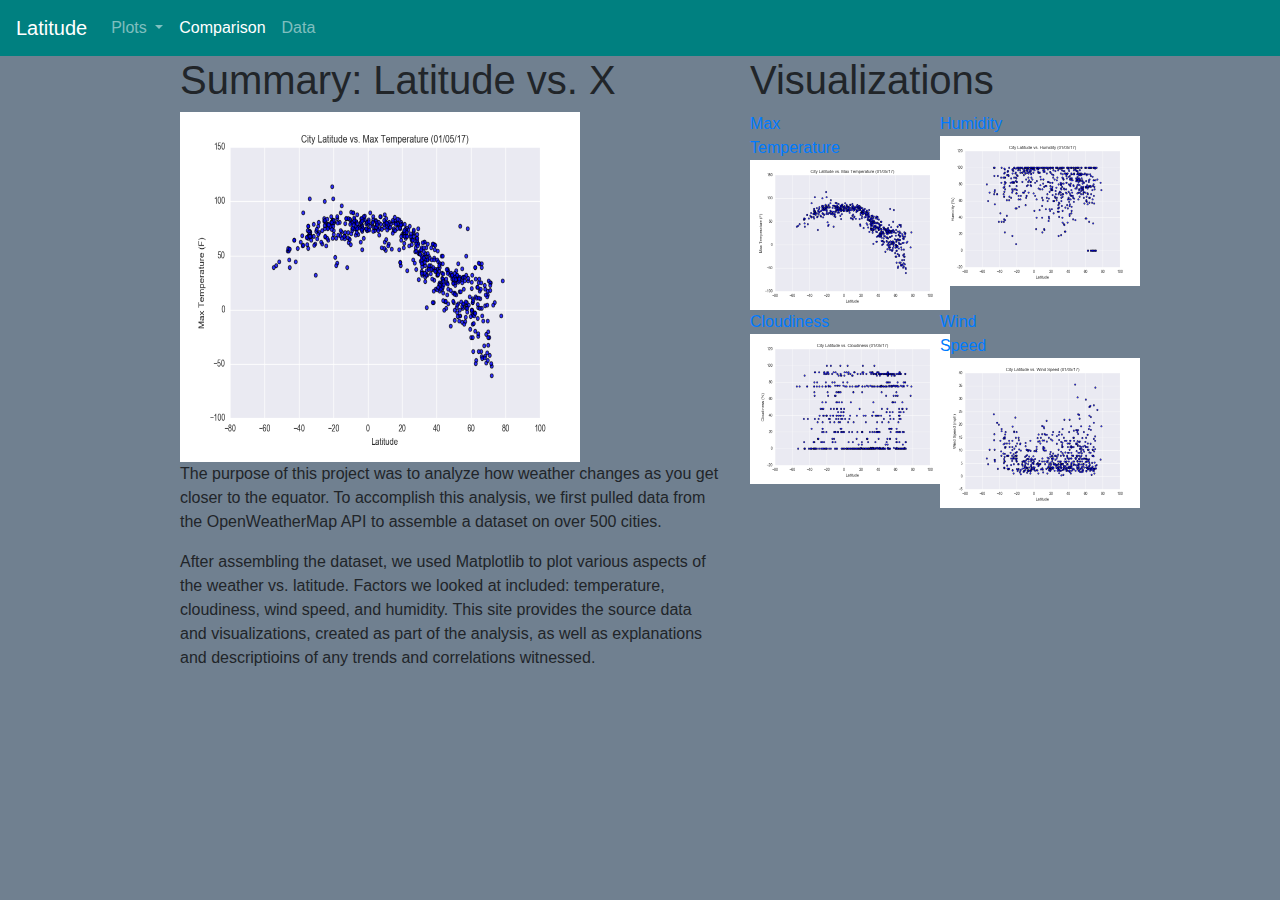
<file: WebVisualizations/landing_page.html>
<!DOCTYPE html>
<html lang="en">

<head class='navbar_text'>
  <meta charset="UTF-8">
  <title>Latitude</title>
  <link rel="stylesheet" href="https://stackpath.bootstrapcdn.com/bootstrap/4.3.1/css/bootstrap.min.css" integrity="sha384-ggOyR0iXCbMQv3Xipma34MD+dH/1fQ784/j6cY/iJTQUOhcWr7x9JvoRxT2MZw1T" crossorigin="anonymous">
  <link rel="stylesheet" href="style.css">
</head>

<body>
    <nav class="navbar navbar-expand-lg  navbar-dark" style= "background-color :teal;">
      <a class="navbar-brand" href="#" class='.navbar_text'> Latitude</a>
      <button class="navbar-toggler" type="button" data-toggle="collapse" data-target="#navbarSupportedContent" aria-controls="navbarSupportedContent" aria-expanded="false" aria-label="Toggle navigation">
        <span class="navbar-toggler-icon"></span>
      </button>

      <div class="collapse navbar-collapse " id="navbarSupportedContent">
        <ul class="navbar-nav mr-auto">
            <li class="nav-item dropdown">
                <a class="nav-link dropdown-toggle" href="#" id="navbarDropdown" role="button" data-toggle="dropdown" aria-haspopup="true" aria-expanded="false">
                  Plots
                </a>
                <div class="dropdown-menu" aria-labelledby="navbarDropdown">
                  <a class="dropdown-item" href="#">Max Temperature</a>
                  <div class="dropdown-divider"></div>
                  <a class="dropdown-item" href="#">Humidity</a>
                  <div class="dropdown-divider"></div>
                  <a class="dropdown-item" href="#">Cloudiness</a>
                  <div class="dropdown-divider"></div>
                  <a class="dropdown-item" href="#">Windspeed</a>
                </div>
              </li>
          
            <li class="nav-item active ">
            <a class="nav-link" href="#">Comparison <span class="sr-only">(current)</span></a>
          </li>
          <li class="nav-item">
            <a class="nav-link" href="#">Data</a>
          </li>
        </ul>
      </div>
    </nav>
  
    <div class="container">
        <div class="row">
         <div class="col-md-1"></div>  
           <div class="col-md-6">
          <h1>Summary: Latitude vs. X</h1>
            <img src="Images/max_temp.png" width="400" height="350">
            <p>The purpose of this project was to analyze how weather changes as you get closer to the equator. To accomplish this analysis, we first pulled data from the OpenWeatherMap API to assemble a dataset on over 500 cities.</p>
            <p>After assembling the dataset, we used Matplotlib to plot various aspects of the weather vs. latitude. Factors we looked at included: temperature, cloudiness, wind speed, and humidity. This site provides the source data and visualizations, created as part of the analysis, as well as explanations and descriptioins of any trends and correlations witnessed.</p>
         </div>    
           <div class="col-md-4 sidebar">
            <div class="row">
              <div class="col-md-12">
                <h1>Visualizations</h1>
              </div>
            </div>
           <div class="row">
    
              <div class="col-md-3">    
                   <a href="Max Temp.html">Max Temperature<img src="Images/max_temp.png" width="200px" height="150px"></a>
              </div>
              <div class="col-md-3"></div>
            
              <div class="col-md-3">  
                   <a href="Humidity.html">Humidity<img src="Images/humidity.png" width="200px" height="150px"></a>
              </div>
              <div class="col-md-3"></div>  
           </div>   
           <div class ="row"> 
              
              <div class="col-md-3">  
                <a href="Cloudiness.html">Cloudiness<img src="Images/cloudiness.png" width="200px" height="150px"></a>
              </div>
              <div class="col-md-3"></div>
    
              <div class="col-md-3">     
                <a href="Wind Speed.html">Wind Speed<img src="Images/wind_speed.png" width="200px" height="150px"></a>
              </div>
              <div class="col-md-3"></div>
            </div>    
         </div>         
        <div class="col-md-1"></div>
      </div>      
    </div>			  

<script src="https://code.jquery.com/jquery-3.3.1.slim.min.js" integrity="sha384-q8i/X+965DzO0rT7abK41JStQIAqVgRVzpbzo5smXKp4YfRvH+8abtTE1Pi6jizo" crossorigin="anonymous"></script>
<script src="https://cdnjs.cloudflare.com/ajax/libs/popper.js/1.14.7/umd/popper.min.js" integrity="sha384-UO2eT0CpHqdSJQ6hJty5KVphtPhzWj9WO1clHTMGa3JDZwrnQq4sF86dIHNDz0W1" crossorigin="anonymous"></script>
<script src="https://stackpath.bootstrapcdn.com/bootstrap/4.3.1/js/bootstrap.min.js" integrity="sha384-JjSmVgyd0p3pXB1rRibZUAYoIIy6OrQ6VrjIEaFf/nJGzIxFDsf4x0xIM+B07jRM" crossorigin="anonymous"></script>

</body>

</html>
</file>
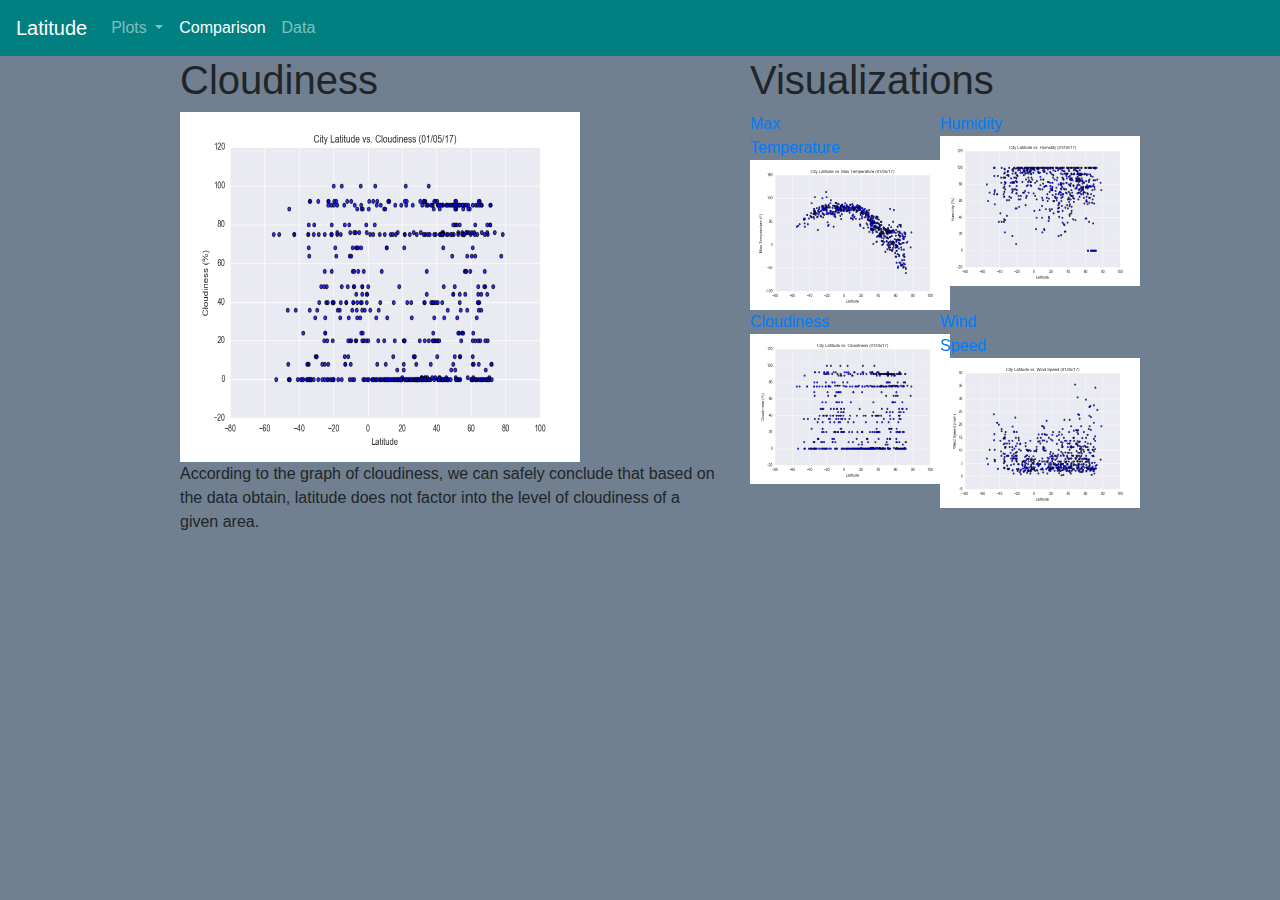
<file: WebVisualizations/visualization_cloudiness.html>
<!DOCTYPE html>
<html lang="en">

<head class='navbar_text'>
  <meta charset="UTF-8">
  <title> Latitude: Cloudiness</title>
  <link rel="stylesheet" href="https://stackpath.bootstrapcdn.com/bootstrap/4.3.1/css/bootstrap.min.css" integrity="sha384-ggOyR0iXCbMQv3Xipma34MD+dH/1fQ784/j6cY/iJTQUOhcWr7x9JvoRxT2MZw1T" crossorigin="anonymous">
  <link rel="stylesheet" href="style.css">
</head>

<body>
    <nav class="navbar navbar-expand-lg  navbar-dark" style= "background-color :teal;">
      <a class="navbar-brand" href="landing_page.html" class='.navbar_text'> Latitude</a>
      <button class="navbar-toggler" type="button" data-toggle="collapse" data-target="#navbarSupportedContent" aria-controls="navbarSupportedContent" aria-expanded="false" aria-label="Toggle navigation">
        <span class="navbar-toggler-icon"></span>
      </button>

      <div class="collapse navbar-collapse " id="navbarSupportedContent">
        <ul class="navbar-nav mr-auto">
            <li class="nav-item dropdown">
                <a class="nav-link dropdown-toggle" href="#" id="navbarDropdown" role="button" data-toggle="dropdown" aria-haspopup="true" aria-expanded="false">
                  Plots
                </a>
                <div class="dropdown-menu" aria-labelledby="navbarDropdown">
                  <a class="dropdown-item" href="visualization_max_temp.html">Max Temperature</a>
                  <div class="dropdown-divider"></div>
                  <a class="dropdown-item" href="visualization_humidity.html">Humidity</a>
                  <div class="dropdown-divider"></div>
                  <a class="dropdown-item" href="visualization_cloudiness.html">Cloudiness</a>
                  <div class="dropdown-divider"></div>
                  <a class="dropdown-item" href="visualization_wind_speed.html">Windspeed</a>
                </div>
              </li>
          
            <li class="nav-item active ">
            <a class="nav-link" href="comparison.html">Comparison <span class="sr-only">(current)</span></a>
          </li>
          <li class="nav-item">
            <a class="nav-link" href="data.html">Data</a>
          </li>
        </ul>
      </div>
    </nav>

    <div class="container">
        <div class="row">
         <div class="col-md-1"></div>  
           <div class="col-md-6">
          <h1>Cloudiness</h1>
            <img src="Images/cloudiness.png" width="400" height="350">
            <p> According to the graph of cloudiness, we can safely conclude that based on the data obtain, latitude does not factor into the level of cloudiness of a given area. </p>
         </div>    
           <div class="col-md-4 sidebar">
            <div class="row">
              <div class="col-md-12">
                <h1>Visualizations</h1>
              </div>
            </div>
           <div class="row">
    
              <div class="col-md-3">    
                   <a href="visualization_max_temp.html">Max Temperature<img src="Images/max_temp.png" width="200px" height="150px"></a>
              </div>
              <div class="col-md-3"></div>
            
              <div class="col-md-3">  
                   <a href="visualization_humidity.html">Humidity<img src="Images/humidity.png" width="200px" height="150px"></a>
              </div>
              <div class="col-md-3"></div>  
           </div>   
           <div class ="row"> 
              
              <div class="col-md-3">  
                <a href="visualization_cloudiness.html">Cloudiness<img src="Images/cloudiness.png" width="200px" height="150px"></a>
              </div>
              <div class="col-md-3"></div>
    
              <div class="col-md-3">     
                <a href="visualization_wind_speed.html">Wind Speed<img src="Images/wind_speed.png" width="200px" height="150px"></a>
              </div>
              <div class="col-md-3"></div>
            </div>    
         </div>         
        <div class="col-md-1"></div>
      </div>      
    </div>			  

<script src="https://code.jquery.com/jquery-3.3.1.slim.min.js" integrity="sha384-q8i/X+965DzO0rT7abK41JStQIAqVgRVzpbzo5smXKp4YfRvH+8abtTE1Pi6jizo" crossorigin="anonymous"></script>
<script src="https://cdnjs.cloudflare.com/ajax/libs/popper.js/1.14.7/umd/popper.min.js" integrity="sha384-UO2eT0CpHqdSJQ6hJty5KVphtPhzWj9WO1clHTMGa3JDZwrnQq4sF86dIHNDz0W1" crossorigin="anonymous"></script>
<script src="https://stackpath.bootstrapcdn.com/bootstrap/4.3.1/js/bootstrap.min.js" integrity="sha384-JjSmVgyd0p3pXB1rRibZUAYoIIy6OrQ6VrjIEaFf/nJGzIxFDsf4x0xIM+B07jRM" crossorigin="anonymous"></script>

</body>

</html>
</file>
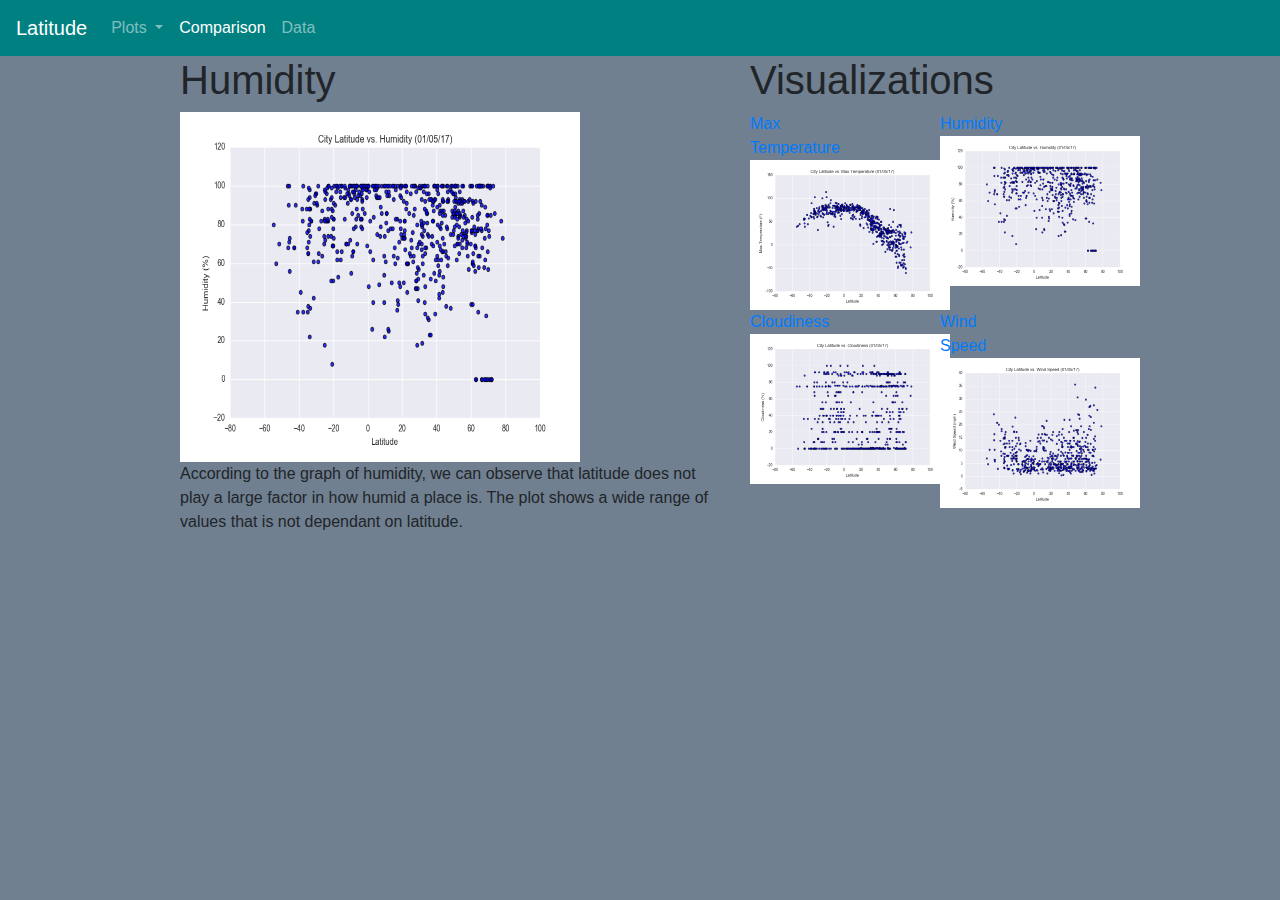
<file: WebVisualizations/visualization_humidity.html>
<!DOCTYPE html>
<html lang="en">

<head class='navbar_text'>
  <meta charset="UTF-8">
  <title> Latitude: Humidity</title>
  <link rel="stylesheet" href="https://stackpath.bootstrapcdn.com/bootstrap/4.3.1/css/bootstrap.min.css" integrity="sha384-ggOyR0iXCbMQv3Xipma34MD+dH/1fQ784/j6cY/iJTQUOhcWr7x9JvoRxT2MZw1T" crossorigin="anonymous">
  <link rel="stylesheet" href="style.css">
</head>

<body>
    <nav class="navbar navbar-expand-lg  navbar-dark" style= "background-color :teal;">
      <a class="navbar-brand" href="landing_page.html" class='.navbar_text'> Latitude</a>
      <button class="navbar-toggler" type="button" data-toggle="collapse" data-target="#navbarSupportedContent" aria-controls="navbarSupportedContent" aria-expanded="false" aria-label="Toggle navigation">
        <span class="navbar-toggler-icon"></span>
      </button>

      <div class="collapse navbar-collapse " id="navbarSupportedContent">
        <ul class="navbar-nav mr-auto">
            <li class="nav-item dropdown">
                <a class="nav-link dropdown-toggle" href="#" id="navbarDropdown" role="button" data-toggle="dropdown" aria-haspopup="true" aria-expanded="false">
                  Plots
                </a>
                <div class="dropdown-menu" aria-labelledby="navbarDropdown">
                  <a class="dropdown-item" href="visualization_max_temp.html">Max Temperature</a>
                  <div class="dropdown-divider"></div>
                  <a class="dropdown-item" href="visualization_humidity.html">Humidity</a>
                  <div class="dropdown-divider"></div>
                  <a class="dropdown-item" href="visualization_cloudiness.html">Cloudiness</a>
                  <div class="dropdown-divider"></div>
                  <a class="dropdown-item" href="visualization_wind_speed.html">Windspeed</a>
                </div>
              </li>
          
            <li class="nav-item active ">
            <a class="nav-link" href="comparison.html">Comparison <span class="sr-only">(current)</span></a>
          </li>
          <li class="nav-item">
            <a class="nav-link" href="data.html">Data</a>
          </li>
        </ul>
      </div>
    </nav>

    <div class="container">
        <div class="row">
         <div class="col-md-1"></div>  
           <div class="col-md-6">
          <h1>Humidity</h1>
            <img src="Images/humidity.png" width="400" height="350">
            <p> According to the graph of humidity, we can observe that latitude does not play a large factor in how humid a place is. The plot shows a wide range of values that is not dependant on latitude. </p>
         </div>    
           <div class="col-md-4 sidebar">
            <div class="row">
              <div class="col-md-12">
                <h1>Visualizations</h1>
              </div>
            </div>
           <div class="row">
    
              <div class="col-md-3">    
                   <a href="visualization_max_temp.html">Max Temperature<img src="Images/max_temp.png" width="200px" height="150px"></a>
              </div>
              <div class="col-md-3"></div>
            
              <div class="col-md-3">  
                   <a href="visualization_humidity.html">Humidity<img src="Images/humidity.png" width="200px" height="150px"></a>
              </div>
              <div class="col-md-3"></div>  
           </div>   
           <div class ="row"> 
              
              <div class="col-md-3">  
                <a href="visualization_cloudiness.html">Cloudiness<img src="Images/cloudiness.png" width="200px" height="150px"></a>
              </div>
              <div class="col-md-3"></div>
    
              <div class="col-md-3">     
                <a href="visualization_wind_speed.html">Wind Speed<img src="Images/wind_speed.png" width="200px" height="150px"></a>
              </div>
              <div class="col-md-3"></div>
            </div>    
         </div>         
        <div class="col-md-1"></div>
      </div>      
    </div>			  

<script src="https://code.jquery.com/jquery-3.3.1.slim.min.js" integrity="sha384-q8i/X+965DzO0rT7abK41JStQIAqVgRVzpbzo5smXKp4YfRvH+8abtTE1Pi6jizo" crossorigin="anonymous"></script>
<script src="https://cdnjs.cloudflare.com/ajax/libs/popper.js/1.14.7/umd/popper.min.js" integrity="sha384-UO2eT0CpHqdSJQ6hJty5KVphtPhzWj9WO1clHTMGa3JDZwrnQq4sF86dIHNDz0W1" crossorigin="anonymous"></script>
<script src="https://stackpath.bootstrapcdn.com/bootstrap/4.3.1/js/bootstrap.min.js" integrity="sha384-JjSmVgyd0p3pXB1rRibZUAYoIIy6OrQ6VrjIEaFf/nJGzIxFDsf4x0xIM+B07jRM" crossorigin="anonymous"></script>

</body>

</html>
</file>
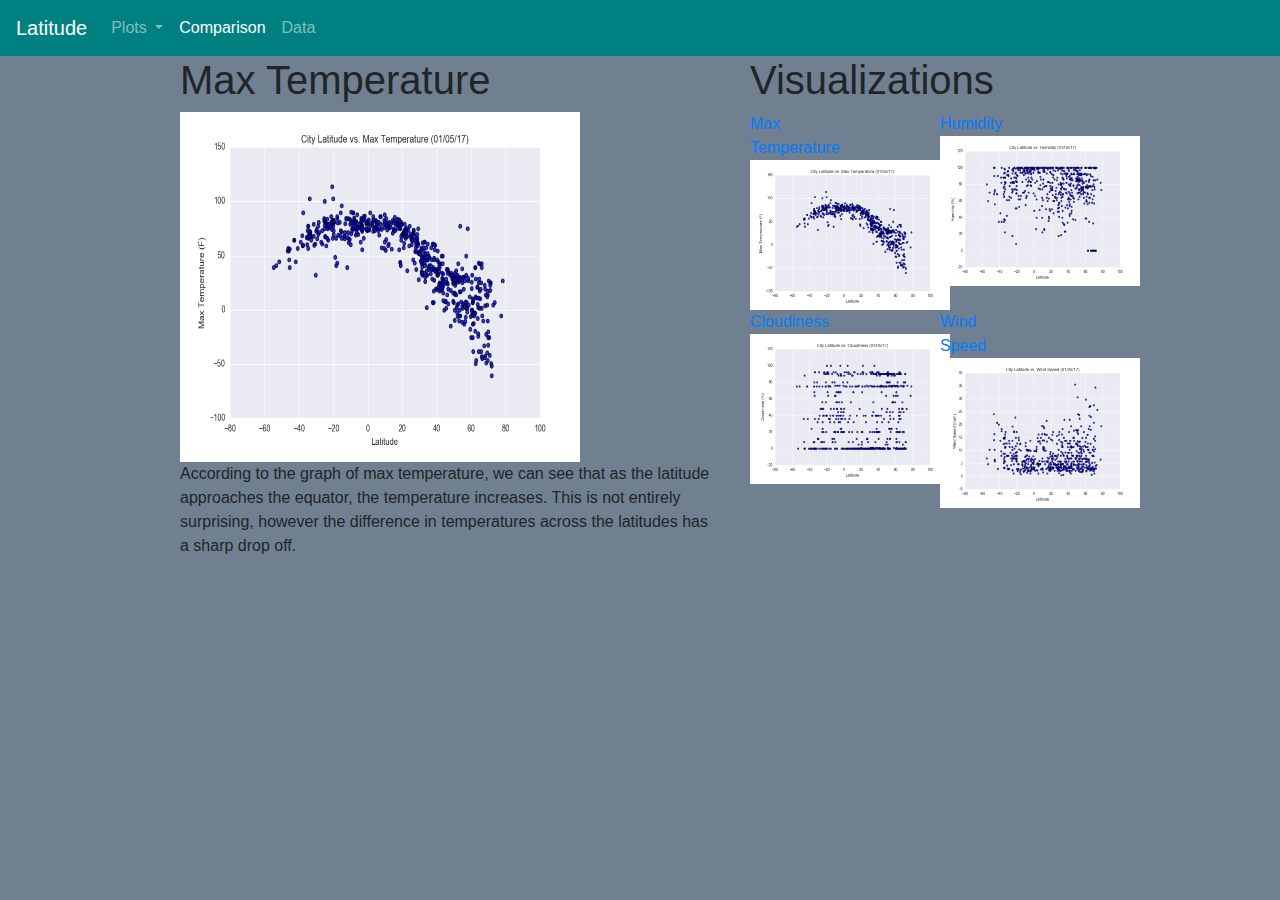
<file: WebVisualizations/visualization_max_temp.html>
<!DOCTYPE html>
<html lang="en">

<head class='navbar_text'>
  <meta charset="UTF-8">
  <title> Latitude: Max Temperature</title>
  <link rel="stylesheet" href="https://stackpath.bootstrapcdn.com/bootstrap/4.3.1/css/bootstrap.min.css" integrity="sha384-ggOyR0iXCbMQv3Xipma34MD+dH/1fQ784/j6cY/iJTQUOhcWr7x9JvoRxT2MZw1T" crossorigin="anonymous">
  <link rel="stylesheet" href="style.css">
</head>

<body>
    <nav class="navbar navbar-expand-lg  navbar-dark" style= "background-color :teal;">
      <a class="navbar-brand" href="landing_page.html" class='.navbar_text'> Latitude</a>
      <button class="navbar-toggler" type="button" data-toggle="collapse" data-target="#navbarSupportedContent" aria-controls="navbarSupportedContent" aria-expanded="false" aria-label="Toggle navigation">
        <span class="navbar-toggler-icon"></span>
      </button>

      <div class="collapse navbar-collapse " id="navbarSupportedContent">
        <ul class="navbar-nav mr-auto">
            <li class="nav-item dropdown">
                <a class="nav-link dropdown-toggle" href="#" id="navbarDropdown" role="button" data-toggle="dropdown" aria-haspopup="true" aria-expanded="false">
                  Plots
                </a>
                <div class="dropdown-menu" aria-labelledby="navbarDropdown">
                  <a class="dropdown-item" href="visualization_max_temp.html">Max Temperature</a>
                  <div class="dropdown-divider"></div>
                  <a class="dropdown-item" href="visualization_humidity.html">Humidity</a>
                  <div class="dropdown-divider"></div>
                  <a class="dropdown-item" href="visualization_cloudiness.html">Cloudiness</a>
                  <div class="dropdown-divider"></div>
                  <a class="dropdown-item" href="visualization_wind_speed.html">Windspeed</a>
                </div>
              </li>
          
            <li class="nav-item active ">
            <a class="nav-link" href="comparison.html">Comparison <span class="sr-only">(current)</span></a>
          </li>
          <li class="nav-item">
            <a class="nav-link" href="data.html">Data</a>
          </li>
        </ul>
      </div>
    </nav>

    <div class="container">
        <div class="row">
         <div class="col-md-1"></div>  
           <div class="col-md-6">
          <h1>Max Temperature</h1>
            <img src="Images/max_temp.png" width="400" height="350">
            <p> According to the graph of max temperature, we can see that as the latitude approaches the equator, the temperature increases. This is not entirely surprising, however the difference in temperatures across the latitudes has a sharp drop off.</p>
         </div>    
           <div class="col-md-4 sidebar">
            <div class="row">
              <div class="col-md-12">
                <h1>Visualizations</h1>
              </div>
            </div>
           <div class="row">
    
              <div class="col-md-3">    
                   <a href="visualization_max_temp.html">Max Temperature<img src="Images/max_temp.png" width="200px" height="150px"></a>
              </div>
              <div class="col-md-3"></div>
            
              <div class="col-md-3">  
                   <a href="visualization_humidity.html">Humidity<img src="Images/humidity.png" width="200px" height="150px"></a>
              </div>
              <div class="col-md-3"></div>  
           </div>   
           <div class ="row"> 
              
              <div class="col-md-3">  
                <a href="visualization_cloudiness.html">Cloudiness<img src="Images/cloudiness.png" width="200px" height="150px"></a>
              </div>
              <div class="col-md-3"></div>
    
              <div class="col-md-3">     
                <a href="visualization_wind_speed.html">Wind Speed<img src="Images/wind_speed.png" width="200px" height="150px"></a>
              </div>
              <div class="col-md-3"></div>
            </div>    
         </div>         
        <div class="col-md-1"></div>
      </div>      
    </div>			  

<script src="https://code.jquery.com/jquery-3.3.1.slim.min.js" integrity="sha384-q8i/X+965DzO0rT7abK41JStQIAqVgRVzpbzo5smXKp4YfRvH+8abtTE1Pi6jizo" crossorigin="anonymous"></script>
<script src="https://cdnjs.cloudflare.com/ajax/libs/popper.js/1.14.7/umd/popper.min.js" integrity="sha384-UO2eT0CpHqdSJQ6hJty5KVphtPhzWj9WO1clHTMGa3JDZwrnQq4sF86dIHNDz0W1" crossorigin="anonymous"></script>
<script src="https://stackpath.bootstrapcdn.com/bootstrap/4.3.1/js/bootstrap.min.js" integrity="sha384-JjSmVgyd0p3pXB1rRibZUAYoIIy6OrQ6VrjIEaFf/nJGzIxFDsf4x0xIM+B07jRM" crossorigin="anonymous"></script>

</body>

</html>
</file>
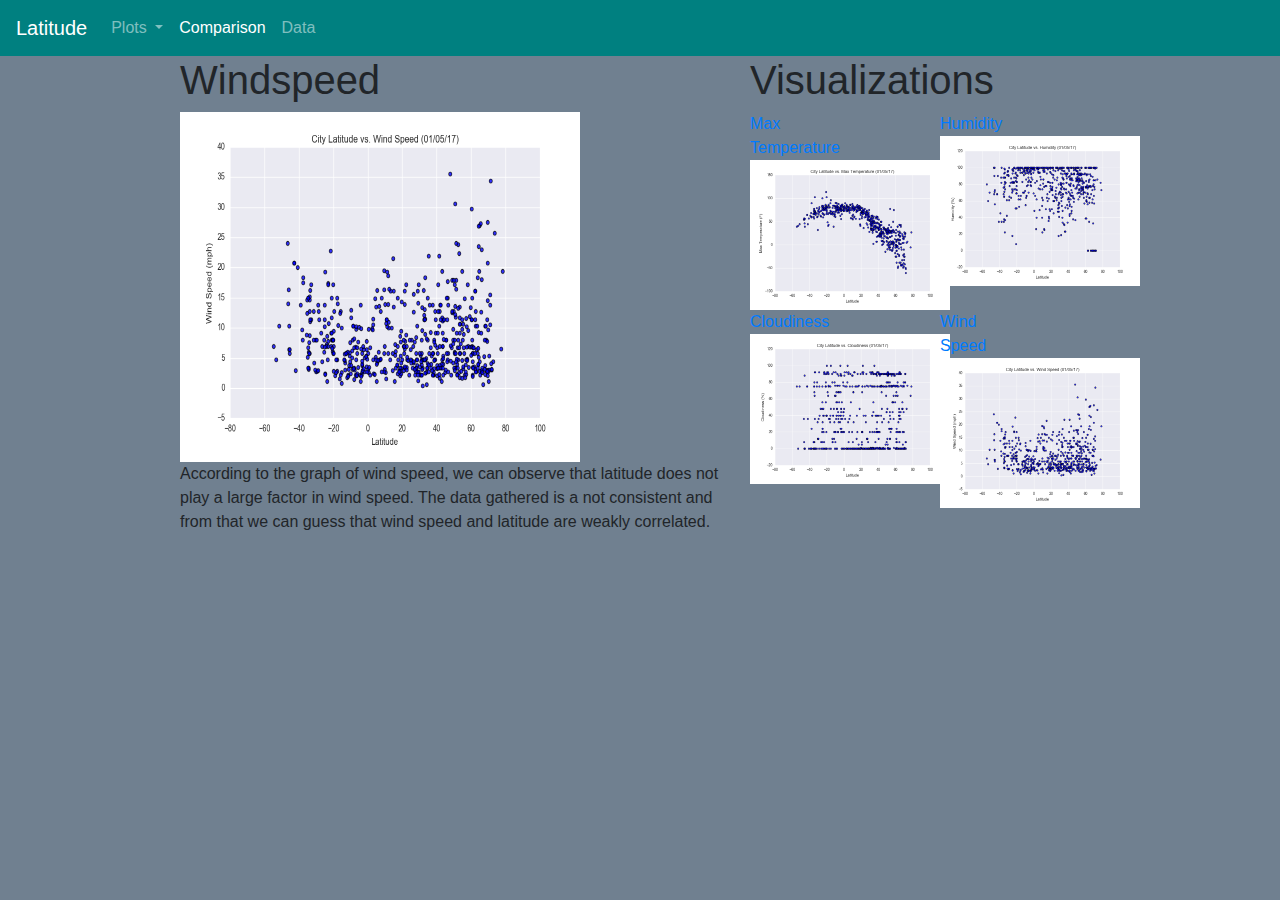
<file: WebVisualizations/visualization_wind_speed.html>
<!DOCTYPE html>
<html lang="en">

<head class='navbar_text'>
  <meta charset="UTF-8">
  <title> Latitude: Wind Speed</title>
  <link rel="stylesheet" href="https://stackpath.bootstrapcdn.com/bootstrap/4.3.1/css/bootstrap.min.css" integrity="sha384-ggOyR0iXCbMQv3Xipma34MD+dH/1fQ784/j6cY/iJTQUOhcWr7x9JvoRxT2MZw1T" crossorigin="anonymous">
  <link rel="stylesheet" href="style.css">
</head>

<body>
    <nav class="navbar navbar-expand-lg  navbar-dark" style= "background-color :teal;">
      <a class="navbar-brand" href="landing_page.html" class='.navbar_text'> Latitude</a>
      <button class="navbar-toggler" type="button" data-toggle="collapse" data-target="#navbarSupportedContent" aria-controls="navbarSupportedContent" aria-expanded="false" aria-label="Toggle navigation">
        <span class="navbar-toggler-icon"></span>
      </button>

      <div class="collapse navbar-collapse " id="navbarSupportedContent">
        <ul class="navbar-nav mr-auto">
            <li class="nav-item dropdown">
                <a class="nav-link dropdown-toggle" href="#" id="navbarDropdown" role="button" data-toggle="dropdown" aria-haspopup="true" aria-expanded="false">
                  Plots
                </a>
                <div class="dropdown-menu" aria-labelledby="navbarDropdown">
                  <a class="dropdown-item" href="visualization_max_temp.html">Max Temperature</a>
                  <div class="dropdown-divider"></div>
                  <a class="dropdown-item" href="visualization_humidity.html">Humidity</a>
                  <div class="dropdown-divider"></div>
                  <a class="dropdown-item" href="visualization_cloudiness.html">Cloudiness</a>
                  <div class="dropdown-divider"></div>
                  <a class="dropdown-item" href="visualization_wind_speed.html">Windspeed</a>
                </div>
              </li>
          
            <li class="nav-item active ">
            <a class="nav-link" href="comparison.html">Comparison <span class="sr-only">(current)</span></a>
          </li>
          <li class="nav-item">
            <a class="nav-link" href="data.html">Data</a>
          </li>
        </ul>
      </div>
    </nav>

    <div class="container">
        <div class="row">
         <div class="col-md-1"></div>  
           <div class="col-md-6">
          <h1>Windspeed</h1>
            <img src="Images/wind_speed.png" width="400" height="350">
            <p> According to the graph of wind speed, we can observe that latitude does not play a large factor in wind speed. The data gathered is a not consistent and from that we can guess that wind speed and latitude are weakly correlated. </p>
         </div>    
           <div class="col-md-4 sidebar">
            <div class="row">
              <div class="col-md-12">
                <h1>Visualizations</h1>
              </div>
            </div>
           <div class="row">
    
              <div class="col-md-3">    
                   <a href="visualization_max_temp.html">Max Temperature<img src="Images/max_temp.png" width="200px" height="150px"></a>
              </div>
              <div class="col-md-3"></div>
            
              <div class="col-md-3">  
                   <a href="visualization_humidity.html">Humidity<img src="Images/humidity.png" width="200px" height="150px"></a>
              </div>
              <div class="col-md-3"></div>  
           </div>   
           <div class ="row"> 
              
              <div class="col-md-3">  
                <a href="visualization_cloudiness.html">Cloudiness<img src="Images/cloudiness.png" width="200px" height="150px"></a>
              </div>
              <div class="col-md-3"></div>
    
              <div class="col-md-3">     
                <a href="visualization_wind_speed.html">Wind Speed<img src="Images/wind_speed.png" width="200px" height="150px"></a>
              </div>
              <div class="col-md-3"></div>
            </div>    
         </div>         
        <div class="col-md-1"></div>
      </div>      
    </div>			  

<script src="https://code.jquery.com/jquery-3.3.1.slim.min.js" integrity="sha384-q8i/X+965DzO0rT7abK41JStQIAqVgRVzpbzo5smXKp4YfRvH+8abtTE1Pi6jizo" crossorigin="anonymous"></script>
<script src="https://cdnjs.cloudflare.com/ajax/libs/popper.js/1.14.7/umd/popper.min.js" integrity="sha384-UO2eT0CpHqdSJQ6hJty5KVphtPhzWj9WO1clHTMGa3JDZwrnQq4sF86dIHNDz0W1" crossorigin="anonymous"></script>
<script src="https://stackpath.bootstrapcdn.com/bootstrap/4.3.1/js/bootstrap.min.js" integrity="sha384-JjSmVgyd0p3pXB1rRibZUAYoIIy6OrQ6VrjIEaFf/nJGzIxFDsf4x0xIM+B07jRM" crossorigin="anonymous"></script>

</body>

</html>
</file>
<file: WebVisualizations/style.css>
body {
    background: slategray;
  }
  
  .skyblue {
    background: slategray;
  }

  .navbar_color {
    background: lightslategray;
  }

.navbar_text {
    color: white;
}

.landing_page{
    background: white;
    text-align: end;
  
  .box{
    padding: 10px;
    background: rgb(247, 239, 239);
    margin-top:50px;
    margin-left:5px;
    margin-right:5px;
    margin-bottom:20px;
    align-content: center;
  }
  
  .navbar {
    margin-right: 0px;
    margin-left: 0px;
    padding: 25px;
    background: rgb(74, 99, 126);
  }
  
  .navbar li {
    display: d-block;
    padding: 10px;
    margin-right: 0px;
    margin-left: 0px;
    cursor: pointer;
  }
  
  p{
      font-size: 18px;
      font: white;
  }
  
  .c-d{color:white;
    font-size: 30px;
  }
  

  @media (max-width: 500px) {
    .navbar li {
      padding: 10px;
    }
    .box {
      margin-right: 22px;
      margin-left: 22px;
    }
    .navbar ul {
      visibility: hidden;
    }
    #nav-select {
      visibility: visible;
    }
  }
  
  @media only screen and (max-width: 768px) {

      [class*="col-"] {
          width: 100%;
      }
  }
</file>
